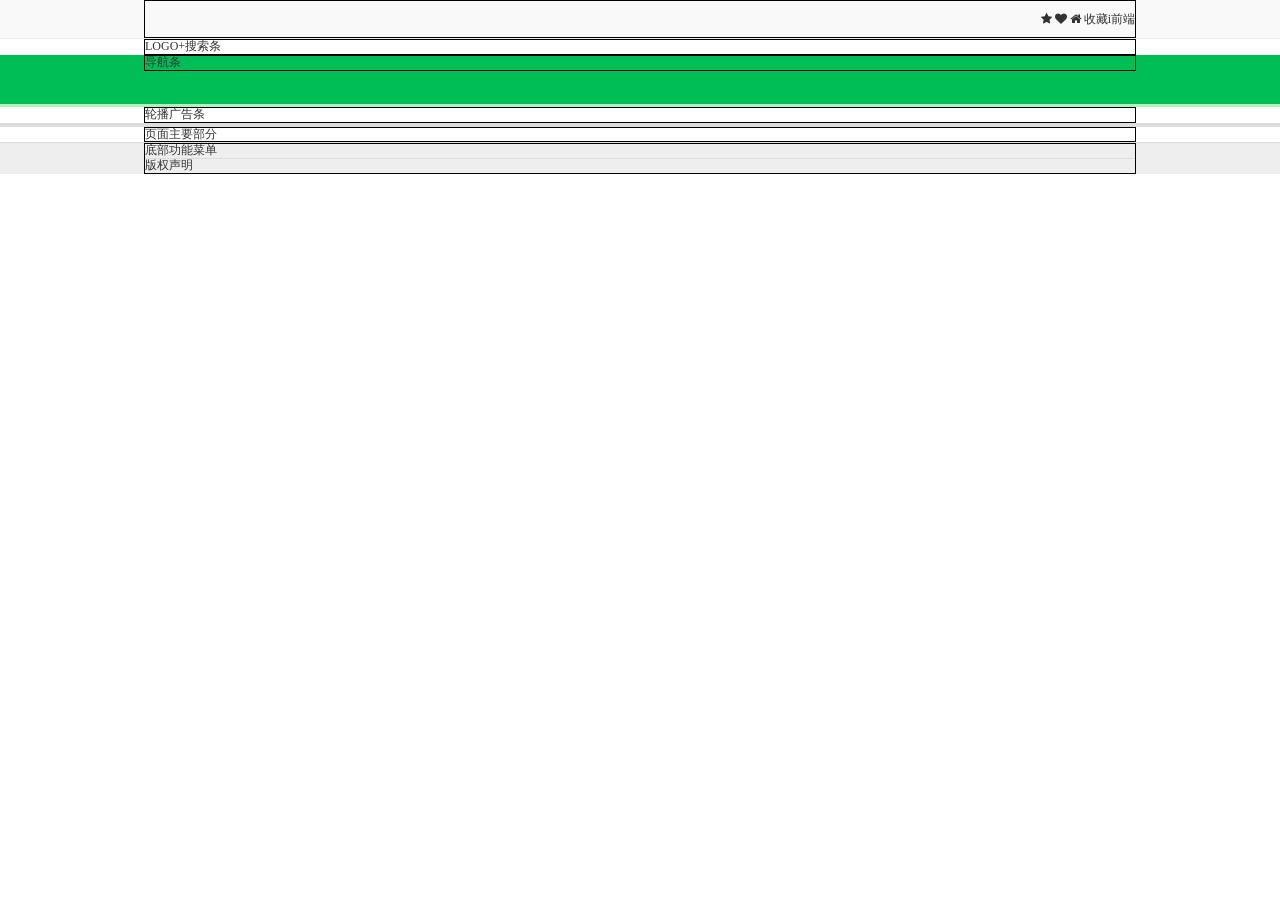
<file: day05/iweb/iweb_frontend/index.html>
<!DOCTYPE html>
<html lang="zh">
<head>
	<meta charset="UTF-8">
	<meta name="viewport" content="width=device-width, initial-scale=1.0">
	<meta http-equiv="X-UA-Compatible" content="ie=edge">
	<link rel="icon" href="./img/favicon.ico">
	<title>首页—i前端</title>
	<link rel="stylesheet" href="css/normalize.css">
	<link rel="stylesheet" href="css/scaffolding.css">
	<link rel="stylesheet" href="css/layout.css">
	<link rel="stylesheet" href="css/components.css">
</head>
<body>
	<!-- 1.最顶部的“灰色条”：topbar --> 
	<div class="topbar">
		<div class="container">
			<div class="text-right">
				<a href="#">
					<span class="fa  fa-star"></span>
					<span class="fa  fa-heart"></span>
					<span class="fa  fa-home"></span>
					收藏i前端
				</a>
			</div>
		</div>
	</div>
	<!-- 2.搜索条：searchbar -->
	<div class="searchbar">
		<div class="container">LOGO+搜索条</div>
	</div>
	<!-- 3.导航条：navbar -->
	<div class="navbar">
		<div class="container">导航条</div>
	</div>
	<!-- 4.轮播广告条：carouselbar -->
	<div class="carouselbar">
		<div class="container">轮播广告条</div>
	</div>
	<!-- 5.主体部分：mainbar -->
	<div class="mainbar">
		<div class="container">页面主要部分</div>
	</div>
	<!-- 6.底部条：bottombar -->
	<div class="bottombar">
		<div class="container">
			<div class="row">底部功能菜单</div>
			<div class="row">版权声明</div>
		</div>
	</div>
</body>
</html>
</file>
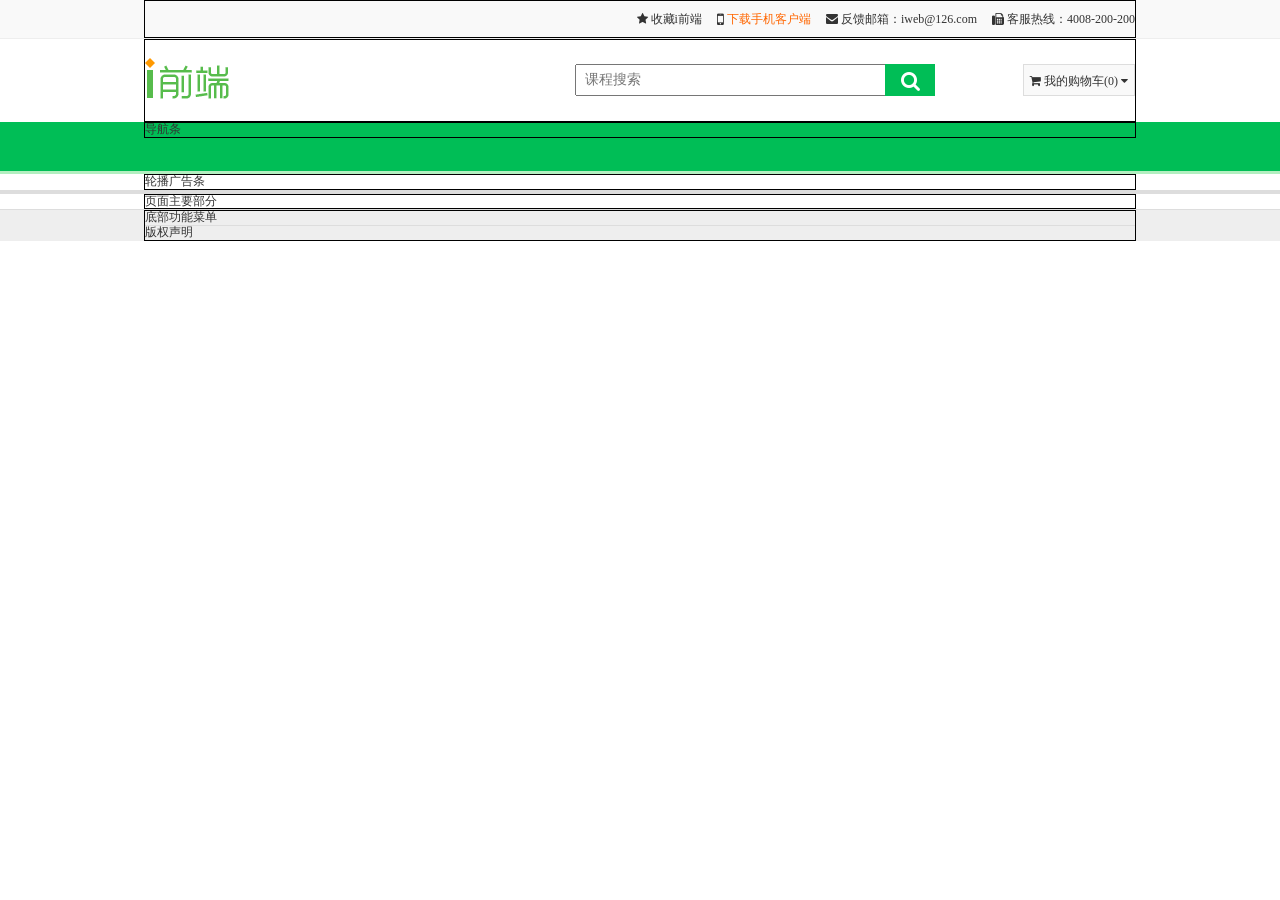
<file: day06/iweb/iweb_frontend/index.html>
<!DOCTYPE html>
<html lang="zh">
	<head>
		<meta charset="UTF-8">
		<meta name="viewport" content="width=device-width, initial-scale=1.0">
		<meta http-equiv="X-UA-Compatible" content="ie=edge">
		<link rel="icon" href="./img/favicon.ico">
		<title>首页—i前端</title>
		<link rel="stylesheet" href="css/normalize.css">
		<link rel="stylesheet" href="css/scaffolding.css">
		<link rel="stylesheet" href="css/layout.css">
		<link rel="stylesheet" href="css/components.css">
	</head>
	<body>
		<!-- 1.最顶部的“灰色条”：topbar -->
		<div class="topbar">
			<div class="container">
				<div class="text-right">
					<a href="#" class="topbar-item">
						<span class="fa  fa-star"></span>

						收藏i前端
					</a>
					<a href="#" class="topbar-item">
						<span class="fa fa-lg fa fa-mobile"></span>
						<span class="fa-download-app">下载手机客户端</span>
					</a>
					<span class="topbar-item">
						<span class="fa fa-envelope"></span>
						反馈邮箱：iweb@126.com
						</span>
						<span class="topbar-item">
							<span class="fa fa-fax"></span>
							客服热线：4008-200-200
						</span>
					
				</div>
			</div>
		</div>
		<!-- 2.搜索条：searchbar -->
		<div class="searchbar">
			<div class="container">
				<div class="row">
					
					<!-- 左侧的logo -->
					<div class="col-lg-2">
					<a href="index.html">
						<img src="img/logo.png"  class="logo">
					</a>
					</div>
					<!-- 靠右对齐的搜索框和购物车按钮 -->
					<div class="col-lg-10">
						<div class="search">
						<input placeholder="课程搜索" type="text" class="search-input">
						<button class="search-button">
							<span class="fa fa-search"></span>
						</button>
						</div>
						<div class="my-cart">
							<span class="fa fa-shopping-cart"></span>
							我的购物车(0)
							<span class="fa fa-caret-down"></span>
						</div>
					</div>
				</div>
			</div>
		</div>
		<!-- 3.导航条：navbar -->
		<div class="navbar">
			<div class="container">导航条</div>
		</div>
		<!-- 4.轮播广告条：carouselbar -->
		<div class="carouselbar">
			<div class="container">轮播广告条</div>
		</div>
		<!-- 5.主体部分：mainbar -->
		<div class="mainbar">
			<div class="container">页面主要部分</div>
		</div>
		<!-- 6.底部条：bottombar -->
		<div class="bottombar">
			<div class="container">
				<div class="row">底部功能菜单</div>
				<div class="row">版权声明</div>
			</div>
		</div>
	</body>
</html>
</file>
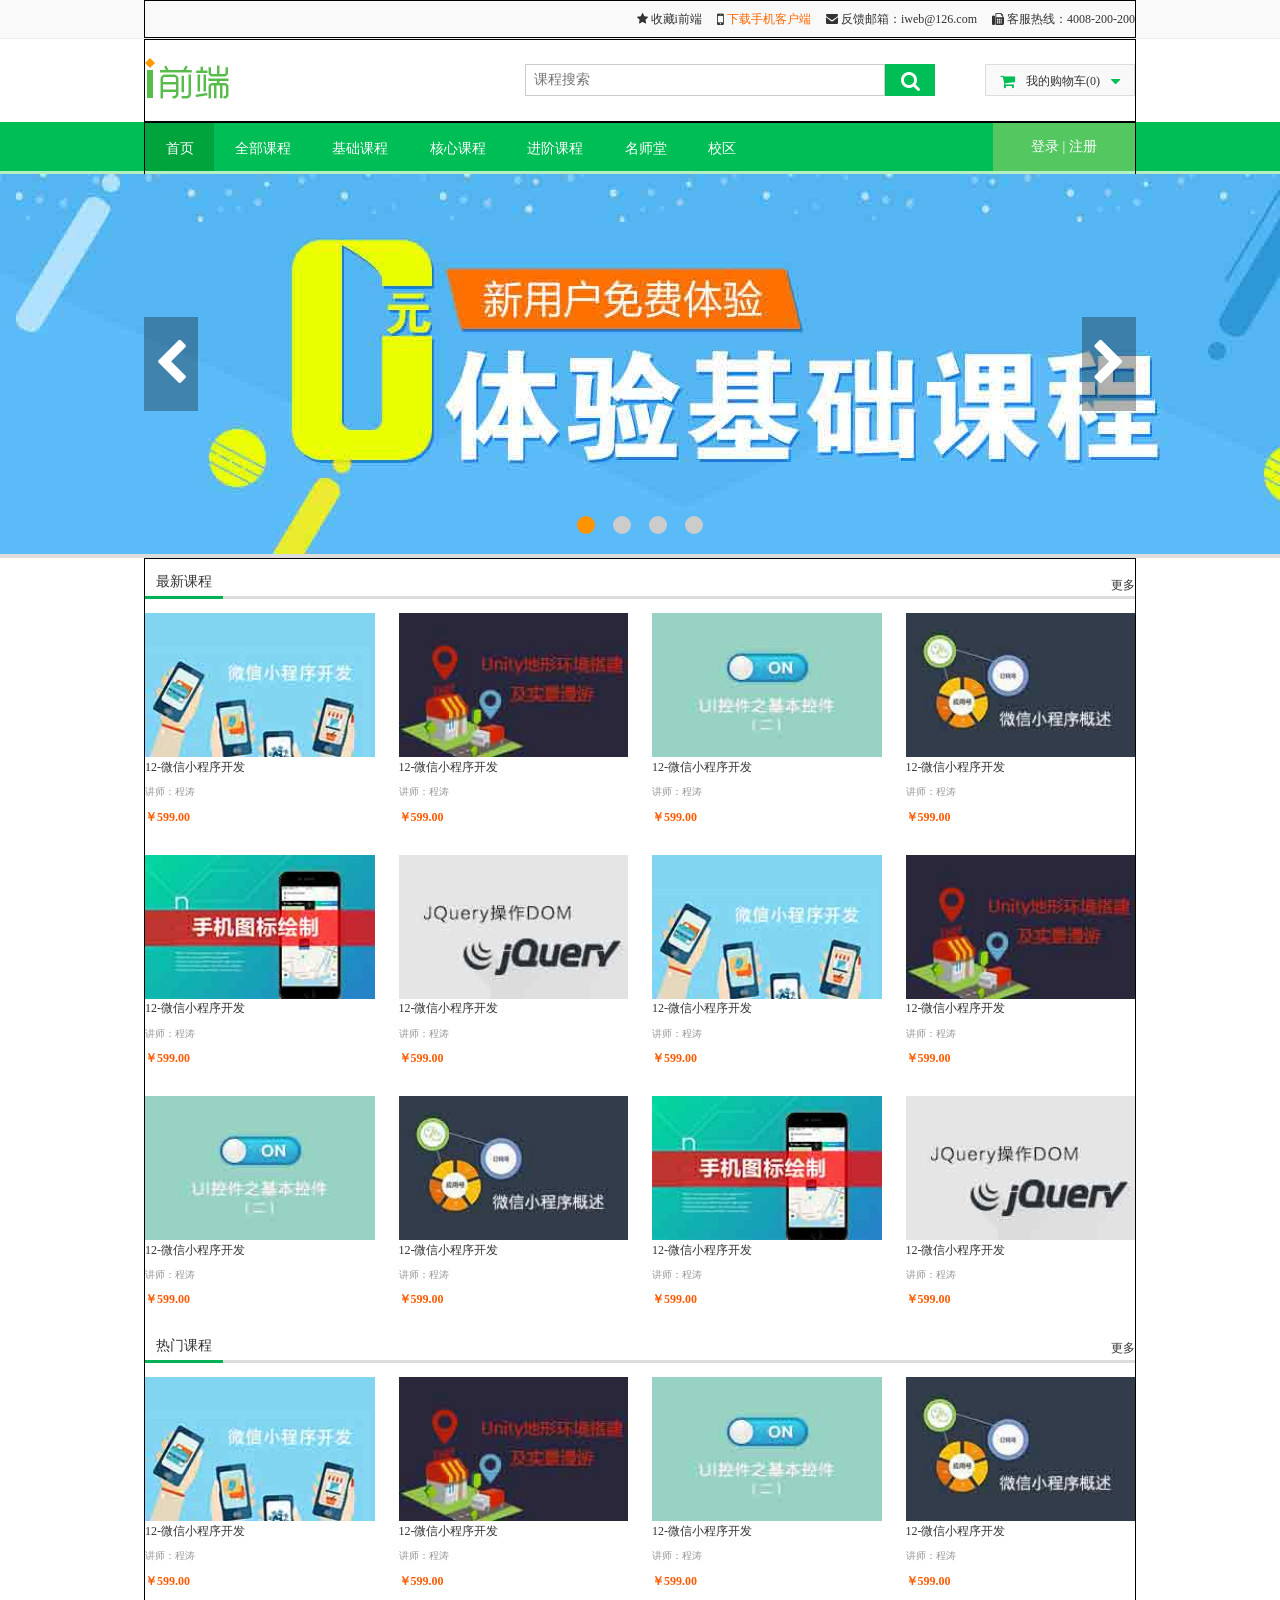
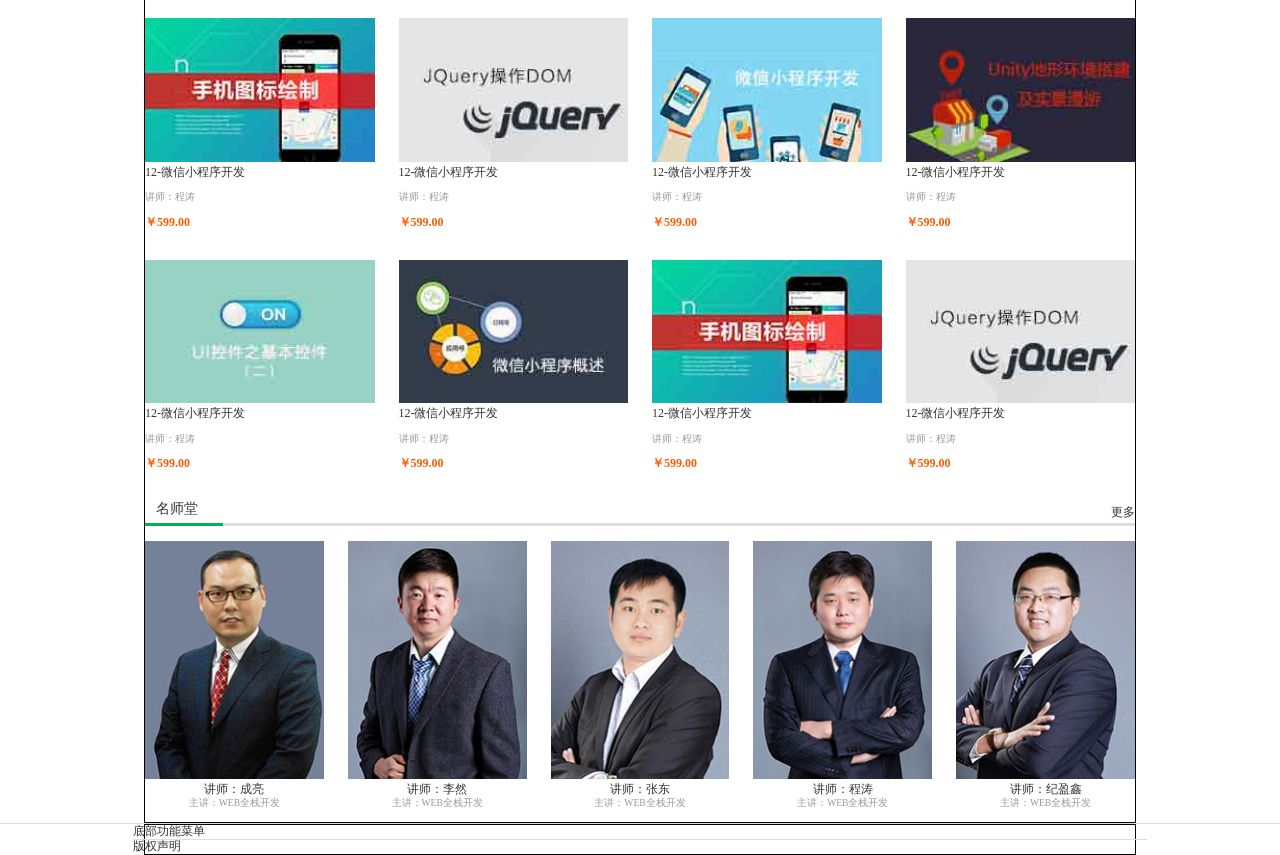
<file: day08/iweb/iweb_frontend/index.html>
<!DOCTYPE html>
<html lang="zh">
	<head>
		<meta charset="UTF-8">
		<meta name="viewport" content="width=device-width, initial-scale=1.0">
		<meta http-equiv="X-UA-Compatible" content="ie=edge">
		<link rel="icon" href="./img/favicon.ico">
		<title>首页—i前端</title>
		<link rel="stylesheet" href="css/normalize.css">
		<link rel="stylesheet" href="css/scaffolding.css">
		<link rel="stylesheet" href="css/layout.css">
		<link rel="stylesheet" href="css/components.css">
	</head>
	<body>
		<!-- 1.最顶部的“灰色条”：topbar -->
		<div class="topbar">
			<div class="container">
				<div class="text-right">
					<a href="#" class="topbar-item">
						<span class="fa fa-star"></span>
						收藏i前端
					</a>
					<a href="#" class="topbar-item">
						<span class="fa fa-lg fa-mobile"></span>
						<span class="download-app">下载手机客户端</span>
					</a>
					<span class="topbar-item">
						<span class="fa fa-envelope"></span>
						反馈邮箱：iweb@126.com
					</span>
					<span class="topbar-item">
						<span class="fa fa-fax"></span>
						客服热线：4008-200-200
					</span>
				</div>
			</div>
		</div>
		<!-- 2.搜索条：searchbar -->
		<div class="searchbar">
			<div class="container">
				<div class="row">
					<!-- 左侧的LOGO -->
					<div class="col-lg-2">
						<a href="index.html">
							<img src="img/logo.png" class="logo">
						</a>
					</div>
					<!-- 靠右对齐的搜索框和购物车按钮 -->
					<div class="col-lg-10">
						<!-- 搜索条 -->
						<div class="search">
							<input placeholder="课程搜索" class="search-input">
							<button class="search-button">
								<span class="fa fa-search"></span>
							</button>
						</div>
						<!-- 我的购物车 -->
						<div class="my-cart">
							<span class="fa fa-lg fa-shopping-cart"></span>
							我的购物车(0)
							<span class="fa fa-lg fa-caret-down"></span>
						</div>
					</div>
				</div>
			</div>
		</div>
		<!-- 3.导航条：navbar -->
		<div class="navbar">
			<div class="container">
				<div class="row">
					<!-- 导航菜单 -->
					<div class="col-lg-10">
						<ul class="menu">
							<li class="active"><a href="">首页</a></li>
							<li><a href="">全部课程</a></li>
							<li><a href="">基础课程</a></li>
							<li><a href="">核心课程</a></li>
							<li><a href="">进阶课程</a></li>
							<li><a href="">名师堂</a></li>
							<li><a href="">校区</a></li>
						</ul>
					</div>
					<!-- 登录和注册 -->
					<div class="col-lg-2">
						<div class="user-center">
							<div class="text-center">
								<a href="">登录</a>
								<span>|</span>
								<a href="">注册</a>
							</div>
						</div>
					</div>
				</div>

			</div>
		</div>
		<!-- 4.轮播广告条：carouselbar -->
		<div class="carouselbar">
			<div class="container-fliud">
				<div class="carousel">
					<ul class="items">
						<li class="active"><a href="#" style="background-image:url(./img/banner01.jpg);"></a></li>
						<li><a href="#" style="background-image:url(./img/banner02.jpg);"></a></li>
						<li><a href="#" style="background-image:url(./img/banner03.jpg);"></a></li>
						<li><a href="#" style="background-image:url(./img/banner04.jpg);"></a></li>
					</ul>
					<!-- 轮播指示器 -->
					<ul class="indicators">
						<li class="active"></li>
						<li></li>
						<li></li>
						<li></li>
					</ul>
					<!-- 上一张、下一张切换控件 -->
					<div class="controls">
						<div class="prev">
							<span class="fa fa-chevron-left"></span>
						</div>
						<div class="next">
							<span class="fa fa-chevron-right"></span>
						</div>
					</div>
				</div>
			</div>
		</div>
		<!-- 5.主体部分：mainbar -->
		<div class="mainbar">
			<div class="container">
				<!-- 5.1最新课程 -->
				<div class="header">
					<h3>最新课程</h3>
					<span></span>
					<a href="#">更多</a>
				</div>
				<div class="row">
					<div class="col-lg-3">
						<div class="course">
							<a href="#" class="pic"><img src="img/course/01.jpg"></a>
							<a href="#" class="title">12-微信小程序开发</a>
							<a href="#" class="teacher">讲师：程涛</a>
							<span class="price">￥599.00</span>
						</div>
					</div>
					<div class="col-lg-3">
						<div class="course">
							<a href="#" class="pic"><img src="./img/course/02.jpg"></a>
							<a href="#" class="title">12-微信小程序开发</a>
							<a href="#" class="teacher">讲师：程涛</a>
							<span class="price">￥599.00</span> 
						</div>
					</div>

					<div class="col-lg-3">
						<div class="course">
							<a href="#" class="pic"><img src="./img/course/03.jpg"></a>
							<a href="#" class="title">12-微信小程序开发</a>
							<a href="#" class="teacher">讲师：程涛</a>
							<span class="price">￥599.00</span>
						</div>
					</div>
					<div class="col-lg-3">
						<div class="course">
							<a href="#" class="pic"><img src="./img/course/04.jpg"></a>
							<a href="#" class="title">12-微信小程序开发</a>
							<a href="#" class="teacher">讲师：程涛</a>
							<span class="price">￥599.00</span>
						</div>
					</div>
					<div class="col-lg-3">
						<div class="course">
							<a href="#" class="pic"><img src="./img/course/05.jpg"></a>
							<a href="#" class="title">12-微信小程序开发</a>
							<a href="#" class="teacher">讲师：程涛</a>
							<span class="price">￥599.00</span>
						</div>
					</div>
					<div class="col-lg-3">
						<div class="course">
							<a href="#" class="pic"><img src="./img/course/06.jpg"></a>
							<a href="#" class="title">12-微信小程序开发</a>
							<a href="#" class="teacher">讲师：程涛</a>
							<span class="price">￥599.00</span>
						</div>
					</div>
					<div class="col-lg-3">
						<div class="course">
							<a href="#" class="pic"><img src="./img/course/01.jpg"></a>
							<a href="#" class="title">12-微信小程序开发</a>
							<a href="#" class="teacher">讲师：程涛</a>
							<span class="price">￥599.00</span>
						</div>
					</div>
					<div class="col-lg-3">
						<div class="course">
							<a href="#" class="pic"><img src="./img/course/02.jpg"></a>
							<a href="#" class="title">12-微信小程序开发</a>
							<a href="#" class="teacher">讲师：程涛</a>
							<span class="price">￥599.00</span>
						</div>
					</div>
					<div class="col-lg-3">
						<div class="course">
							<a href="#" class="pic"><img src="./img/course/03.jpg"></a>
							<a href="#" class="title">12-微信小程序开发</a>
							<a href="#" class="teacher">讲师：程涛</a>
							<span class="price">￥599.00</span>
						</div>
					</div>
					<div class="col-lg-3">
						<div class="course">
							<a href="#" class="pic"><img src="./img/course/04.jpg"></a>
							<a href="#" class="title">12-微信小程序开发</a>
							<a href="#" class="teacher">讲师：程涛</a>
							<span class="price">￥599.00</span>
						</div>
					</div>
					<div class="col-lg-3">
						<div class="course">
							<a href="#" class="pic"><img src="./img/course/05.jpg"></a>
							<a href="#" class="title">12-微信小程序开发</a>
							<a href="#" class="teacher">讲师：程涛</a>
							<span class="price">￥599.00</span>
						</div>
					</div>
					<div class="col-lg-3">
						<div class="course">
							<a href="#" class="pic"><img src="./img/course/06.jpg"></a>
							<a href="#" class="title">12-微信小程序开发</a>
							<a href="#" class="teacher">讲师：程涛</a>
							<span class="price">￥599.00</span>
						</div>	
					</div>
				</div>
				<!-- 5.2热门课程 -->
				<div class="header">
					<h3>热门课程</h3>
					<span></span>
					<a href="#">更多</a>
				</div>
				<div class="row">
					<div class="col-lg-3">
						<div class="course">
							<a href="#" class="pic"><img src="img/course/01.jpg"></a>
							<a href="#" class="title">12-微信小程序开发</a>
							<a href="#" class="teacher">讲师：程涛</a>
							<span class="price">￥599.00</span>
						</div>
					</div>
					<div class="col-lg-3">
						<div class="course">
							<a href="#" class="pic"><img src="./img/course/02.jpg"></a>
							<a href="#" class="title">12-微信小程序开发</a>
							<a href="#" class="teacher">讲师：程涛</a>
							<span class="price">￥599.00</span> 
						</div>
					</div>
				
					<div class="col-lg-3">
						<div class="course">
							<a href="#" class="pic"><img src="./img/course/03.jpg"></a>
							<a href="#" class="title">12-微信小程序开发</a>
							<a href="#" class="teacher">讲师：程涛</a>
							<span class="price">￥599.00</span>
						</div>
					</div>
					<div class="col-lg-3">
						<div class="course">
							<a href="#" class="pic"><img src="./img/course/04.jpg"></a>
							<a href="#" class="title">12-微信小程序开发</a>
							<a href="#" class="teacher">讲师：程涛</a>
							<span class="price">￥599.00</span>
						</div>
					</div>
					<div class="col-lg-3">
						<div class="course">
							<a href="#" class="pic"><img src="./img/course/05.jpg"></a>
							<a href="#" class="title">12-微信小程序开发</a>
							<a href="#" class="teacher">讲师：程涛</a>
							<span class="price">￥599.00</span>
						</div>
					</div>
					<div class="col-lg-3">
						<div class="course">
							<a href="#" class="pic"><img src="./img/course/06.jpg"></a>
							<a href="#" class="title">12-微信小程序开发</a>
							<a href="#" class="teacher">讲师：程涛</a>
							<span class="price">￥599.00</span>
						</div>
					</div>
					<div class="col-lg-3">
						<div class="course">
							<a href="#" class="pic"><img src="./img/course/01.jpg"></a>
							<a href="#" class="title">12-微信小程序开发</a>
							<a href="#" class="teacher">讲师：程涛</a>
							<span class="price">￥599.00</span>
						</div>
					</div>
					<div class="col-lg-3">
						<div class="course">
							<a href="#" class="pic"><img src="./img/course/02.jpg"></a>
							<a href="#" class="title">12-微信小程序开发</a>
							<a href="#" class="teacher">讲师：程涛</a>
							<span class="price">￥599.00</span>
						</div>
					</div>
					<div class="col-lg-3">
						<div class="course">
							<a href="#" class="pic"><img src="./img/course/03.jpg"></a>
							<a href="#" class="title">12-微信小程序开发</a>
							<a href="#" class="teacher">讲师：程涛</a>
							<span class="price">￥599.00</span>
						</div>
					</div>
					<div class="col-lg-3">
						<div class="course">
							<a href="#" class="pic"><img src="./img/course/04.jpg"></a>
							<a href="#" class="title">12-微信小程序开发</a>
							<a href="#" class="teacher">讲师：程涛</a>
							<span class="price">￥599.00</span>
						</div>
					</div>
					<div class="col-lg-3">
						<div class="course">
							<a href="#" class="pic"><img src="./img/course/05.jpg"></a>
							<a href="#" class="title">12-微信小程序开发</a>
							<a href="#" class="teacher">讲师：程涛</a>
							<span class="price">￥599.00</span>
						</div>
					</div>
					<div class="col-lg-3">
						<div class="course">
							<a href="#" class="pic"><img src="./img/course/06.jpg"></a>
							<a href="#" class="title">12-微信小程序开发</a>
							<a href="#" class="teacher">讲师：程涛</a>
							<span class="price">￥599.00</span>
						</div>	
					</div>
				</div>
				<!-- 5.3名师堂 -->
				<div class="header">
					<h3>名师堂</h3>
					<span></span>
					<a href="#">更多</a>
				</div>
				<div class="row">
					<div class="col-rd-2">
						<div class="teacher">
							<a href="#" class="pic"><img src="./img/teacher/cl.jpg"></a>
							<span class="teach">讲师：成亮</span>
							<span class="mt">主讲：WEB全栈开发</span>
						</div>
					</div>
					<div class="col-rd-2">
						<div class="teacher">
							<a href="#" class="pic"><img src="./img/teacher/ct.jpg"></a>
							<span class="teach">讲师：李然</span>
							<span class="mt">主讲：WEB全栈开发</span>
						</div>
					</div>
					<div class="col-rd-2">
						<div class="teacher">
							<a href="#" class="pic"><img src="./img/teacher/jyx.jpg"></a>
							<span class="teach">讲师：张东</span>
							<span class="mt">主讲：WEB全栈开发</span>
						</div>
					</div>
					<div class="col-rd-2">
						<div class="teacher">
							<a href="#" class="pic"><img src="./img/teacher/lr.jpg"></a>
							<span class="teach">讲师：程涛</span>
							<span class="mt">主讲：WEB全栈开发</span>
						</div>
					</div>
					<div class="col-rd-2">
						<div class="teacher">
							<a href="#" class="pic"><img src="./img/teacher/zd.jpg"></a>
							<span class="teach">讲师：纪盈鑫</span>
							<span class="mt">主讲：WEB全栈开发</span>
						</div>
					</div>
				</div>
			</div>
		</div>
		<!-- 6.底部条：bottombar -->
		<div class="bottombar">
			<div class="container">
				<div class="row">底部功能菜单</div>
				<div class="row">版权声明</div>
			</div>
		</div>
	</body>
</html>
</file>
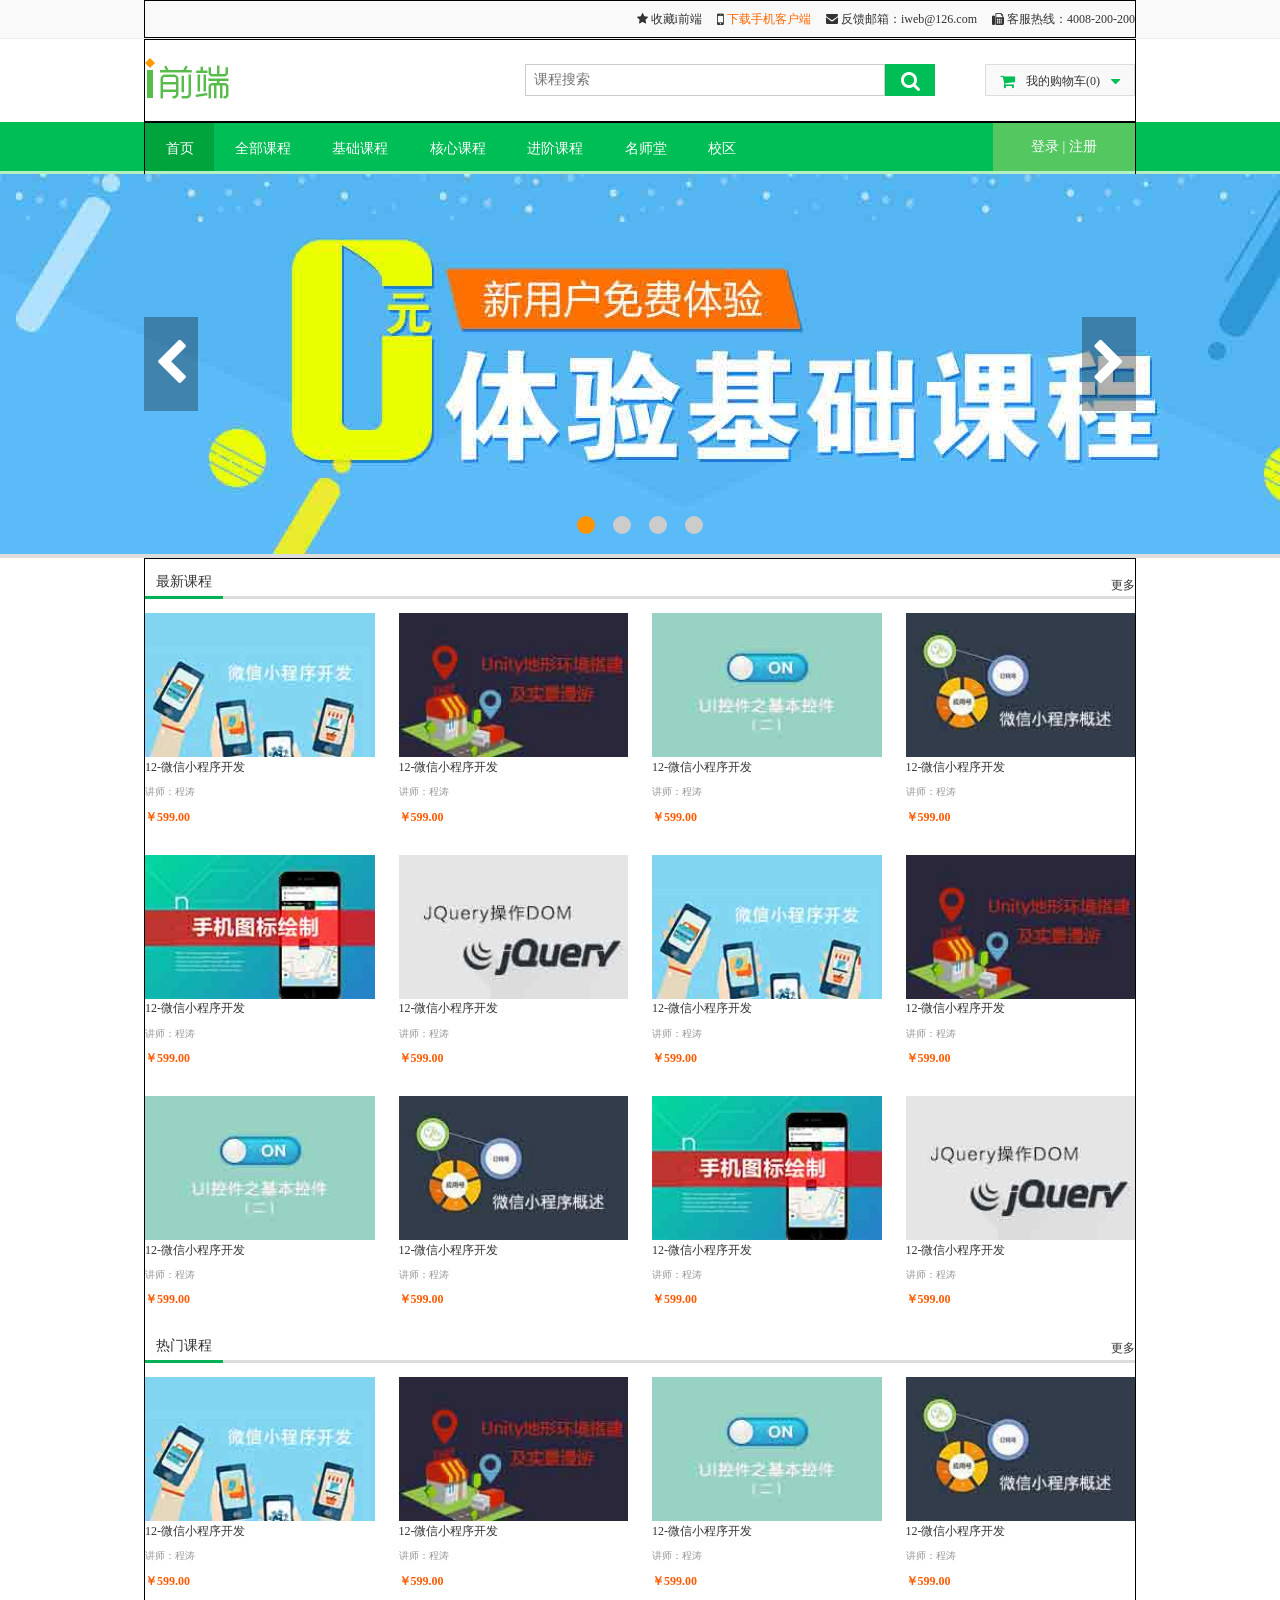
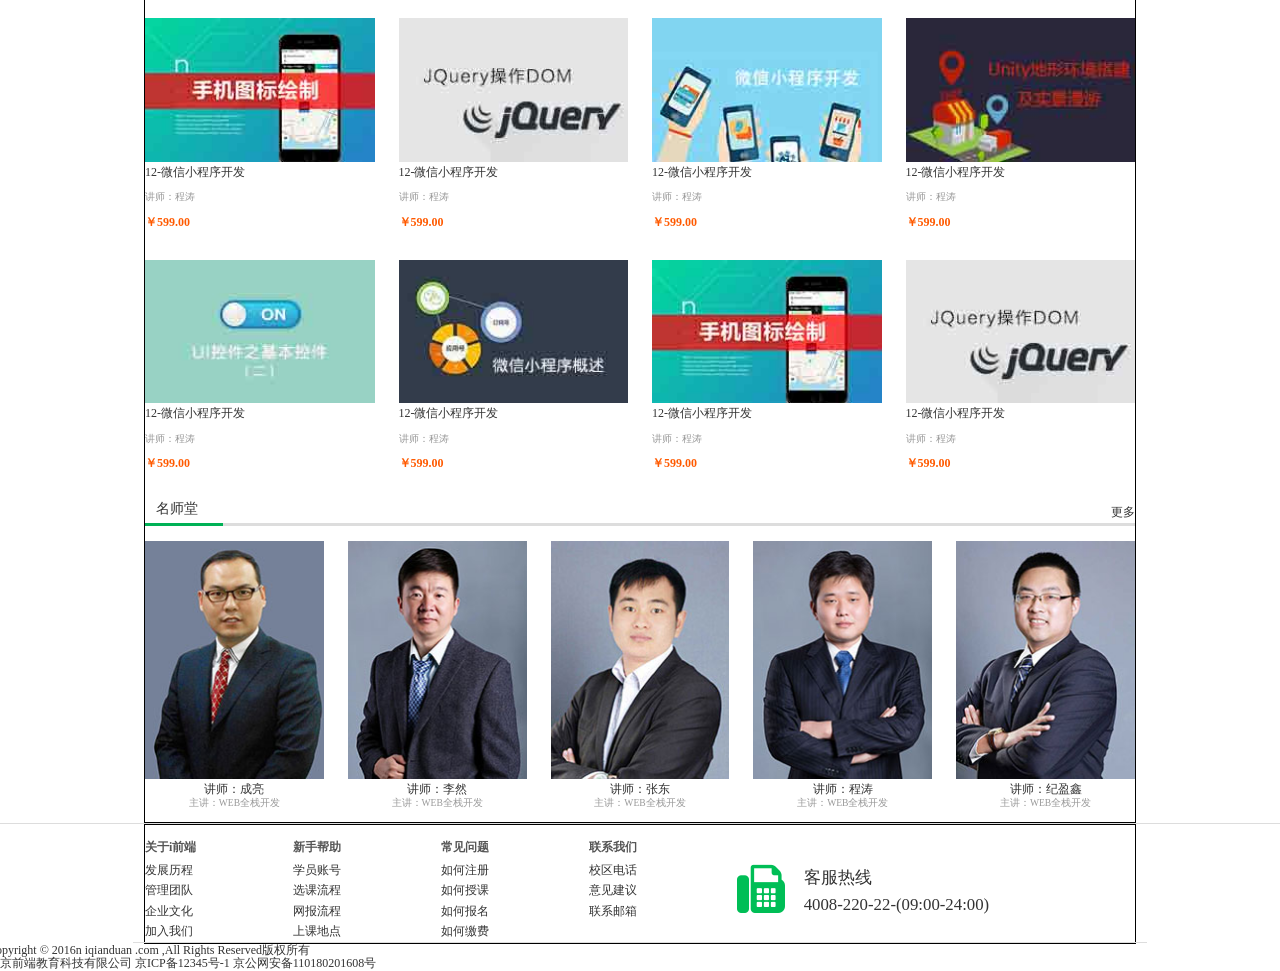
<file: day09/iweb/iweb_frontend/index.html>
<!DOCTYPE html>
<html lang="zh">
	<head>
		<meta charset="UTF-8">
		<meta name="viewport" content="width=device-width, initial-scale=1.0">
		<meta http-equiv="X-UA-Compatible" content="ie=edge">
		<link rel="icon" href="./img/favicon.ico">
		<title>首页—i前端</title>
		<link rel="stylesheet" href="css/normalize.css">
		<link rel="stylesheet" href="css/scaffolding.css">
		<link rel="stylesheet" href="css/layout.css">
		<link rel="stylesheet" href="css/components.css">
	</head>
	<body>
		<!-- 1.最顶部的“灰色条”：topbar -->
		<div class="topbar">
			<div class="container">
				<div class="text-right">
					<a href="#" class="topbar-item">
						<span class="fa fa-star"></span>
						收藏i前端
					</a>
					<a href="#" class="topbar-item">
						<span class="fa fa-lg fa-mobile"></span>
						<span class="download-app">下载手机客户端</span>
					</a>
					<span class="topbar-item">
						<span class="fa fa-envelope"></span>
						反馈邮箱：iweb@126.com
					</span>
					<span class="topbar-item">
						<span class="fa fa-fax"></span>
						客服热线：4008-200-200
					</span>
				</div>
			</div>
		</div>
		<!-- 2.搜索条：searchbar -->
		<div class="searchbar">
			<div class="container">
				<div class="row">
					<!-- 左侧的LOGO -->
					<div class="col-lg-2">
						<a href="index.html">
							<img src="img/logo.png" class="logo">
						</a>
					</div>
					<!-- 靠右对齐的搜索框和购物车按钮 -->
					<div class="col-lg-10">
						<!-- 搜索条 -->
						<div class="search">
							<input placeholder="课程搜索" class="search-input">
							<button class="search-button">
								<span class="fa fa-search"></span>
							</button>
						</div>
						<!-- 我的购物车 -->
						<div class="my-cart">
							<span class="fa fa-lg fa-shopping-cart"></span>
							我的购物车(0)
							<span class="fa fa-lg fa-caret-down"></span>
						</div>
					</div>
				</div>
			</div>
		</div>
		<!-- 3.导航条：navbar -->
		<div class="navbar">
			<div class="container">
				<div class="row">
					<!-- 导航菜单 -->
					<div class="col-lg-10">
						<ul class="menu">
							<li class="active"><a href="">首页</a></li>
							<li><a href="">全部课程</a></li>
							<li><a href="">基础课程</a></li>
							<li><a href="">核心课程</a></li>
							<li><a href="">进阶课程</a></li>
							<li><a href="">名师堂</a></li>
							<li><a href="">校区</a></li>
						</ul>
					</div>
					<!-- 登录和注册 -->
					<div class="col-lg-2">
						<div class="user-center">
							<div class="text-center">
								<a href="">登录</a>
								<span>|</span>
								<a href="">注册</a>
							</div>
						</div>
					</div>
				</div>

			</div>
		</div>
		<!-- 4.轮播广告条：carouselbar -->
		<div class="carouselbar">
			<div class="container-fliud">
				<div class="carousel">
					<ul class="items">
						<li class="active"><a href="#" style="background-image:url(./img/banner01.jpg);"></a></li>
						<li><a href="#" style="background-image:url(./img/banner02.jpg);"></a></li>
						<li><a href="#" style="background-image:url(./img/banner03.jpg);"></a></li>
						<li><a href="#" style="background-image:url(./img/banner04.jpg);"></a></li>
					</ul>
					<!-- 轮播指示器 -->
					<ul class="indicators">
						<li class="active"></li>
						<li></li>
						<li></li>
						<li></li>
					</ul>
					<!-- 上一张、下一张切换控件 -->
					<div class="controls">
						<div class="prev">
							<span class="fa fa-chevron-left"></span>
						</div>
						<div class="next">
							<span class="fa fa-chevron-right"></span>
						</div>
					</div>
				</div>
			</div>
		</div>
		<!-- 5.主体部分：mainbar -->
		<div class="mainbar">
			<div class="container">
				<!-- 5.1最新课程 -->
				<div class="header">
					<h3>最新课程</h3>
					<span></span>
					<a href="#">更多</a>
				</div>
				<div class="row">
					<div class="col-lg-3">
						<div class="course">
							<a href="#" class="pic"><img src="img/course/01.jpg"></a>
							<a href="#" class="title">12-微信小程序开发</a>
							<a href="#" class="teacher">讲师：程涛</a>
							<span class="price">￥599.00</span>
						</div>
					</div>
					<div class="col-lg-3">
						<div class="course">
							<a href="#" class="pic"><img src="./img/course/02.jpg"></a>
							<a href="#" class="title">12-微信小程序开发</a>
							<a href="#" class="teacher">讲师：程涛</a>
							<span class="price">￥599.00</span>
						</div>
					</div>

					<div class="col-lg-3">
						<div class="course">
							<a href="#" class="pic"><img src="./img/course/03.jpg"></a>
							<a href="#" class="title">12-微信小程序开发</a>
							<a href="#" class="teacher">讲师：程涛</a>
							<span class="price">￥599.00</span>
						</div>
					</div>
					<div class="col-lg-3">
						<div class="course">
							<a href="#" class="pic"><img src="./img/course/04.jpg"></a>
							<a href="#" class="title">12-微信小程序开发</a>
							<a href="#" class="teacher">讲师：程涛</a>
							<span class="price">￥599.00</span>
						</div>
					</div>
					<div class="col-lg-3">
						<div class="course">
							<a href="#" class="pic"><img src="./img/course/05.jpg"></a>
							<a href="#" class="title">12-微信小程序开发</a>
							<a href="#" class="teacher">讲师：程涛</a>
							<span class="price">￥599.00</span>
						</div>
					</div>
					<div class="col-lg-3">
						<div class="course">
							<a href="#" class="pic"><img src="./img/course/06.jpg"></a>
							<a href="#" class="title">12-微信小程序开发</a>
							<a href="#" class="teacher">讲师：程涛</a>
							<span class="price">￥599.00</span>
						</div>
					</div>
					<div class="col-lg-3">
						<div class="course">
							<a href="#" class="pic"><img src="./img/course/01.jpg"></a>
							<a href="#" class="title">12-微信小程序开发</a>
							<a href="#" class="teacher">讲师：程涛</a>
							<span class="price">￥599.00</span>
						</div>
					</div>
					<div class="col-lg-3">
						<div class="course">
							<a href="#" class="pic"><img src="./img/course/02.jpg"></a>
							<a href="#" class="title">12-微信小程序开发</a>
							<a href="#" class="teacher">讲师：程涛</a>
							<span class="price">￥599.00</span>
						</div>
					</div>
					<div class="col-lg-3">
						<div class="course">
							<a href="#" class="pic"><img src="./img/course/03.jpg"></a>
							<a href="#" class="title">12-微信小程序开发</a>
							<a href="#" class="teacher">讲师：程涛</a>
							<span class="price">￥599.00</span>
						</div>
					</div>
					<div class="col-lg-3">
						<div class="course">
							<a href="#" class="pic"><img src="./img/course/04.jpg"></a>
							<a href="#" class="title">12-微信小程序开发</a>
							<a href="#" class="teacher">讲师：程涛</a>
							<span class="price">￥599.00</span>
						</div>
					</div>
					<div class="col-lg-3">
						<div class="course">
							<a href="#" class="pic"><img src="./img/course/05.jpg"></a>
							<a href="#" class="title">12-微信小程序开发</a>
							<a href="#" class="teacher">讲师：程涛</a>
							<span class="price">￥599.00</span>
						</div>
					</div>
					<div class="col-lg-3">
						<div class="course">
							<a href="#" class="pic"><img src="./img/course/06.jpg"></a>
							<a href="#" class="title">12-微信小程序开发</a>
							<a href="#" class="teacher">讲师：程涛</a>
							<span class="price">￥599.00</span>
						</div>
					</div>
				</div>
				<!-- 5.2热门课程 -->
				<div class="header">
					<h3>热门课程</h3>
					<span></span>
					<a href="#">更多</a>
				</div>
				<div class="row">
					<div class="col-sm-6  col-md-4  col-lg-3">
						<div class="course">
							<a href="#" class="pic"><img src="img/course/01.jpg"></a>
							<a href="#" class="title">12-微信小程序开发</a>
							<a href="#" class="teacher">讲师：程涛</a>
							<span class="price">￥599.00</span>
						</div>
					</div>
					<div class="col-sm-6  col-md-4  col-lg-3">
						<div class="course">
							<a href="#" class="pic"><img src="./img/course/02.jpg"></a>
							<a href="#" class="title">12-微信小程序开发</a>
							<a href="#" class="teacher">讲师：程涛</a>
							<span class="price">￥599.00</span>
						</div>
					</div>

					<div class="col-sm-6  col-md-4  col-lg-3">
						<div class="course">
							<a href="#" class="pic"><img src="./img/course/03.jpg"></a>
							<a href="#" class="title">12-微信小程序开发</a>
							<a href="#" class="teacher">讲师：程涛</a>
							<span class="price">￥599.00</span>
						</div>
					</div>
					<div class="col-sm-6  col-md-4  col-lg-3">
						<div class="course">
							<a href="#" class="pic"><img src="./img/course/04.jpg"></a>
							<a href="#" class="title">12-微信小程序开发</a>
							<a href="#" class="teacher">讲师：程涛</a>
							<span class="price">￥599.00</span>
						</div>
					</div>
					<div class="col-sm-6  col-md-4  col-lg-3">
						<div class="course">
							<a href="#" class="pic"><img src="./img/course/05.jpg"></a>
							<a href="#" class="title">12-微信小程序开发</a>
							<a href="#" class="teacher">讲师：程涛</a>
							<span class="price">￥599.00</span>
						</div>
					</div>
					<div class="col-sm-6  col-md-4  col-lg-3">
						<div class="course">
							<a href="#" class="pic"><img src="./img/course/06.jpg"></a>
							<a href="#" class="title">12-微信小程序开发</a>
							<a href="#" class="teacher">讲师：程涛</a>
							<span class="price">￥599.00</span>
						</div>
					</div>
					<div class="col-sm-6  col-md-4  col-lg-3">
						<div class="course">
							<a href="#" class="pic"><img src="./img/course/01.jpg"></a>
							<a href="#" class="title">12-微信小程序开发</a>
							<a href="#" class="teacher">讲师：程涛</a>
							<span class="price">￥599.00</span>
						</div>
					</div>
					<div class="col-sm-6  col-md-4  col-lg-3">
						<div class="course">
							<a href="#" class="pic"><img src="./img/course/02.jpg"></a>
							<a href="#" class="title">12-微信小程序开发</a>
							<a href="#" class="teacher">讲师：程涛</a>
							<span class="price">￥599.00</span>
						</div>
					</div>
					<div class="col-sm-6  col-md-4  col-lg-3">
						<div class="course">
							<a href="#" class="pic"><img src="./img/course/03.jpg"></a>
							<a href="#" class="title">12-微信小程序开发</a>
							<a href="#" class="teacher">讲师：程涛</a>
							<span class="price">￥599.00</span>
						</div>
					</div>
					<div class="col-sm-6  col-md-4  col-lg-3">
						<div class="course">
							<a href="#" class="pic"><img src="./img/course/04.jpg"></a>
							<a href="#" class="title">12-微信小程序开发</a>
							<a href="#" class="teacher">讲师：程涛</a>
							<span class="price">￥599.00</span>
						</div>
					</div>
					<div class="col-sm-6  col-md-4  col-lg-3">
						<div class="course">
							<a href="#" class="pic"><img src="./img/course/05.jpg"></a>
							<a href="#" class="title">12-微信小程序开发</a>
							<a href="#" class="teacher">讲师：程涛</a>
							<span class="price">￥599.00</span>
						</div>
					</div>
					<div class="col-sm-6  col-md-4  col-lg-3">
						<div class="course">
							<a href="#" class="pic"><img src="./img/course/06.jpg"></a>
							<a href="#" class="title">12-微信小程序开发</a>
							<a href="#" class="teacher">讲师：程涛</a>
							<span class="price">￥599.00</span>
						</div>
					</div>
				</div>
				<!-- 5.3名师堂 -->
				<div class="header">
					<h3>名师堂</h3>
					<span></span>
					<a href="#">更多</a>
				</div>
				<div class="row">
					<div class="col-lg-5-1">
						<div class="teacher">
							<a href="#" class="pic"><img src="./img/teacher/cl.jpg"></a>
							<span class="teach">讲师：成亮</span>
							<span class="mt">主讲：WEB全栈开发</span>
						</div>
					</div>
					<div class="col-lg-5-1">
						<div class="teacher">
							<a href="#" class="pic"><img src="./img/teacher/ct.jpg"></a>
							<span class="teach">讲师：李然</span>
							<span class="mt">主讲：WEB全栈开发</span>
						</div>
					</div>
					<div class="col-lg-5-1">
						<div class="teacher">
							<a href="#" class="pic"><img src="./img/teacher/jyx.jpg"></a>
							<span class="teach">讲师：张东</span>
							<span class="mt">主讲：WEB全栈开发</span>
						</div>
					</div>
					<div class="col-lg-5-1">
						<div class="teacher">
							<a href="#" class="pic"><img src="./img/teacher/lr.jpg"></a>
							<span class="teach">讲师：程涛</span>
							<span class="mt">主讲：WEB全栈开发</span>
						</div>
					</div>
					<div class="col-lg-5-1">
						<div class="teacher">
							<a href="#" class="pic"><img src="./img/teacher/zd.jpg"></a>
							<span class="teach">讲师：纪盈鑫</span>
							<span class="mt">主讲：WEB全栈开发</span>
						</div>
					</div>
				</div>
			</div>
		</div>
		<!-- 6.底部条：bottombar -->
		<div class="bottombar">
			<div class="container">
				<div class="row">
					<div class="col-lg-7">
						<div class="row">
							<div class="col-lg-3">
								<h4 class="fn-menu-header">关于i前端</h4>
								<ul class="fn-menu">
									<li><a href="#">发展历程</a></li>
									<li><a href="#">管理团队</a></li>
									<li><a href="#">企业文化</a></li>
									<li><a href="#">加入我们</a></li>
								</ul>
							</div>
							<div class="col-lg-3">
								<h4 class="fn-menu-header">新手帮助</h4>
								<ul class="fn-menu">
									<li><a href="#">学员账号</a></li>
									<li><a href="#">选课流程</a></li>
									<li><a href="#">网报流程</a></li>
									<li><a href="#">上课地点</a></li>
								</ul>
							</div>
							<div class="col-lg-3">
								<h4 class="fn-menu-header">常见问题</h4>
								<ul class="fn-menu">
									<li><a href="#">如何注册</a></li>
									<li><a href="#">如何授课</a></li>
									<li><a href="#">如何报名</a></li>
									<li><a href="#">如何缴费</a></li>
								</ul>
							</div>
							<div class="col-lg-3">
								<h4 class="fn-menu-header">联系我们</h4>
								<ul class="fn-menu">
									<li><a href="#">校区电话</a></li>
									<li><a href="#">意见建议</a></li>
									<li><a href="#">联系邮箱</a></li>
								</ul>
							</div>
						</div>
					</div>
					<div class="col-lg-5">
						<div class="contact">
							<span class="fa fa-fax"></span>
							<div class="hotline">
								客服热线<br>
								4008-220-22-(09:00-24:00)
							</div>
						</div>
					</div>
				</div>


			</div>
			<div class="row">
			Copyright © 2016n iqianduan .com ,All Rights Reserved版权所有<br>
			 北京前端教育科技有限公司 京ICP备12345号-1  京公网安备110180201608号
			</div>
			
		</div>
		</div>
	</body>
</html>
</file>
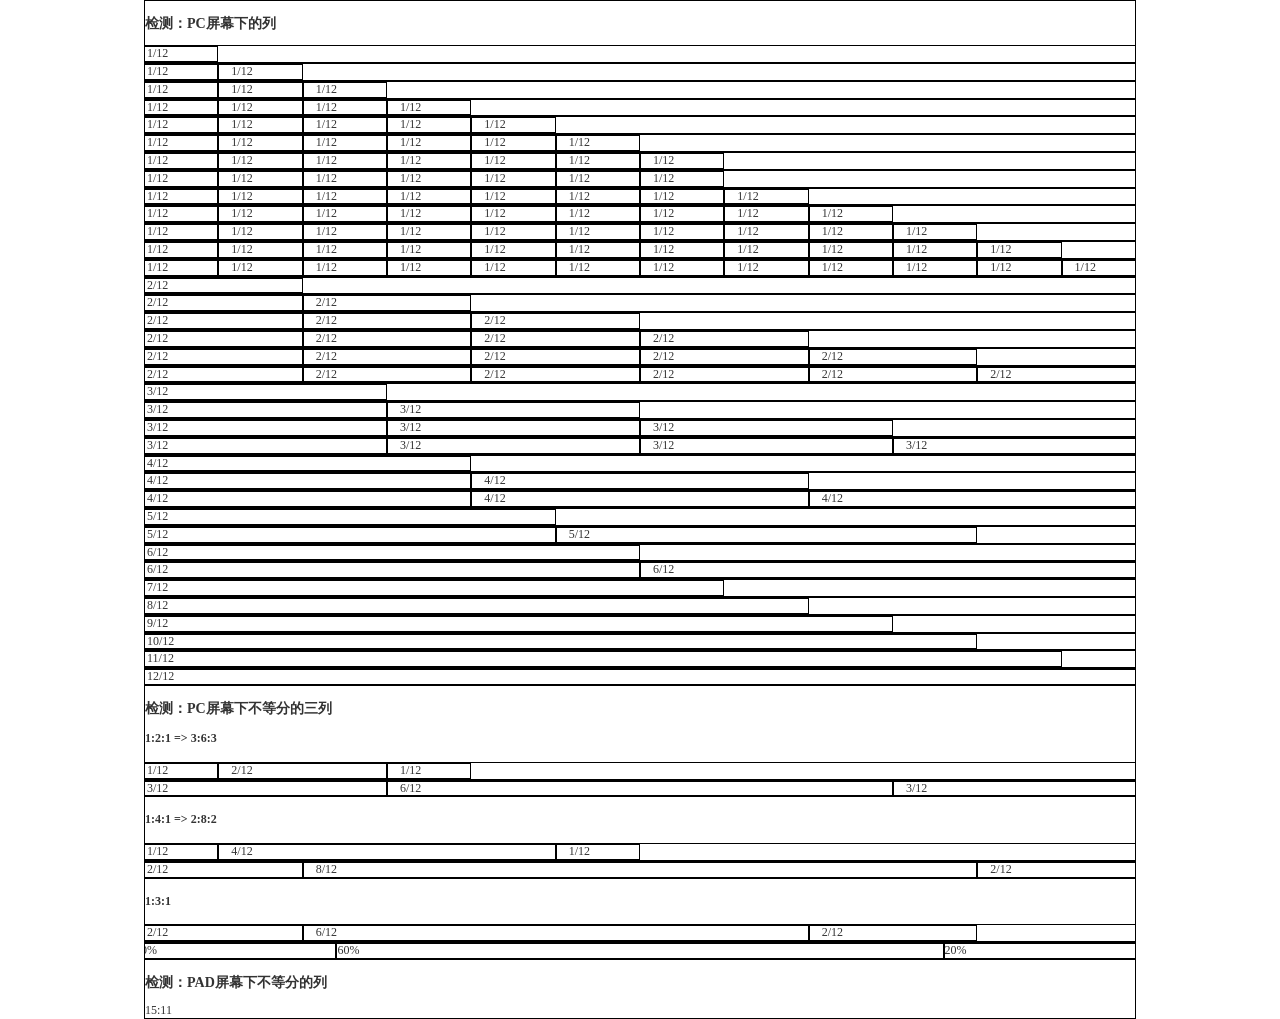
<file: iweb_frontend/04.test.html>
<!DOCTYPE html>
<html lang="zh">
<head>
	<meta charset="UTF-8">
	<meta name="viewport" content="width=device-width, initial-scale=1.0">
	<meta http-equiv="X-UA-Compatible" content="ie=edge">
	<title></title>
	<link rel="stylesheet"  href="css/normalize.css">
	<link rel="stylesheet"  href="css/scaffolding.css">
	<link rel="stylesheet"  href="./css/layout.css">
	<style>
		div{
			border: 1px solid #000;
		}
	</style>
</head>
<body>
	<div class="container">
		<h3>检测：PC屏幕下的列</h3>
		<div class="row">
			<div class="col-lg-1">1/12</div>
		</div>
		<div class="row">
			<div class="col-lg-1">1/12</div>
			<div class="col-lg-1">1/12</div>
		</div>
		<div class="row">
			<div class="col-lg-1">1/12</div>
			<div class="col-lg-1">1/12</div>
			<div class="col-lg-1">1/12</div>
		</div>
		<div class="row">
			<div class="col-lg-1">1/12</div>
			<div class="col-lg-1">1/12</div>
			<div class="col-lg-1">1/12</div>
			<div class="col-lg-1">1/12</div>
		</div>
		<div class="row">
			<div class="col-lg-1">1/12</div>
			<div class="col-lg-1">1/12</div>
			<div class="col-lg-1">1/12</div>
			<div class="col-lg-1">1/12</div>
			<div class="col-lg-1">1/12</div>
		</div>
		<div class="row">
			<div class="col-lg-1">1/12</div>
			<div class="col-lg-1">1/12</div>
			<div class="col-lg-1">1/12</div>
			<div class="col-lg-1">1/12</div>
			<div class="col-lg-1">1/12</div>
			<div class="col-lg-1">1/12</div>
		</div>
		<div class="row">
			<div class="col-lg-1">1/12</div>
			<div class="col-lg-1">1/12</div>
			<div class="col-lg-1">1/12</div>
			<div class="col-lg-1">1/12</div>
			<div class="col-lg-1">1/12</div>
			<div class="col-lg-1">1/12</div>
			<div class="col-lg-1">1/12</div>
		</div>
		<div class="row">
			<div class="col-lg-1">1/12</div>
			<div class="col-lg-1">1/12</div>
			<div class="col-lg-1">1/12</div>
			<div class="col-lg-1">1/12</div>
			<div class="col-lg-1">1/12</div>
			<div class="col-lg-1">1/12</div>
			<div class="col-lg-1">1/12</div>
		</div>
		<div class="row">
			<div class="col-lg-1">1/12</div>
			<div class="col-lg-1">1/12</div>
			<div class="col-lg-1">1/12</div>
			<div class="col-lg-1">1/12</div>
			<div class="col-lg-1">1/12</div>
			<div class="col-lg-1">1/12</div>
			<div class="col-lg-1">1/12</div>
			<div class="col-lg-1">1/12</div>
		</div>
		<div class="row">
			<div class="col-lg-1">1/12</div>
			<div class="col-lg-1">1/12</div>
			<div class="col-lg-1">1/12</div>
			<div class="col-lg-1">1/12</div>
			<div class="col-lg-1">1/12</div>
			<div class="col-lg-1">1/12</div>
			<div class="col-lg-1">1/12</div>
			<div class="col-lg-1">1/12</div>
			<div class="col-lg-1">1/12</div>
		</div>
		<div class="row">
			<div class="col-lg-1">1/12</div>
			<div class="col-lg-1">1/12</div>
			<div class="col-lg-1">1/12</div>
			<div class="col-lg-1">1/12</div>
			<div class="col-lg-1">1/12</div>
			<div class="col-lg-1">1/12</div>
			<div class="col-lg-1">1/12</div>
			<div class="col-lg-1">1/12</div>
			<div class="col-lg-1">1/12</div>
			<div class="col-lg-1">1/12</div>
		</div>
		<div class="row">
			<div class="col-lg-1">1/12</div>
			<div class="col-lg-1">1/12</div>
			<div class="col-lg-1">1/12</div>
			<div class="col-lg-1">1/12</div>
			<div class="col-lg-1">1/12</div>
			<div class="col-lg-1">1/12</div>
			<div class="col-lg-1">1/12</div>
			<div class="col-lg-1">1/12</div>
			<div class="col-lg-1">1/12</div>
			<div class="col-lg-1">1/12</div>
			<div class="col-lg-1">1/12</div>
		</div>
		<div class="row">
			<div class="col-lg-1">1/12</div>
			<div class="col-lg-1">1/12</div>
			<div class="col-lg-1">1/12</div>
			<div class="col-lg-1">1/12</div>
			<div class="col-lg-1">1/12</div>
			<div class="col-lg-1">1/12</div>
			<div class="col-lg-1">1/12</div>
			<div class="col-lg-1">1/12</div>
			<div class="col-lg-1">1/12</div>
			<div class="col-lg-1">1/12</div>
			<div class="col-lg-1">1/12</div>
			<div class="col-lg-1">1/12</div>
		</div>
		
		
		<div class="row">
			<div class="col-lg-2">2/12</div>
		</div>
		<div class="row">
			<div class="col-lg-2">2/12</div>
			<div class="col-lg-2">2/12</div>
		</div>
		<div class="row">
			<div class="col-lg-2">2/12</div>
			<div class="col-lg-2">2/12</div>
			<div class="col-lg-2">2/12</div>
		</div>
		<div class="row">
			<div class="col-lg-2">2/12</div>
			<div class="col-lg-2">2/12</div>
			<div class="col-lg-2">2/12</div>
			<div class="col-lg-2">2/12</div>
		</div>
		<div class="row">
			<div class="col-lg-2">2/12</div>
			<div class="col-lg-2">2/12</div>
			<div class="col-lg-2">2/12</div>
			<div class="col-lg-2">2/12</div>
			<div class="col-lg-2">2/12</div>
		</div>
		<div class="row">
			<div class="col-lg-2">2/12</div>
			<div class="col-lg-2">2/12</div>
			<div class="col-lg-2">2/12</div>
			<div class="col-lg-2">2/12</div>
			<div class="col-lg-2">2/12</div>
			<div class="col-lg-2">2/12</div>
		</div>
		
		
		<div class="row">
			<div class="col-lg-3">3/12</div>
		</div>
		<div class="row">
			<div class="col-lg-3">3/12</div>
			<div class="col-lg-3">3/12</div>
		</div>
		<div class="row">
			<div class="col-lg-3">3/12</div>
			<div class="col-lg-3">3/12</div>
			<div class="col-lg-3">3/12</div>
		</div>
		<div class="row">
			<div class="col-lg-3">3/12</div>
			<div class="col-lg-3">3/12</div>
			<div class="col-lg-3">3/12</div>
			<div class="col-lg-3">3/12</div>
		</div>
		
		
		<div class="row">
			<div class="col-lg-4">4/12</div>
		</div>
		<div class="row">
			<div class="col-lg-4">4/12</div>
			<div class="col-lg-4">4/12</div>
		</div>
		<div class="row">
			<div class="col-lg-4">4/12</div>
			<div class="col-lg-4">4/12</div>
			<div class="col-lg-4">4/12</div>
		</div>
		<div class="row">
			<div class="col-lg-5">5/12</div>
		</div>
		<div class="row">
			<div class="col-lg-5">5/12</div>
			<div class="col-lg-5">5/12</div>
		</div>
		<div class="row">
			<div class="col-lg-6">6/12</div>
		</div>
		<div class="row">
			<div class="col-lg-6">6/12</div>
			<div class="col-lg-6">6/12</div>
		</div>
		<div class="row">
			<div class="col-lg-7">7/12</div>
		</div>
		<div class="row">
			<div class="col-lg-8">8/12</div>
		</div>
		<div class="row">
			<div class="col-lg-9">9/12</div>
		</div>
		<div class="row">
			<div class="col-lg-10">10/12</div>
		</div>
		<div class="row">
			<div class="col-lg-11">11/12</div>
		</div>
		<div class="row">
			<div class="col-lg-12">12/12</div>
		</div>
		
		
		<h3>检测：PC屏幕下不等分的三列</h3>
		<h4>1:2:1  =>  3:6:3</h4>
		<div class="row">
			<div class="col-lg-1">1/12</div>
			<div class="col-lg-2">2/12</div>
			<div class="col-lg-1">1/12</div>
		</div>
		<div class="row">
			<div class="col-lg-3">3/12</div>
			<div class="col-lg-6">6/12</div>
			<div class="col-lg-3">3/12</div>
		</div>
		
		
		<h4>1:4:1  =>  2:8:2</h4>
		<div class="row">
			<div class="col-lg-1">1/12</div>
			<div class="col-lg-4">4/12</div>
			<div class="col-lg-1">1/12</div>
		</div>
		<div class="row">
			<div class="col-lg-2">2/12</div>
			<div class="col-lg-8">8/12</div>
			<div class="col-lg-2">2/12</div>
		</div>
		
		<h4>1:3:1</h4>
		<div class="row">
			<div class="col-lg-2">2/12</div>
			<div class="col-lg-6">6/12</div>
			<div class="col-lg-2">2/12</div>
		</div>
		<div class="row">
			<div style="width: 20%;float: left;">20%</div>
			<div style="width: 60%;float: left;">60%</div>
			<div style="width: 20%;float: left;">20%</div>
		</div>
		
		
		<h3>检测：PAD屏幕下不等分的列</h3>  15:11
		
		
	</div>
	
</body>
</html>
</file>
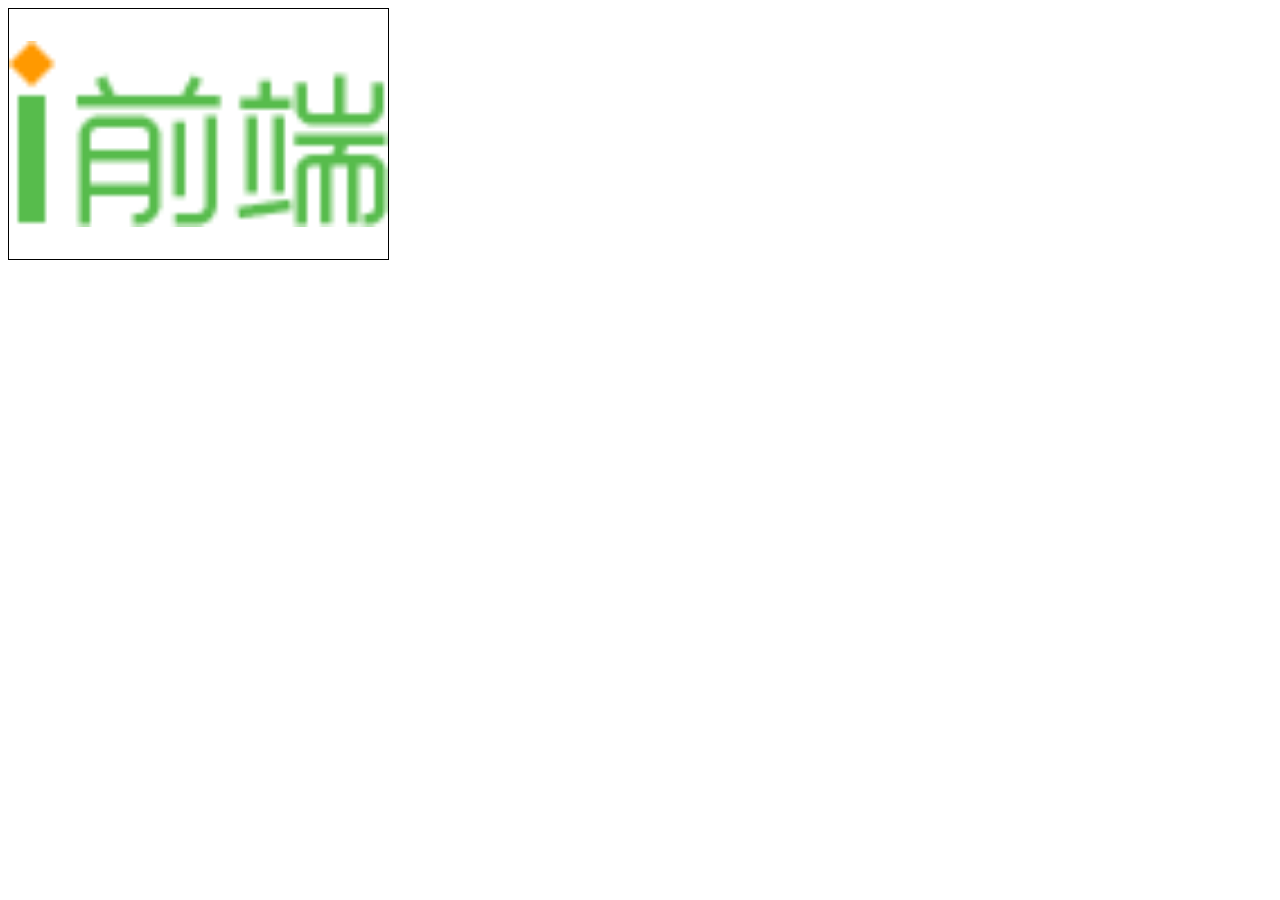
<file: iweb_frontend/12_test.html>
<!DOCTYPE html>
<html>
	<head>
		<meta charset="utf-8">
		<title></title>
		<style>
			.box {
				border: 1px solid #000;
				width: 30%;
				height: 250px;
				/* line-height: 250px; 方式1*/
				/*display: table-cell;
				vertical-align: middle; 方式3*/
				display: flex;
				align-items: center;
			}
			img {
				/* flex: 1; */
				width: 100%;
				/* margin-top: 50px;  方式2*/
			}
		</style>
	</head>
	<body>
		<div class="box">
			<img src="img/logo.png">
		</div>
	</body>
</html>
</file>
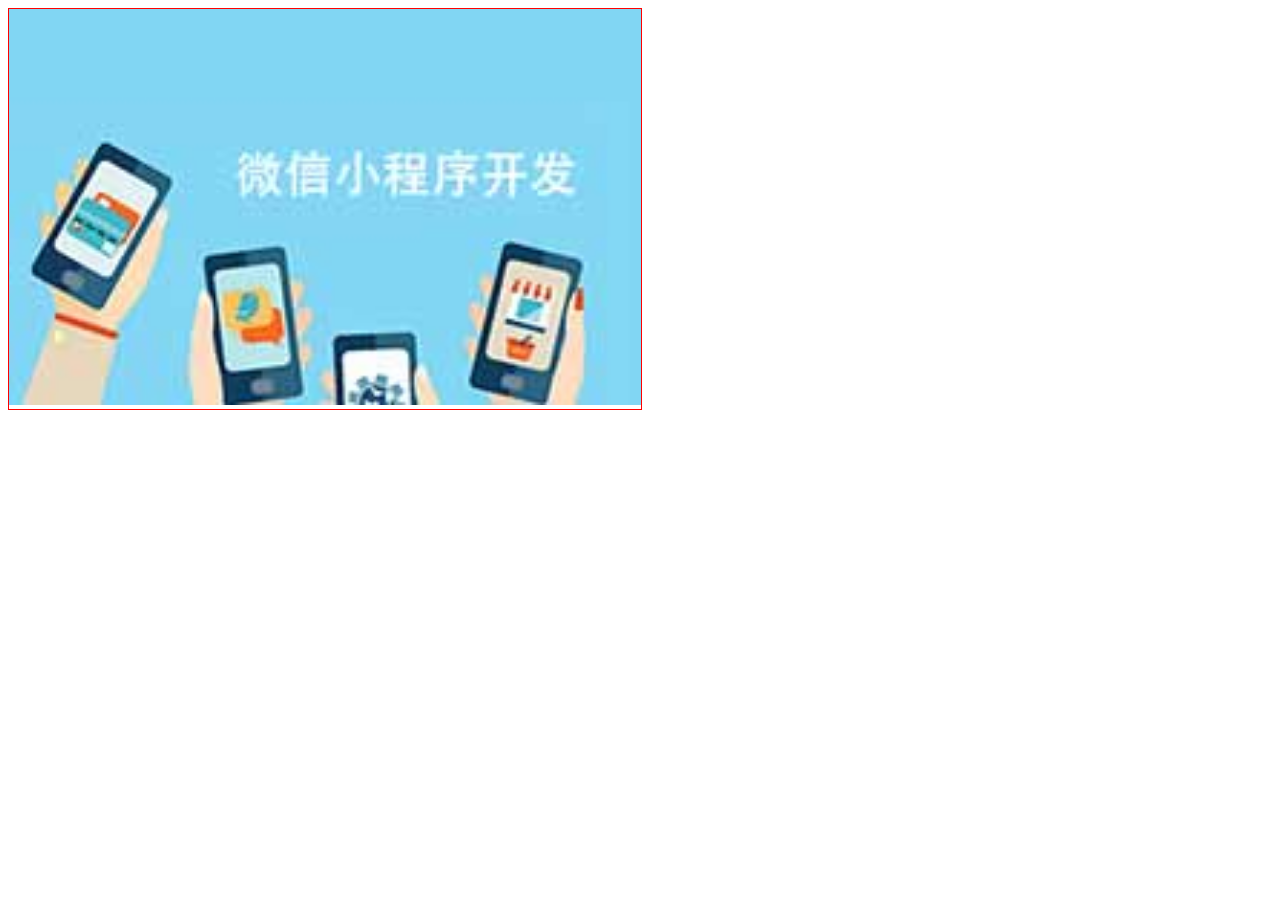
<file: iweb_frontend/17-test.html>
<!DOCTYPE html>
<html lang="zh">
<head>
	<meta charset="UTF-8">
	<meta name="viewport" content="width=device-width, initial-scale=1.0">
	<meta http-equiv="X-UA-Compatible" content="ie=edge">
	<title></title>
	<style>
		div{
			width: 50%;
			border: 1px solid red;
		}
		img{
			width: 100%;/* 图片充满一列 */
			/* max-width: 100%; */
		}
	</style>
</head>
<body>
	<div>
		<img src="img/course/01.jpg" >
	</div>
</body>
</html>
</file>
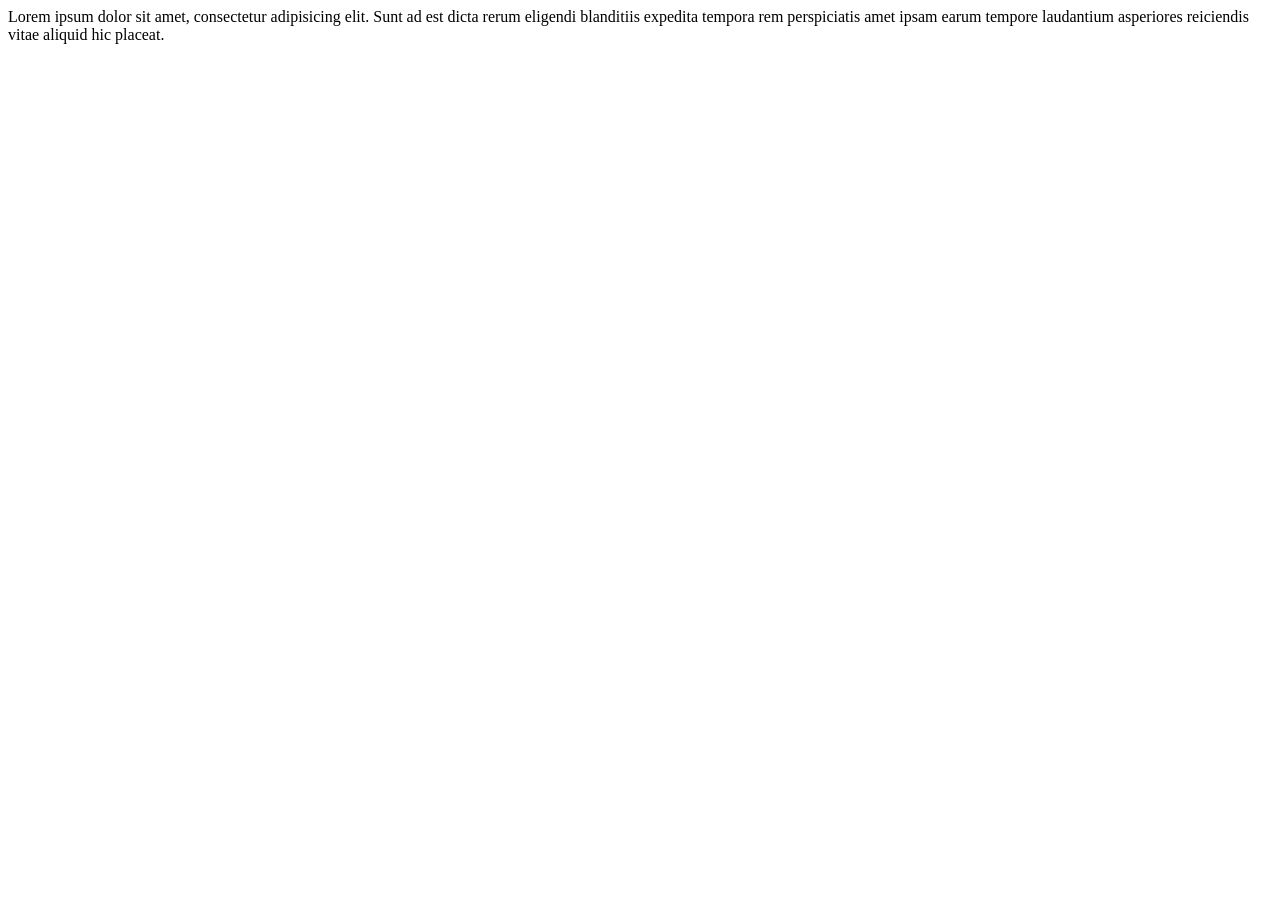
<file: iweb_frontend/18-test.html>
<!DOCTYPE html>
<html>
	<head>
		<meta charset="utf-8">
		<title></title>
	</head>
	<body>
		<div data-author="wenhua" data-animate-max-width="80%" data-animate-min-width="20%" data-userage="20">
			Lorem ipsum dolor sit amet, consectetur adipisicing elit. Sunt ad est dicta rerum 
			eligendi blanditiis expedita tempora rem perspiciatis amet ipsam earum tempore 
			laudantium asperiores reiciendis vitae aliquid hic placeat.
		</div>
		<script>
			document.querySelector('[data-author="wenhua"]')
		</script>
	</body>
</html>
</file>
<file: day05/iweb/iweb_frontend/css/scaffolding.css>
/* scaffolding.css：项目的基础样式设定，常用的标签基础样式、常用的通用class */
* {
	/* 浏览器默认的盒子模型计算方法：“内容盒子”
	   盒子的总宽度 = margin+border+padding+width */
	/* box-sizing: content-box; */
	
	/* 推荐的盒子模型计算方法：“边框盒子”——边框以内全算width 
	   盒子的总宽度 = margin+width   */
	box-sizing: border-box;
}
body {
	font-size: 12px;
	font-family: "arial, helvetica, sans-serif";
	color: #333;
	background: #fff;
}
a {
	color: #333;
	text-decoration: none;
}
a:hover, 
a:active {
	color: #f60;
}
ul,
ol {
	margin: 0;
	padding: 0;
}
li {
	list-style: none;
}
.hidden {
	display: none;
}
.text-center {
	text-align: center;
}
.float-left {
	float: left;
}
.float-right {
	float: right;
}
.text-right {
	text-align: right;
}
.text-center {
	text-align: center;
}






/*!
 *  Font Awesome 4.7.0 by @davegandy - http://fontawesome.io - @fontawesome
 *  License - http://fontawesome.io/license (Font: SIL OFL 1.1, CSS: MIT License)
 */
/* FONT PATH
 * -------------------------- */
@font-face {
  font-family: 'FontAwesome';
  src: url('../fonts/fontawesome-webfont.eot?v=4.7.0');
  src: url('../fonts/fontawesome-webfont.eot?#iefix&v=4.7.0') format('embedded-opentype'), url('../fonts/fontawesome-webfont.woff2?v=4.7.0') format('woff2'), url('../fonts/fontawesome-webfont.woff?v=4.7.0') format('woff'), url('../fonts/fontawesome-webfont.ttf?v=4.7.0') format('truetype'), url('../fonts/fontawesome-webfont.svg?v=4.7.0#fontawesomeregular') format('svg');
  font-weight: normal;
  font-style: normal;
}
.fa {
  display: inline-block;
  font: normal normal normal 14px/1 FontAwesome;
  font-size: inherit;
  text-rendering: auto;
  -webkit-font-smoothing: antialiased;
  -moz-osx-font-smoothing: grayscale;
}
/* makes the font 33% larger relative to the icon container */
.fa-lg {
  font-size: 1.33333333em;
  line-height: 0.75em;
  vertical-align: -15%;
}
.fa-2x {
  font-size: 2em;
}
.fa-3x {
  font-size: 3em;
}
.fa-4x {
  font-size: 4em;
}
.fa-5x {
  font-size: 5em;
}
.fa-fw {
  width: 1.28571429em;
  text-align: center;
}
.fa-ul {
  padding-left: 0;
  margin-left: 2.14285714em;
  list-style-type: none;
}
.fa-ul > li {
  position: relative;
}
.fa-li {
  position: absolute;
  left: -2.14285714em;
  width: 2.14285714em;
  top: 0.14285714em;
  text-align: center;
}
.fa-li.fa-lg {
  left: -1.85714286em;
}
.fa-border {
  padding: .2em .25em .15em;
  border: solid 0.08em #eeeeee;
  border-radius: .1em;
}
.fa-pull-left {
  float: left;
}
.fa-pull-right {
  float: right;
}
.fa.fa-pull-left {
  margin-right: .3em;
}
.fa.fa-pull-right {
  margin-left: .3em;
}
/* Deprecated as of 4.4.0 */
.pull-right {
  float: right;
}
.pull-left {
  float: left;
}
.fa.pull-left {
  margin-right: .3em;
}
.fa.pull-right {
  margin-left: .3em;
}
.fa-spin {
  -webkit-animation: fa-spin 2s infinite linear;
  animation: fa-spin 2s infinite linear;
}
.fa-pulse {
  -webkit-animation: fa-spin 1s infinite steps(8);
  animation: fa-spin 1s infinite steps(8);
}
@-webkit-keyframes fa-spin {
  0% {
    -webkit-transform: rotate(0deg);
    transform: rotate(0deg);
  }
  100% {
    -webkit-transform: rotate(359deg);
    transform: rotate(359deg);
  }
}
@keyframes fa-spin {
  0% {
    -webkit-transform: rotate(0deg);
    transform: rotate(0deg);
  }
  100% {
    -webkit-transform: rotate(359deg);
    transform: rotate(359deg);
  }
}
.fa-rotate-90 {
  -ms-filter: "progid:DXImageTransform.Microsoft.BasicImage(rotation=1)";
  -webkit-transform: rotate(90deg);
  -ms-transform: rotate(90deg);
  transform: rotate(90deg);
}
.fa-rotate-180 {
  -ms-filter: "progid:DXImageTransform.Microsoft.BasicImage(rotation=2)";
  -webkit-transform: rotate(180deg);
  -ms-transform: rotate(180deg);
  transform: rotate(180deg);
}
.fa-rotate-270 {
  -ms-filter: "progid:DXImageTransform.Microsoft.BasicImage(rotation=3)";
  -webkit-transform: rotate(270deg);
  -ms-transform: rotate(270deg);
  transform: rotate(270deg);
}
.fa-flip-horizontal {
  -ms-filter: "progid:DXImageTransform.Microsoft.BasicImage(rotation=0, mirror=1)";
  -webkit-transform: scale(-1, 1);
  -ms-transform: scale(-1, 1);
  transform: scale(-1, 1);
}
.fa-flip-vertical {
  -ms-filter: "progid:DXImageTransform.Microsoft.BasicImage(rotation=2, mirror=1)";
  -webkit-transform: scale(1, -1);
  -ms-transform: scale(1, -1);
  transform: scale(1, -1);
}
:root .fa-rotate-90,
:root .fa-rotate-180,
:root .fa-rotate-270,
:root .fa-flip-horizontal,
:root .fa-flip-vertical {
  filter: none;
}
.fa-stack {
  position: relative;
  display: inline-block;
  width: 2em;
  height: 2em;
  line-height: 2em;
  vertical-align: middle;
}
.fa-stack-1x,
.fa-stack-2x {
  position: absolute;
  left: 0;
  width: 100%;
  text-align: center;
}
.fa-stack-1x {
  line-height: inherit;
}
.fa-stack-2x {
  font-size: 2em;
}
.fa-inverse {
  color: #ffffff;
}
/* Font Awesome uses the Unicode Private Use Area (PUA) to ensure screen
   readers do not read off random characters that represent icons */
.fa-glass:before {
  content: "\f000";
}
.fa-music:before {
  content: "\f001";
}
.fa-search:before {
  content: "\f002";
}
.fa-envelope-o:before {
  content: "\f003";
}
.fa-heart:before {
  content: "\f004";
}
.fa-star:before {
  content: "\f005";
}
.fa-star-o:before {
  content: "\f006";
}
.fa-user:before {
  content: "\f007";
}
.fa-film:before {
  content: "\f008";
}
.fa-th-large:before {
  content: "\f009";
}
.fa-th:before {
  content: "\f00a";
}
.fa-th-list:before {
  content: "\f00b";
}
.fa-check:before {
  content: "\f00c";
}
.fa-remove:before,
.fa-close:before,
.fa-times:before {
  content: "\f00d";
}
.fa-search-plus:before {
  content: "\f00e";
}
.fa-search-minus:before {
  content: "\f010";
}
.fa-power-off:before {
  content: "\f011";
}
.fa-signal:before {
  content: "\f012";
}
.fa-gear:before,
.fa-cog:before {
  content: "\f013";
}
.fa-trash-o:before {
  content: "\f014";
}
.fa-home:before {
  content: "\f015";
}
.fa-file-o:before {
  content: "\f016";
}
.fa-clock-o:before {
  content: "\f017";
}
.fa-road:before {
  content: "\f018";
}
.fa-download:before {
  content: "\f019";
}
.fa-arrow-circle-o-down:before {
  content: "\f01a";
}
.fa-arrow-circle-o-up:before {
  content: "\f01b";
}
.fa-inbox:before {
  content: "\f01c";
}
.fa-play-circle-o:before {
  content: "\f01d";
}
.fa-rotate-right:before,
.fa-repeat:before {
  content: "\f01e";
}
.fa-refresh:before {
  content: "\f021";
}
.fa-list-alt:before {
  content: "\f022";
}
.fa-lock:before {
  content: "\f023";
}
.fa-flag:before {
  content: "\f024";
}
.fa-headphones:before {
  content: "\f025";
}
.fa-volume-off:before {
  content: "\f026";
}
.fa-volume-down:before {
  content: "\f027";
}
.fa-volume-up:before {
  content: "\f028";
}
.fa-qrcode:before {
  content: "\f029";
}
.fa-barcode:before {
  content: "\f02a";
}
.fa-tag:before {
  content: "\f02b";
}
.fa-tags:before {
  content: "\f02c";
}
.fa-book:before {
  content: "\f02d";
}
.fa-bookmark:before {
  content: "\f02e";
}
.fa-print:before {
  content: "\f02f";
}
.fa-camera:before {
  content: "\f030";
}
.fa-font:before {
  content: "\f031";
}
.fa-bold:before {
  content: "\f032";
}
.fa-italic:before {
  content: "\f033";
}
.fa-text-height:before {
  content: "\f034";
}
.fa-text-width:before {
  content: "\f035";
}
.fa-align-left:before {
  content: "\f036";
}
.fa-align-center:before {
  content: "\f037";
}
.fa-align-right:before {
  content: "\f038";
}
.fa-align-justify:before {
  content: "\f039";
}
.fa-list:before {
  content: "\f03a";
}
.fa-dedent:before,
.fa-outdent:before {
  content: "\f03b";
}
.fa-indent:before {
  content: "\f03c";
}
.fa-video-camera:before {
  content: "\f03d";
}
.fa-photo:before,
.fa-image:before,
.fa-picture-o:before {
  content: "\f03e";
}
.fa-pencil:before {
  content: "\f040";
}
.fa-map-marker:before {
  content: "\f041";
}
.fa-adjust:before {
  content: "\f042";
}
.fa-tint:before {
  content: "\f043";
}
.fa-edit:before,
.fa-pencil-square-o:before {
  content: "\f044";
}
.fa-share-square-o:before {
  content: "\f045";
}
.fa-check-square-o:before {
  content: "\f046";
}
.fa-arrows:before {
  content: "\f047";
}
.fa-step-backward:before {
  content: "\f048";
}
.fa-fast-backward:before {
  content: "\f049";
}
.fa-backward:before {
  content: "\f04a";
}
.fa-play:before {
  content: "\f04b";
}
.fa-pause:before {
  content: "\f04c";
}
.fa-stop:before {
  content: "\f04d";
}
.fa-forward:before {
  content: "\f04e";
}
.fa-fast-forward:before {
  content: "\f050";
}
.fa-step-forward:before {
  content: "\f051";
}
.fa-eject:before {
  content: "\f052";
}
.fa-chevron-left:before {
  content: "\f053";
}
.fa-chevron-right:before {
  content: "\f054";
}
.fa-plus-circle:before {
  content: "\f055";
}
.fa-minus-circle:before {
  content: "\f056";
}
.fa-times-circle:before {
  content: "\f057";
}
.fa-check-circle:before {
  content: "\f058";
}
.fa-question-circle:before {
  content: "\f059";
}
.fa-info-circle:before {
  content: "\f05a";
}
.fa-crosshairs:before {
  content: "\f05b";
}
.fa-times-circle-o:before {
  content: "\f05c";
}
.fa-check-circle-o:before {
  content: "\f05d";
}
.fa-ban:before {
  content: "\f05e";
}
.fa-arrow-left:before {
  content: "\f060";
}
.fa-arrow-right:before {
  content: "\f061";
}
.fa-arrow-up:before {
  content: "\f062";
}
.fa-arrow-down:before {
  content: "\f063";
}
.fa-mail-forward:before,
.fa-share:before {
  content: "\f064";
}
.fa-expand:before {
  content: "\f065";
}
.fa-compress:before {
  content: "\f066";
}
.fa-plus:before {
  content: "\f067";
}
.fa-minus:before {
  content: "\f068";
}
.fa-asterisk:before {
  content: "\f069";
}
.fa-exclamation-circle:before {
  content: "\f06a";
}
.fa-gift:before {
  content: "\f06b";
}
.fa-leaf:before {
  content: "\f06c";
}
.fa-fire:before {
  content: "\f06d";
}
.fa-eye:before {
  content: "\f06e";
}
.fa-eye-slash:before {
  content: "\f070";
}
.fa-warning:before,
.fa-exclamation-triangle:before {
  content: "\f071";
}
.fa-plane:before {
  content: "\f072";
}
.fa-calendar:before {
  content: "\f073";
}
.fa-random:before {
  content: "\f074";
}
.fa-comment:before {
  content: "\f075";
}
.fa-magnet:before {
  content: "\f076";
}
.fa-chevron-up:before {
  content: "\f077";
}
.fa-chevron-down:before {
  content: "\f078";
}
.fa-retweet:before {
  content: "\f079";
}
.fa-shopping-cart:before {
  content: "\f07a";
}
.fa-folder:before {
  content: "\f07b";
}
.fa-folder-open:before {
  content: "\f07c";
}
.fa-arrows-v:before {
  content: "\f07d";
}
.fa-arrows-h:before {
  content: "\f07e";
}
.fa-bar-chart-o:before,
.fa-bar-chart:before {
  content: "\f080";
}
.fa-twitter-square:before {
  content: "\f081";
}
.fa-facebook-square:before {
  content: "\f082";
}
.fa-camera-retro:before {
  content: "\f083";
}
.fa-key:before {
  content: "\f084";
}
.fa-gears:before,
.fa-cogs:before {
  content: "\f085";
}
.fa-comments:before {
  content: "\f086";
}
.fa-thumbs-o-up:before {
  content: "\f087";
}
.fa-thumbs-o-down:before {
  content: "\f088";
}
.fa-star-half:before {
  content: "\f089";
}
.fa-heart-o:before {
  content: "\f08a";
}
.fa-sign-out:before {
  content: "\f08b";
}
.fa-linkedin-square:before {
  content: "\f08c";
}
.fa-thumb-tack:before {
  content: "\f08d";
}
.fa-external-link:before {
  content: "\f08e";
}
.fa-sign-in:before {
  content: "\f090";
}
.fa-trophy:before {
  content: "\f091";
}
.fa-github-square:before {
  content: "\f092";
}
.fa-upload:before {
  content: "\f093";
}
.fa-lemon-o:before {
  content: "\f094";
}
.fa-phone:before {
  content: "\f095";
}
.fa-square-o:before {
  content: "\f096";
}
.fa-bookmark-o:before {
  content: "\f097";
}
.fa-phone-square:before {
  content: "\f098";
}
.fa-twitter:before {
  content: "\f099";
}
.fa-facebook-f:before,
.fa-facebook:before {
  content: "\f09a";
}
.fa-github:before {
  content: "\f09b";
}
.fa-unlock:before {
  content: "\f09c";
}
.fa-credit-card:before {
  content: "\f09d";
}
.fa-feed:before,
.fa-rss:before {
  content: "\f09e";
}
.fa-hdd-o:before {
  content: "\f0a0";
}
.fa-bullhorn:before {
  content: "\f0a1";
}
.fa-bell:before {
  content: "\f0f3";
}
.fa-certificate:before {
  content: "\f0a3";
}
.fa-hand-o-right:before {
  content: "\f0a4";
}
.fa-hand-o-left:before {
  content: "\f0a5";
}
.fa-hand-o-up:before {
  content: "\f0a6";
}
.fa-hand-o-down:before {
  content: "\f0a7";
}
.fa-arrow-circle-left:before {
  content: "\f0a8";
}
.fa-arrow-circle-right:before {
  content: "\f0a9";
}
.fa-arrow-circle-up:before {
  content: "\f0aa";
}
.fa-arrow-circle-down:before {
  content: "\f0ab";
}
.fa-globe:before {
  content: "\f0ac";
}
.fa-wrench:before {
  content: "\f0ad";
}
.fa-tasks:before {
  content: "\f0ae";
}
.fa-filter:before {
  content: "\f0b0";
}
.fa-briefcase:before {
  content: "\f0b1";
}
.fa-arrows-alt:before {
  content: "\f0b2";
}
.fa-group:before,
.fa-users:before {
  content: "\f0c0";
}
.fa-chain:before,
.fa-link:before {
  content: "\f0c1";
}
.fa-cloud:before {
  content: "\f0c2";
}
.fa-flask:before {
  content: "\f0c3";
}
.fa-cut:before,
.fa-scissors:before {
  content: "\f0c4";
}
.fa-copy:before,
.fa-files-o:before {
  content: "\f0c5";
}
.fa-paperclip:before {
  content: "\f0c6";
}
.fa-save:before,
.fa-floppy-o:before {
  content: "\f0c7";
}
.fa-square:before {
  content: "\f0c8";
}
.fa-navicon:before,
.fa-reorder:before,
.fa-bars:before {
  content: "\f0c9";
}
.fa-list-ul:before {
  content: "\f0ca";
}
.fa-list-ol:before {
  content: "\f0cb";
}
.fa-strikethrough:before {
  content: "\f0cc";
}
.fa-underline:before {
  content: "\f0cd";
}
.fa-table:before {
  content: "\f0ce";
}
.fa-magic:before {
  content: "\f0d0";
}
.fa-truck:before {
  content: "\f0d1";
}
.fa-pinterest:before {
  content: "\f0d2";
}
.fa-pinterest-square:before {
  content: "\f0d3";
}
.fa-google-plus-square:before {
  content: "\f0d4";
}
.fa-google-plus:before {
  content: "\f0d5";
}
.fa-money:before {
  content: "\f0d6";
}
.fa-caret-down:before {
  content: "\f0d7";
}
.fa-caret-up:before {
  content: "\f0d8";
}
.fa-caret-left:before {
  content: "\f0d9";
}
.fa-caret-right:before {
  content: "\f0da";
}
.fa-columns:before {
  content: "\f0db";
}
.fa-unsorted:before,
.fa-sort:before {
  content: "\f0dc";
}
.fa-sort-down:before,
.fa-sort-desc:before {
  content: "\f0dd";
}
.fa-sort-up:before,
.fa-sort-asc:before {
  content: "\f0de";
}
.fa-envelope:before {
  content: "\f0e0";
}
.fa-linkedin:before {
  content: "\f0e1";
}
.fa-rotate-left:before,
.fa-undo:before {
  content: "\f0e2";
}
.fa-legal:before,
.fa-gavel:before {
  content: "\f0e3";
}
.fa-dashboard:before,
.fa-tachometer:before {
  content: "\f0e4";
}
.fa-comment-o:before {
  content: "\f0e5";
}
.fa-comments-o:before {
  content: "\f0e6";
}
.fa-flash:before,
.fa-bolt:before {
  content: "\f0e7";
}
.fa-sitemap:before {
  content: "\f0e8";
}
.fa-umbrella:before {
  content: "\f0e9";
}
.fa-paste:before,
.fa-clipboard:before {
  content: "\f0ea";
}
.fa-lightbulb-o:before {
  content: "\f0eb";
}
.fa-exchange:before {
  content: "\f0ec";
}
.fa-cloud-download:before {
  content: "\f0ed";
}
.fa-cloud-upload:before {
  content: "\f0ee";
}
.fa-user-md:before {
  content: "\f0f0";
}
.fa-stethoscope:before {
  content: "\f0f1";
}
.fa-suitcase:before {
  content: "\f0f2";
}
.fa-bell-o:before {
  content: "\f0a2";
}
.fa-coffee:before {
  content: "\f0f4";
}
.fa-cutlery:before {
  content: "\f0f5";
}
.fa-file-text-o:before {
  content: "\f0f6";
}
.fa-building-o:before {
  content: "\f0f7";
}
.fa-hospital-o:before {
  content: "\f0f8";
}
.fa-ambulance:before {
  content: "\f0f9";
}
.fa-medkit:before {
  content: "\f0fa";
}
.fa-fighter-jet:before {
  content: "\f0fb";
}
.fa-beer:before {
  content: "\f0fc";
}
.fa-h-square:before {
  content: "\f0fd";
}
.fa-plus-square:before {
  content: "\f0fe";
}
.fa-angle-double-left:before {
  content: "\f100";
}
.fa-angle-double-right:before {
  content: "\f101";
}
.fa-angle-double-up:before {
  content: "\f102";
}
.fa-angle-double-down:before {
  content: "\f103";
}
.fa-angle-left:before {
  content: "\f104";
}
.fa-angle-right:before {
  content: "\f105";
}
.fa-angle-up:before {
  content: "\f106";
}
.fa-angle-down:before {
  content: "\f107";
}
.fa-desktop:before {
  content: "\f108";
}
.fa-laptop:before {
  content: "\f109";
}
.fa-tablet:before {
  content: "\f10a";
}
.fa-mobile-phone:before,
.fa-mobile:before {
  content: "\f10b";
}
.fa-circle-o:before {
  content: "\f10c";
}
.fa-quote-left:before {
  content: "\f10d";
}
.fa-quote-right:before {
  content: "\f10e";
}
.fa-spinner:before {
  content: "\f110";
}
.fa-circle:before {
  content: "\f111";
}
.fa-mail-reply:before,
.fa-reply:before {
  content: "\f112";
}
.fa-github-alt:before {
  content: "\f113";
}
.fa-folder-o:before {
  content: "\f114";
}
.fa-folder-open-o:before {
  content: "\f115";
}
.fa-smile-o:before {
  content: "\f118";
}
.fa-frown-o:before {
  content: "\f119";
}
.fa-meh-o:before {
  content: "\f11a";
}
.fa-gamepad:before {
  content: "\f11b";
}
.fa-keyboard-o:before {
  content: "\f11c";
}
.fa-flag-o:before {
  content: "\f11d";
}
.fa-flag-checkered:before {
  content: "\f11e";
}
.fa-terminal:before {
  content: "\f120";
}
.fa-code:before {
  content: "\f121";
}
.fa-mail-reply-all:before,
.fa-reply-all:before {
  content: "\f122";
}
.fa-star-half-empty:before,
.fa-star-half-full:before,
.fa-star-half-o:before {
  content: "\f123";
}
.fa-location-arrow:before {
  content: "\f124";
}
.fa-crop:before {
  content: "\f125";
}
.fa-code-fork:before {
  content: "\f126";
}
.fa-unlink:before,
.fa-chain-broken:before {
  content: "\f127";
}
.fa-question:before {
  content: "\f128";
}
.fa-info:before {
  content: "\f129";
}
.fa-exclamation:before {
  content: "\f12a";
}
.fa-superscript:before {
  content: "\f12b";
}
.fa-subscript:before {
  content: "\f12c";
}
.fa-eraser:before {
  content: "\f12d";
}
.fa-puzzle-piece:before {
  content: "\f12e";
}
.fa-microphone:before {
  content: "\f130";
}
.fa-microphone-slash:before {
  content: "\f131";
}
.fa-shield:before {
  content: "\f132";
}
.fa-calendar-o:before {
  content: "\f133";
}
.fa-fire-extinguisher:before {
  content: "\f134";
}
.fa-rocket:before {
  content: "\f135";
}
.fa-maxcdn:before {
  content: "\f136";
}
.fa-chevron-circle-left:before {
  content: "\f137";
}
.fa-chevron-circle-right:before {
  content: "\f138";
}
.fa-chevron-circle-up:before {
  content: "\f139";
}
.fa-chevron-circle-down:before {
  content: "\f13a";
}
.fa-html5:before {
  content: "\f13b";
}
.fa-css3:before {
  content: "\f13c";
}
.fa-anchor:before {
  content: "\f13d";
}
.fa-unlock-alt:before {
  content: "\f13e";
}
.fa-bullseye:before {
  content: "\f140";
}
.fa-ellipsis-h:before {
  content: "\f141";
}
.fa-ellipsis-v:before {
  content: "\f142";
}
.fa-rss-square:before {
  content: "\f143";
}
.fa-play-circle:before {
  content: "\f144";
}
.fa-ticket:before {
  content: "\f145";
}
.fa-minus-square:before {
  content: "\f146";
}
.fa-minus-square-o:before {
  content: "\f147";
}
.fa-level-up:before {
  content: "\f148";
}
.fa-level-down:before {
  content: "\f149";
}
.fa-check-square:before {
  content: "\f14a";
}
.fa-pencil-square:before {
  content: "\f14b";
}
.fa-external-link-square:before {
  content: "\f14c";
}
.fa-share-square:before {
  content: "\f14d";
}
.fa-compass:before {
  content: "\f14e";
}
.fa-toggle-down:before,
.fa-caret-square-o-down:before {
  content: "\f150";
}
.fa-toggle-up:before,
.fa-caret-square-o-up:before {
  content: "\f151";
}
.fa-toggle-right:before,
.fa-caret-square-o-right:before {
  content: "\f152";
}
.fa-euro:before,
.fa-eur:before {
  content: "\f153";
}
.fa-gbp:before {
  content: "\f154";
}
.fa-dollar:before,
.fa-usd:before {
  content: "\f155";
}
.fa-rupee:before,
.fa-inr:before {
  content: "\f156";
}
.fa-cny:before,
.fa-rmb:before,
.fa-yen:before,
.fa-jpy:before {
  content: "\f157";
}
.fa-ruble:before,
.fa-rouble:before,
.fa-rub:before {
  content: "\f158";
}
.fa-won:before,
.fa-krw:before {
  content: "\f159";
}
.fa-bitcoin:before,
.fa-btc:before {
  content: "\f15a";
}
.fa-file:before {
  content: "\f15b";
}
.fa-file-text:before {
  content: "\f15c";
}
.fa-sort-alpha-asc:before {
  content: "\f15d";
}
.fa-sort-alpha-desc:before {
  content: "\f15e";
}
.fa-sort-amount-asc:before {
  content: "\f160";
}
.fa-sort-amount-desc:before {
  content: "\f161";
}
.fa-sort-numeric-asc:before {
  content: "\f162";
}
.fa-sort-numeric-desc:before {
  content: "\f163";
}
.fa-thumbs-up:before {
  content: "\f164";
}
.fa-thumbs-down:before {
  content: "\f165";
}
.fa-youtube-square:before {
  content: "\f166";
}
.fa-youtube:before {
  content: "\f167";
}
.fa-xing:before {
  content: "\f168";
}
.fa-xing-square:before {
  content: "\f169";
}
.fa-youtube-play:before {
  content: "\f16a";
}
.fa-dropbox:before {
  content: "\f16b";
}
.fa-stack-overflow:before {
  content: "\f16c";
}
.fa-instagram:before {
  content: "\f16d";
}
.fa-flickr:before {
  content: "\f16e";
}
.fa-adn:before {
  content: "\f170";
}
.fa-bitbucket:before {
  content: "\f171";
}
.fa-bitbucket-square:before {
  content: "\f172";
}
.fa-tumblr:before {
  content: "\f173";
}
.fa-tumblr-square:before {
  content: "\f174";
}
.fa-long-arrow-down:before {
  content: "\f175";
}
.fa-long-arrow-up:before {
  content: "\f176";
}
.fa-long-arrow-left:before {
  content: "\f177";
}
.fa-long-arrow-right:before {
  content: "\f178";
}
.fa-apple:before {
  content: "\f179";
}
.fa-windows:before {
  content: "\f17a";
}
.fa-android:before {
  content: "\f17b";
}
.fa-linux:before {
  content: "\f17c";
}
.fa-dribbble:before {
  content: "\f17d";
}
.fa-skype:before {
  content: "\f17e";
}
.fa-foursquare:before {
  content: "\f180";
}
.fa-trello:before {
  content: "\f181";
}
.fa-female:before {
  content: "\f182";
}
.fa-male:before {
  content: "\f183";
}
.fa-gittip:before,
.fa-gratipay:before {
  content: "\f184";
}
.fa-sun-o:before {
  content: "\f185";
}
.fa-moon-o:before {
  content: "\f186";
}
.fa-archive:before {
  content: "\f187";
}
.fa-bug:before {
  content: "\f188";
}
.fa-vk:before {
  content: "\f189";
}
.fa-weibo:before {
  content: "\f18a";
}
.fa-renren:before {
  content: "\f18b";
}
.fa-pagelines:before {
  content: "\f18c";
}
.fa-stack-exchange:before {
  content: "\f18d";
}
.fa-arrow-circle-o-right:before {
  content: "\f18e";
}
.fa-arrow-circle-o-left:before {
  content: "\f190";
}
.fa-toggle-left:before,
.fa-caret-square-o-left:before {
  content: "\f191";
}
.fa-dot-circle-o:before {
  content: "\f192";
}
.fa-wheelchair:before {
  content: "\f193";
}
.fa-vimeo-square:before {
  content: "\f194";
}
.fa-turkish-lira:before,
.fa-try:before {
  content: "\f195";
}
.fa-plus-square-o:before {
  content: "\f196";
}
.fa-space-shuttle:before {
  content: "\f197";
}
.fa-slack:before {
  content: "\f198";
}
.fa-envelope-square:before {
  content: "\f199";
}
.fa-wordpress:before {
  content: "\f19a";
}
.fa-openid:before {
  content: "\f19b";
}
.fa-institution:before,
.fa-bank:before,
.fa-university:before {
  content: "\f19c";
}
.fa-mortar-board:before,
.fa-graduation-cap:before {
  content: "\f19d";
}
.fa-yahoo:before {
  content: "\f19e";
}
.fa-google:before {
  content: "\f1a0";
}
.fa-reddit:before {
  content: "\f1a1";
}
.fa-reddit-square:before {
  content: "\f1a2";
}
.fa-stumbleupon-circle:before {
  content: "\f1a3";
}
.fa-stumbleupon:before {
  content: "\f1a4";
}
.fa-delicious:before {
  content: "\f1a5";
}
.fa-digg:before {
  content: "\f1a6";
}
.fa-pied-piper-pp:before {
  content: "\f1a7";
}
.fa-pied-piper-alt:before {
  content: "\f1a8";
}
.fa-drupal:before {
  content: "\f1a9";
}
.fa-joomla:before {
  content: "\f1aa";
}
.fa-language:before {
  content: "\f1ab";
}
.fa-fax:before {
  content: "\f1ac";
}
.fa-building:before {
  content: "\f1ad";
}
.fa-child:before {
  content: "\f1ae";
}
.fa-paw:before {
  content: "\f1b0";
}
.fa-spoon:before {
  content: "\f1b1";
}
.fa-cube:before {
  content: "\f1b2";
}
.fa-cubes:before {
  content: "\f1b3";
}
.fa-behance:before {
  content: "\f1b4";
}
.fa-behance-square:before {
  content: "\f1b5";
}
.fa-steam:before {
  content: "\f1b6";
}
.fa-steam-square:before {
  content: "\f1b7";
}
.fa-recycle:before {
  content: "\f1b8";
}
.fa-automobile:before,
.fa-car:before {
  content: "\f1b9";
}
.fa-cab:before,
.fa-taxi:before {
  content: "\f1ba";
}
.fa-tree:before {
  content: "\f1bb";
}
.fa-spotify:before {
  content: "\f1bc";
}
.fa-deviantart:before {
  content: "\f1bd";
}
.fa-soundcloud:before {
  content: "\f1be";
}
.fa-database:before {
  content: "\f1c0";
}
.fa-file-pdf-o:before {
  content: "\f1c1";
}
.fa-file-word-o:before {
  content: "\f1c2";
}
.fa-file-excel-o:before {
  content: "\f1c3";
}
.fa-file-powerpoint-o:before {
  content: "\f1c4";
}
.fa-file-photo-o:before,
.fa-file-picture-o:before,
.fa-file-image-o:before {
  content: "\f1c5";
}
.fa-file-zip-o:before,
.fa-file-archive-o:before {
  content: "\f1c6";
}
.fa-file-sound-o:before,
.fa-file-audio-o:before {
  content: "\f1c7";
}
.fa-file-movie-o:before,
.fa-file-video-o:before {
  content: "\f1c8";
}
.fa-file-code-o:before {
  content: "\f1c9";
}
.fa-vine:before {
  content: "\f1ca";
}
.fa-codepen:before {
  content: "\f1cb";
}
.fa-jsfiddle:before {
  content: "\f1cc";
}
.fa-life-bouy:before,
.fa-life-buoy:before,
.fa-life-saver:before,
.fa-support:before,
.fa-life-ring:before {
  content: "\f1cd";
}
.fa-circle-o-notch:before {
  content: "\f1ce";
}
.fa-ra:before,
.fa-resistance:before,
.fa-rebel:before {
  content: "\f1d0";
}
.fa-ge:before,
.fa-empire:before {
  content: "\f1d1";
}
.fa-git-square:before {
  content: "\f1d2";
}
.fa-git:before {
  content: "\f1d3";
}
.fa-y-combinator-square:before,
.fa-yc-square:before,
.fa-hacker-news:before {
  content: "\f1d4";
}
.fa-tencent-weibo:before {
  content: "\f1d5";
}
.fa-qq:before {
  content: "\f1d6";
}
.fa-wechat:before,
.fa-weixin:before {
  content: "\f1d7";
}
.fa-send:before,
.fa-paper-plane:before {
  content: "\f1d8";
}
.fa-send-o:before,
.fa-paper-plane-o:before {
  content: "\f1d9";
}
.fa-history:before {
  content: "\f1da";
}
.fa-circle-thin:before {
  content: "\f1db";
}
.fa-header:before {
  content: "\f1dc";
}
.fa-paragraph:before {
  content: "\f1dd";
}
.fa-sliders:before {
  content: "\f1de";
}
.fa-share-alt:before {
  content: "\f1e0";
}
.fa-share-alt-square:before {
  content: "\f1e1";
}
.fa-bomb:before {
  content: "\f1e2";
}
.fa-soccer-ball-o:before,
.fa-futbol-o:before {
  content: "\f1e3";
}
.fa-tty:before {
  content: "\f1e4";
}
.fa-binoculars:before {
  content: "\f1e5";
}
.fa-plug:before {
  content: "\f1e6";
}
.fa-slideshare:before {
  content: "\f1e7";
}
.fa-twitch:before {
  content: "\f1e8";
}
.fa-yelp:before {
  content: "\f1e9";
}
.fa-newspaper-o:before {
  content: "\f1ea";
}
.fa-wifi:before {
  content: "\f1eb";
}
.fa-calculator:before {
  content: "\f1ec";
}
.fa-paypal:before {
  content: "\f1ed";
}
.fa-google-wallet:before {
  content: "\f1ee";
}
.fa-cc-visa:before {
  content: "\f1f0";
}
.fa-cc-mastercard:before {
  content: "\f1f1";
}
.fa-cc-discover:before {
  content: "\f1f2";
}
.fa-cc-amex:before {
  content: "\f1f3";
}
.fa-cc-paypal:before {
  content: "\f1f4";
}
.fa-cc-stripe:before {
  content: "\f1f5";
}
.fa-bell-slash:before {
  content: "\f1f6";
}
.fa-bell-slash-o:before {
  content: "\f1f7";
}
.fa-trash:before {
  content: "\f1f8";
}
.fa-copyright:before {
  content: "\f1f9";
}
.fa-at:before {
  content: "\f1fa";
}
.fa-eyedropper:before {
  content: "\f1fb";
}
.fa-paint-brush:before {
  content: "\f1fc";
}
.fa-birthday-cake:before {
  content: "\f1fd";
}
.fa-area-chart:before {
  content: "\f1fe";
}
.fa-pie-chart:before {
  content: "\f200";
}
.fa-line-chart:before {
  content: "\f201";
}
.fa-lastfm:before {
  content: "\f202";
}
.fa-lastfm-square:before {
  content: "\f203";
}
.fa-toggle-off:before {
  content: "\f204";
}
.fa-toggle-on:before {
  content: "\f205";
}
.fa-bicycle:before {
  content: "\f206";
}
.fa-bus:before {
  content: "\f207";
}
.fa-ioxhost:before {
  content: "\f208";
}
.fa-angellist:before {
  content: "\f209";
}
.fa-cc:before {
  content: "\f20a";
}
.fa-shekel:before,
.fa-sheqel:before,
.fa-ils:before {
  content: "\f20b";
}
.fa-meanpath:before {
  content: "\f20c";
}
.fa-buysellads:before {
  content: "\f20d";
}
.fa-connectdevelop:before {
  content: "\f20e";
}
.fa-dashcube:before {
  content: "\f210";
}
.fa-forumbee:before {
  content: "\f211";
}
.fa-leanpub:before {
  content: "\f212";
}
.fa-sellsy:before {
  content: "\f213";
}
.fa-shirtsinbulk:before {
  content: "\f214";
}
.fa-simplybuilt:before {
  content: "\f215";
}
.fa-skyatlas:before {
  content: "\f216";
}
.fa-cart-plus:before {
  content: "\f217";
}
.fa-cart-arrow-down:before {
  content: "\f218";
}
.fa-diamond:before {
  content: "\f219";
}
.fa-ship:before {
  content: "\f21a";
}
.fa-user-secret:before {
  content: "\f21b";
}
.fa-motorcycle:before {
  content: "\f21c";
}
.fa-street-view:before {
  content: "\f21d";
}
.fa-heartbeat:before {
  content: "\f21e";
}
.fa-venus:before {
  content: "\f221";
}
.fa-mars:before {
  content: "\f222";
}
.fa-mercury:before {
  content: "\f223";
}
.fa-intersex:before,
.fa-transgender:before {
  content: "\f224";
}
.fa-transgender-alt:before {
  content: "\f225";
}
.fa-venus-double:before {
  content: "\f226";
}
.fa-mars-double:before {
  content: "\f227";
}
.fa-venus-mars:before {
  content: "\f228";
}
.fa-mars-stroke:before {
  content: "\f229";
}
.fa-mars-stroke-v:before {
  content: "\f22a";
}
.fa-mars-stroke-h:before {
  content: "\f22b";
}
.fa-neuter:before {
  content: "\f22c";
}
.fa-genderless:before {
  content: "\f22d";
}
.fa-facebook-official:before {
  content: "\f230";
}
.fa-pinterest-p:before {
  content: "\f231";
}
.fa-whatsapp:before {
  content: "\f232";
}
.fa-server:before {
  content: "\f233";
}
.fa-user-plus:before {
  content: "\f234";
}
.fa-user-times:before {
  content: "\f235";
}
.fa-hotel:before,
.fa-bed:before {
  content: "\f236";
}
.fa-viacoin:before {
  content: "\f237";
}
.fa-train:before {
  content: "\f238";
}
.fa-subway:before {
  content: "\f239";
}
.fa-medium:before {
  content: "\f23a";
}
.fa-yc:before,
.fa-y-combinator:before {
  content: "\f23b";
}
.fa-optin-monster:before {
  content: "\f23c";
}
.fa-opencart:before {
  content: "\f23d";
}
.fa-expeditedssl:before {
  content: "\f23e";
}
.fa-battery-4:before,
.fa-battery:before,
.fa-battery-full:before {
  content: "\f240";
}
.fa-battery-3:before,
.fa-battery-three-quarters:before {
  content: "\f241";
}
.fa-battery-2:before,
.fa-battery-half:before {
  content: "\f242";
}
.fa-battery-1:before,
.fa-battery-quarter:before {
  content: "\f243";
}
.fa-battery-0:before,
.fa-battery-empty:before {
  content: "\f244";
}
.fa-mouse-pointer:before {
  content: "\f245";
}
.fa-i-cursor:before {
  content: "\f246";
}
.fa-object-group:before {
  content: "\f247";
}
.fa-object-ungroup:before {
  content: "\f248";
}
.fa-sticky-note:before {
  content: "\f249";
}
.fa-sticky-note-o:before {
  content: "\f24a";
}
.fa-cc-jcb:before {
  content: "\f24b";
}
.fa-cc-diners-club:before {
  content: "\f24c";
}
.fa-clone:before {
  content: "\f24d";
}
.fa-balance-scale:before {
  content: "\f24e";
}
.fa-hourglass-o:before {
  content: "\f250";
}
.fa-hourglass-1:before,
.fa-hourglass-start:before {
  content: "\f251";
}
.fa-hourglass-2:before,
.fa-hourglass-half:before {
  content: "\f252";
}
.fa-hourglass-3:before,
.fa-hourglass-end:before {
  content: "\f253";
}
.fa-hourglass:before {
  content: "\f254";
}
.fa-hand-grab-o:before,
.fa-hand-rock-o:before {
  content: "\f255";
}
.fa-hand-stop-o:before,
.fa-hand-paper-o:before {
  content: "\f256";
}
.fa-hand-scissors-o:before {
  content: "\f257";
}
.fa-hand-lizard-o:before {
  content: "\f258";
}
.fa-hand-spock-o:before {
  content: "\f259";
}
.fa-hand-pointer-o:before {
  content: "\f25a";
}
.fa-hand-peace-o:before {
  content: "\f25b";
}
.fa-trademark:before {
  content: "\f25c";
}
.fa-registered:before {
  content: "\f25d";
}
.fa-creative-commons:before {
  content: "\f25e";
}
.fa-gg:before {
  content: "\f260";
}
.fa-gg-circle:before {
  content: "\f261";
}
.fa-tripadvisor:before {
  content: "\f262";
}
.fa-odnoklassniki:before {
  content: "\f263";
}
.fa-odnoklassniki-square:before {
  content: "\f264";
}
.fa-get-pocket:before {
  content: "\f265";
}
.fa-wikipedia-w:before {
  content: "\f266";
}
.fa-safari:before {
  content: "\f267";
}
.fa-chrome:before {
  content: "\f268";
}
.fa-firefox:before {
  content: "\f269";
}
.fa-opera:before {
  content: "\f26a";
}
.fa-internet-explorer:before {
  content: "\f26b";
}
.fa-tv:before,
.fa-television:before {
  content: "\f26c";
}
.fa-contao:before {
  content: "\f26d";
}
.fa-500px:before {
  content: "\f26e";
}
.fa-amazon:before {
  content: "\f270";
}
.fa-calendar-plus-o:before {
  content: "\f271";
}
.fa-calendar-minus-o:before {
  content: "\f272";
}
.fa-calendar-times-o:before {
  content: "\f273";
}
.fa-calendar-check-o:before {
  content: "\f274";
}
.fa-industry:before {
  content: "\f275";
}
.fa-map-pin:before {
  content: "\f276";
}
.fa-map-signs:before {
  content: "\f277";
}
.fa-map-o:before {
  content: "\f278";
}
.fa-map:before {
  content: "\f279";
}
.fa-commenting:before {
  content: "\f27a";
}
.fa-commenting-o:before {
  content: "\f27b";
}
.fa-houzz:before {
  content: "\f27c";
}
.fa-vimeo:before {
  content: "\f27d";
}
.fa-black-tie:before {
  content: "\f27e";
}
.fa-fonticons:before {
  content: "\f280";
}
.fa-reddit-alien:before {
  content: "\f281";
}
.fa-edge:before {
  content: "\f282";
}
.fa-credit-card-alt:before {
  content: "\f283";
}
.fa-codiepie:before {
  content: "\f284";
}
.fa-modx:before {
  content: "\f285";
}
.fa-fort-awesome:before {
  content: "\f286";
}
.fa-usb:before {
  content: "\f287";
}
.fa-product-hunt:before {
  content: "\f288";
}
.fa-mixcloud:before {
  content: "\f289";
}
.fa-scribd:before {
  content: "\f28a";
}
.fa-pause-circle:before {
  content: "\f28b";
}
.fa-pause-circle-o:before {
  content: "\f28c";
}
.fa-stop-circle:before {
  content: "\f28d";
}
.fa-stop-circle-o:before {
  content: "\f28e";
}
.fa-shopping-bag:before {
  content: "\f290";
}
.fa-shopping-basket:before {
  content: "\f291";
}
.fa-hashtag:before {
  content: "\f292";
}
.fa-bluetooth:before {
  content: "\f293";
}
.fa-bluetooth-b:before {
  content: "\f294";
}
.fa-percent:before {
  content: "\f295";
}
.fa-gitlab:before {
  content: "\f296";
}
.fa-wpbeginner:before {
  content: "\f297";
}
.fa-wpforms:before {
  content: "\f298";
}
.fa-envira:before {
  content: "\f299";
}
.fa-universal-access:before {
  content: "\f29a";
}
.fa-wheelchair-alt:before {
  content: "\f29b";
}
.fa-question-circle-o:before {
  content: "\f29c";
}
.fa-blind:before {
  content: "\f29d";
}
.fa-audio-description:before {
  content: "\f29e";
}
.fa-volume-control-phone:before {
  content: "\f2a0";
}
.fa-braille:before {
  content: "\f2a1";
}
.fa-assistive-listening-systems:before {
  content: "\f2a2";
}
.fa-asl-interpreting:before,
.fa-american-sign-language-interpreting:before {
  content: "\f2a3";
}
.fa-deafness:before,
.fa-hard-of-hearing:before,
.fa-deaf:before {
  content: "\f2a4";
}
.fa-glide:before {
  content: "\f2a5";
}
.fa-glide-g:before {
  content: "\f2a6";
}
.fa-signing:before,
.fa-sign-language:before {
  content: "\f2a7";
}
.fa-low-vision:before {
  content: "\f2a8";
}
.fa-viadeo:before {
  content: "\f2a9";
}
.fa-viadeo-square:before {
  content: "\f2aa";
}
.fa-snapchat:before {
  content: "\f2ab";
}
.fa-snapchat-ghost:before {
  content: "\f2ac";
}
.fa-snapchat-square:before {
  content: "\f2ad";
}
.fa-pied-piper:before {
  content: "\f2ae";
}
.fa-first-order:before {
  content: "\f2b0";
}
.fa-yoast:before {
  content: "\f2b1";
}
.fa-themeisle:before {
  content: "\f2b2";
}
.fa-google-plus-circle:before,
.fa-google-plus-official:before {
  content: "\f2b3";
}
.fa-fa:before,
.fa-font-awesome:before {
  content: "\f2b4";
}
.fa-handshake-o:before {
  content: "\f2b5";
}
.fa-envelope-open:before {
  content: "\f2b6";
}
.fa-envelope-open-o:before {
  content: "\f2b7";
}
.fa-linode:before {
  content: "\f2b8";
}
.fa-address-book:before {
  content: "\f2b9";
}
.fa-address-book-o:before {
  content: "\f2ba";
}
.fa-vcard:before,
.fa-address-card:before {
  content: "\f2bb";
}
.fa-vcard-o:before,
.fa-address-card-o:before {
  content: "\f2bc";
}
.fa-user-circle:before {
  content: "\f2bd";
}
.fa-user-circle-o:before {
  content: "\f2be";
}
.fa-user-o:before {
  content: "\f2c0";
}
.fa-id-badge:before {
  content: "\f2c1";
}
.fa-drivers-license:before,
.fa-id-card:before {
  content: "\f2c2";
}
.fa-drivers-license-o:before,
.fa-id-card-o:before {
  content: "\f2c3";
}
.fa-quora:before {
  content: "\f2c4";
}
.fa-free-code-camp:before {
  content: "\f2c5";
}
.fa-telegram:before {
  content: "\f2c6";
}
.fa-thermometer-4:before,
.fa-thermometer:before,
.fa-thermometer-full:before {
  content: "\f2c7";
}
.fa-thermometer-3:before,
.fa-thermometer-three-quarters:before {
  content: "\f2c8";
}
.fa-thermometer-2:before,
.fa-thermometer-half:before {
  content: "\f2c9";
}
.fa-thermometer-1:before,
.fa-thermometer-quarter:before {
  content: "\f2ca";
}
.fa-thermometer-0:before,
.fa-thermometer-empty:before {
  content: "\f2cb";
}
.fa-shower:before {
  content: "\f2cc";
}
.fa-bathtub:before,
.fa-s15:before,
.fa-bath:before {
  content: "\f2cd";
}
.fa-podcast:before {
  content: "\f2ce";
}
.fa-window-maximize:before {
  content: "\f2d0";
}
.fa-window-minimize:before {
  content: "\f2d1";
}
.fa-window-restore:before {
  content: "\f2d2";
}
.fa-times-rectangle:before,
.fa-window-close:before {
  content: "\f2d3";
}
.fa-times-rectangle-o:before,
.fa-window-close-o:before {
  content: "\f2d4";
}
.fa-bandcamp:before {
  content: "\f2d5";
}
.fa-grav:before {
  content: "\f2d6";
}
.fa-etsy:before {
  content: "\f2d7";
}
.fa-imdb:before {
  content: "\f2d8";
}
.fa-ravelry:before {
  content: "\f2d9";
}
.fa-eercast:before {
  content: "\f2da";
}
.fa-microchip:before {
  content: "\f2db";
}
.fa-snowflake-o:before {
  content: "\f2dc";
}
.fa-superpowers:before {
  content: "\f2dd";
}
.fa-wpexplorer:before {
  content: "\f2de";
}
.fa-meetup:before {
  content: "\f2e0";
}
.sr-only {
  position: absolute;
  width: 1px;
  height: 1px;
  padding: 0;
  margin: -1px;
  overflow: hidden;
  clip: rect(0, 0, 0, 0);
  border: 0;
}
.sr-only-focusable:active,
.sr-only-focusable:focus {
  position: static;
  width: auto;
  height: auto;
  margin: 0;
  overflow: visible;
  clip: auto;
}
</file>
<file: day05/iweb/iweb_frontend/css/components.css>
/* 多个页面所通用的组件必需的样式 */
/* 顶部的灰色条 */
.topbar {
	background: #f9f9f9;
	border-bottom: 1px solid #eee;
	line-height: 36px;
}
.navbar {
	background: #00be56;
	border-bottom: 3px solid #b3efc0;
	height: 52px;
}
.carouselbar {
	border-bottom: 4px solid #ddd;
}
.mainbar {
	border-bottom: 1px solid #ddd;
}
.bottombar {
	background: #eee;
}
/* 选择“底部条”中的“容器”下的第一个.row元素 */
.bottombar > .container > .row:first-child {
	border-bottom: 1px solid #ddd;
}
</file>
<file: day06/iweb/iweb_frontend/css/scaffolding.css>
/* scaffolding.css：项目的基础样式设定，常用的标签基础样式、常用的通用class */
* {
	/* 浏览器默认的盒子模型计算方法：“内容盒子”
	   盒子的总宽度 = margin+border+padding+width */
	/* box-sizing: content-box; */
	
	/* 推荐的盒子模型计算方法：“边框盒子”——边框以内全算width 
	   盒子的总宽度 = margin+width   */
	box-sizing: border-box;
}
body {
	font-size: 12px;
	font-family: "arial, helvetica, sans-serif";
	color: #333;
	background: #fff;
}
a {
	color: #333;
	text-decoration: none;
}
a:hover, 
a:active {
	color: #f60;
}
ul,
ol {
	margin: 0;
	padding: 0;
}
li {
	list-style: none;
}
.hidden {
	display: none;
}
.text-center {
	text-align: center;
}
.float-left {
	float: left;
}
.float-right {
	float: right;
}
.text-right {
	text-align: right;
}
.text-center {
	text-align: center;
}






/*!
 *  Font Awesome 4.7.0 by @davegandy - http://fontawesome.io - @fontawesome
 *  License - http://fontawesome.io/license (Font: SIL OFL 1.1, CSS: MIT License)
 */
/* FONT PATH
 * -------------------------- */
@font-face {
  font-family: 'FontAwesome';
  src: url('../fonts/fontawesome-webfont.eot?v=4.7.0');
  src: url('../fonts/fontawesome-webfont.eot?#iefix&v=4.7.0') format('embedded-opentype'), url('../fonts/fontawesome-webfont.woff2?v=4.7.0') format('woff2'), url('../fonts/fontawesome-webfont.woff?v=4.7.0') format('woff'), url('../fonts/fontawesome-webfont.ttf?v=4.7.0') format('truetype'), url('../fonts/fontawesome-webfont.svg?v=4.7.0#fontawesomeregular') format('svg');
  font-weight: normal;
  font-style: normal;
}
.fa {
  display: inline-block;
  font: normal normal normal 14px/1 FontAwesome;
  font-size: inherit;
  text-rendering: auto;
  -webkit-font-smoothing: antialiased;
  -moz-osx-font-smoothing: grayscale;
}
/* makes the font 33% larger relative to the icon container */
.fa-lg {
  font-size: 1.33333333em;
  line-height: 0.75em;
  vertical-align: -15%;
}
.fa-2x {
  font-size: 2em;
}
.fa-3x {
  font-size: 3em;
}
.fa-4x {
  font-size: 4em;
}
.fa-5x {
  font-size: 5em;
}
.fa-fw {
  width: 1.28571429em;
  text-align: center;
}
.fa-ul {
  padding-left: 0;
  margin-left: 2.14285714em;
  list-style-type: none;
}
.fa-ul > li {
  position: relative;
}
.fa-li {
  position: absolute;
  left: -2.14285714em;
  width: 2.14285714em;
  top: 0.14285714em;
  text-align: center;
}
.fa-li.fa-lg {
  left: -1.85714286em;
}
.fa-border {
  padding: .2em .25em .15em;
  border: solid 0.08em #eeeeee;
  border-radius: .1em;
}
.fa-pull-left {
  float: left;
}
.fa-pull-right {
  float: right;
}
.fa.fa-pull-left {
  margin-right: .3em;
}
.fa.fa-pull-right {
  margin-left: .3em;
}
/* Deprecated as of 4.4.0 */
.pull-right {
  float: right;
}
.pull-left {
  float: left;
}
.fa.pull-left {
  margin-right: .3em;
}
.fa.pull-right {
  margin-left: .3em;
}
.fa-spin {
  -webkit-animation: fa-spin 2s infinite linear;
  animation: fa-spin 2s infinite linear;
}
.fa-pulse {
  -webkit-animation: fa-spin 1s infinite steps(8);
  animation: fa-spin 1s infinite steps(8);
}
@-webkit-keyframes fa-spin {
  0% {
    -webkit-transform: rotate(0deg);
    transform: rotate(0deg);
  }
  100% {
    -webkit-transform: rotate(359deg);
    transform: rotate(359deg);
  }
}
@keyframes fa-spin {
  0% {
    -webkit-transform: rotate(0deg);
    transform: rotate(0deg);
  }
  100% {
    -webkit-transform: rotate(359deg);
    transform: rotate(359deg);
  }
}
.fa-rotate-90 {
  -ms-filter: "progid:DXImageTransform.Microsoft.BasicImage(rotation=1)";
  -webkit-transform: rotate(90deg);
  -ms-transform: rotate(90deg);
  transform: rotate(90deg);
}
.fa-rotate-180 {
  -ms-filter: "progid:DXImageTransform.Microsoft.BasicImage(rotation=2)";
  -webkit-transform: rotate(180deg);
  -ms-transform: rotate(180deg);
  transform: rotate(180deg);
}
.fa-rotate-270 {
  -ms-filter: "progid:DXImageTransform.Microsoft.BasicImage(rotation=3)";
  -webkit-transform: rotate(270deg);
  -ms-transform: rotate(270deg);
  transform: rotate(270deg);
}
.fa-flip-horizontal {
  -ms-filter: "progid:DXImageTransform.Microsoft.BasicImage(rotation=0, mirror=1)";
  -webkit-transform: scale(-1, 1);
  -ms-transform: scale(-1, 1);
  transform: scale(-1, 1);
}
.fa-flip-vertical {
  -ms-filter: "progid:DXImageTransform.Microsoft.BasicImage(rotation=2, mirror=1)";
  -webkit-transform: scale(1, -1);
  -ms-transform: scale(1, -1);
  transform: scale(1, -1);
}
:root .fa-rotate-90,
:root .fa-rotate-180,
:root .fa-rotate-270,
:root .fa-flip-horizontal,
:root .fa-flip-vertical {
  filter: none;
}
.fa-stack {
  position: relative;
  display: inline-block;
  width: 2em;
  height: 2em;
  line-height: 2em;
  vertical-align: middle;
}
.fa-stack-1x,
.fa-stack-2x {
  position: absolute;
  left: 0;
  width: 100%;
  text-align: center;
}
.fa-stack-1x {
  line-height: inherit;
}
.fa-stack-2x {
  font-size: 2em;
}
.fa-inverse {
  color: #ffffff;
}
/* Font Awesome uses the Unicode Private Use Area (PUA) to ensure screen
   readers do not read off random characters that represent icons */
.fa-glass:before {
  content: "\f000";
}
.fa-music:before {
  content: "\f001";
}
.fa-search:before {
  content: "\f002";
}
.fa-envelope-o:before {
  content: "\f003";
}
.fa-heart:before {
  content: "\f004";
}
.fa-star:before {
  content: "\f005";
}
.fa-star-o:before {
  content: "\f006";
}
.fa-user:before {
  content: "\f007";
}
.fa-film:before {
  content: "\f008";
}
.fa-th-large:before {
  content: "\f009";
}
.fa-th:before {
  content: "\f00a";
}
.fa-th-list:before {
  content: "\f00b";
}
.fa-check:before {
  content: "\f00c";
}
.fa-remove:before,
.fa-close:before,
.fa-times:before {
  content: "\f00d";
}
.fa-search-plus:before {
  content: "\f00e";
}
.fa-search-minus:before {
  content: "\f010";
}
.fa-power-off:before {
  content: "\f011";
}
.fa-signal:before {
  content: "\f012";
}
.fa-gear:before,
.fa-cog:before {
  content: "\f013";
}
.fa-trash-o:before {
  content: "\f014";
}
.fa-home:before {
  content: "\f015";
}
.fa-file-o:before {
  content: "\f016";
}
.fa-clock-o:before {
  content: "\f017";
}
.fa-road:before {
  content: "\f018";
}
.fa-download:before {
  content: "\f019";
}
.fa-arrow-circle-o-down:before {
  content: "\f01a";
}
.fa-arrow-circle-o-up:before {
  content: "\f01b";
}
.fa-inbox:before {
  content: "\f01c";
}
.fa-play-circle-o:before {
  content: "\f01d";
}
.fa-rotate-right:before,
.fa-repeat:before {
  content: "\f01e";
}
.fa-refresh:before {
  content: "\f021";
}
.fa-list-alt:before {
  content: "\f022";
}
.fa-lock:before {
  content: "\f023";
}
.fa-flag:before {
  content: "\f024";
}
.fa-headphones:before {
  content: "\f025";
}
.fa-volume-off:before {
  content: "\f026";
}
.fa-volume-down:before {
  content: "\f027";
}
.fa-volume-up:before {
  content: "\f028";
}
.fa-qrcode:before {
  content: "\f029";
}
.fa-barcode:before {
  content: "\f02a";
}
.fa-tag:before {
  content: "\f02b";
}
.fa-tags:before {
  content: "\f02c";
}
.fa-book:before {
  content: "\f02d";
}
.fa-bookmark:before {
  content: "\f02e";
}
.fa-print:before {
  content: "\f02f";
}
.fa-camera:before {
  content: "\f030";
}
.fa-font:before {
  content: "\f031";
}
.fa-bold:before {
  content: "\f032";
}
.fa-italic:before {
  content: "\f033";
}
.fa-text-height:before {
  content: "\f034";
}
.fa-text-width:before {
  content: "\f035";
}
.fa-align-left:before {
  content: "\f036";
}
.fa-align-center:before {
  content: "\f037";
}
.fa-align-right:before {
  content: "\f038";
}
.fa-align-justify:before {
  content: "\f039";
}
.fa-list:before {
  content: "\f03a";
}
.fa-dedent:before,
.fa-outdent:before {
  content: "\f03b";
}
.fa-indent:before {
  content: "\f03c";
}
.fa-video-camera:before {
  content: "\f03d";
}
.fa-photo:before,
.fa-image:before,
.fa-picture-o:before {
  content: "\f03e";
}
.fa-pencil:before {
  content: "\f040";
}
.fa-map-marker:before {
  content: "\f041";
}
.fa-adjust:before {
  content: "\f042";
}
.fa-tint:before {
  content: "\f043";
}
.fa-edit:before,
.fa-pencil-square-o:before {
  content: "\f044";
}
.fa-share-square-o:before {
  content: "\f045";
}
.fa-check-square-o:before {
  content: "\f046";
}
.fa-arrows:before {
  content: "\f047";
}
.fa-step-backward:before {
  content: "\f048";
}
.fa-fast-backward:before {
  content: "\f049";
}
.fa-backward:before {
  content: "\f04a";
}
.fa-play:before {
  content: "\f04b";
}
.fa-pause:before {
  content: "\f04c";
}
.fa-stop:before {
  content: "\f04d";
}
.fa-forward:before {
  content: "\f04e";
}
.fa-fast-forward:before {
  content: "\f050";
}
.fa-step-forward:before {
  content: "\f051";
}
.fa-eject:before {
  content: "\f052";
}
.fa-chevron-left:before {
  content: "\f053";
}
.fa-chevron-right:before {
  content: "\f054";
}
.fa-plus-circle:before {
  content: "\f055";
}
.fa-minus-circle:before {
  content: "\f056";
}
.fa-times-circle:before {
  content: "\f057";
}
.fa-check-circle:before {
  content: "\f058";
}
.fa-question-circle:before {
  content: "\f059";
}
.fa-info-circle:before {
  content: "\f05a";
}
.fa-crosshairs:before {
  content: "\f05b";
}
.fa-times-circle-o:before {
  content: "\f05c";
}
.fa-check-circle-o:before {
  content: "\f05d";
}
.fa-ban:before {
  content: "\f05e";
}
.fa-arrow-left:before {
  content: "\f060";
}
.fa-arrow-right:before {
  content: "\f061";
}
.fa-arrow-up:before {
  content: "\f062";
}
.fa-arrow-down:before {
  content: "\f063";
}
.fa-mail-forward:before,
.fa-share:before {
  content: "\f064";
}
.fa-expand:before {
  content: "\f065";
}
.fa-compress:before {
  content: "\f066";
}
.fa-plus:before {
  content: "\f067";
}
.fa-minus:before {
  content: "\f068";
}
.fa-asterisk:before {
  content: "\f069";
}
.fa-exclamation-circle:before {
  content: "\f06a";
}
.fa-gift:before {
  content: "\f06b";
}
.fa-leaf:before {
  content: "\f06c";
}
.fa-fire:before {
  content: "\f06d";
}
.fa-eye:before {
  content: "\f06e";
}
.fa-eye-slash:before {
  content: "\f070";
}
.fa-warning:before,
.fa-exclamation-triangle:before {
  content: "\f071";
}
.fa-plane:before {
  content: "\f072";
}
.fa-calendar:before {
  content: "\f073";
}
.fa-random:before {
  content: "\f074";
}
.fa-comment:before {
  content: "\f075";
}
.fa-magnet:before {
  content: "\f076";
}
.fa-chevron-up:before {
  content: "\f077";
}
.fa-chevron-down:before {
  content: "\f078";
}
.fa-retweet:before {
  content: "\f079";
}
.fa-shopping-cart:before {
  content: "\f07a";
}
.fa-folder:before {
  content: "\f07b";
}
.fa-folder-open:before {
  content: "\f07c";
}
.fa-arrows-v:before {
  content: "\f07d";
}
.fa-arrows-h:before {
  content: "\f07e";
}
.fa-bar-chart-o:before,
.fa-bar-chart:before {
  content: "\f080";
}
.fa-twitter-square:before {
  content: "\f081";
}
.fa-facebook-square:before {
  content: "\f082";
}
.fa-camera-retro:before {
  content: "\f083";
}
.fa-key:before {
  content: "\f084";
}
.fa-gears:before,
.fa-cogs:before {
  content: "\f085";
}
.fa-comments:before {
  content: "\f086";
}
.fa-thumbs-o-up:before {
  content: "\f087";
}
.fa-thumbs-o-down:before {
  content: "\f088";
}
.fa-star-half:before {
  content: "\f089";
}
.fa-heart-o:before {
  content: "\f08a";
}
.fa-sign-out:before {
  content: "\f08b";
}
.fa-linkedin-square:before {
  content: "\f08c";
}
.fa-thumb-tack:before {
  content: "\f08d";
}
.fa-external-link:before {
  content: "\f08e";
}
.fa-sign-in:before {
  content: "\f090";
}
.fa-trophy:before {
  content: "\f091";
}
.fa-github-square:before {
  content: "\f092";
}
.fa-upload:before {
  content: "\f093";
}
.fa-lemon-o:before {
  content: "\f094";
}
.fa-phone:before {
  content: "\f095";
}
.fa-square-o:before {
  content: "\f096";
}
.fa-bookmark-o:before {
  content: "\f097";
}
.fa-phone-square:before {
  content: "\f098";
}
.fa-twitter:before {
  content: "\f099";
}
.fa-facebook-f:before,
.fa-facebook:before {
  content: "\f09a";
}
.fa-github:before {
  content: "\f09b";
}
.fa-unlock:before {
  content: "\f09c";
}
.fa-credit-card:before {
  content: "\f09d";
}
.fa-feed:before,
.fa-rss:before {
  content: "\f09e";
}
.fa-hdd-o:before {
  content: "\f0a0";
}
.fa-bullhorn:before {
  content: "\f0a1";
}
.fa-bell:before {
  content: "\f0f3";
}
.fa-certificate:before {
  content: "\f0a3";
}
.fa-hand-o-right:before {
  content: "\f0a4";
}
.fa-hand-o-left:before {
  content: "\f0a5";
}
.fa-hand-o-up:before {
  content: "\f0a6";
}
.fa-hand-o-down:before {
  content: "\f0a7";
}
.fa-arrow-circle-left:before {
  content: "\f0a8";
}
.fa-arrow-circle-right:before {
  content: "\f0a9";
}
.fa-arrow-circle-up:before {
  content: "\f0aa";
}
.fa-arrow-circle-down:before {
  content: "\f0ab";
}
.fa-globe:before {
  content: "\f0ac";
}
.fa-wrench:before {
  content: "\f0ad";
}
.fa-tasks:before {
  content: "\f0ae";
}
.fa-filter:before {
  content: "\f0b0";
}
.fa-briefcase:before {
  content: "\f0b1";
}
.fa-arrows-alt:before {
  content: "\f0b2";
}
.fa-group:before,
.fa-users:before {
  content: "\f0c0";
}
.fa-chain:before,
.fa-link:before {
  content: "\f0c1";
}
.fa-cloud:before {
  content: "\f0c2";
}
.fa-flask:before {
  content: "\f0c3";
}
.fa-cut:before,
.fa-scissors:before {
  content: "\f0c4";
}
.fa-copy:before,
.fa-files-o:before {
  content: "\f0c5";
}
.fa-paperclip:before {
  content: "\f0c6";
}
.fa-save:before,
.fa-floppy-o:before {
  content: "\f0c7";
}
.fa-square:before {
  content: "\f0c8";
}
.fa-navicon:before,
.fa-reorder:before,
.fa-bars:before {
  content: "\f0c9";
}
.fa-list-ul:before {
  content: "\f0ca";
}
.fa-list-ol:before {
  content: "\f0cb";
}
.fa-strikethrough:before {
  content: "\f0cc";
}
.fa-underline:before {
  content: "\f0cd";
}
.fa-table:before {
  content: "\f0ce";
}
.fa-magic:before {
  content: "\f0d0";
}
.fa-truck:before {
  content: "\f0d1";
}
.fa-pinterest:before {
  content: "\f0d2";
}
.fa-pinterest-square:before {
  content: "\f0d3";
}
.fa-google-plus-square:before {
  content: "\f0d4";
}
.fa-google-plus:before {
  content: "\f0d5";
}
.fa-money:before {
  content: "\f0d6";
}
.fa-caret-down:before {
  content: "\f0d7";
}
.fa-caret-up:before {
  content: "\f0d8";
}
.fa-caret-left:before {
  content: "\f0d9";
}
.fa-caret-right:before {
  content: "\f0da";
}
.fa-columns:before {
  content: "\f0db";
}
.fa-unsorted:before,
.fa-sort:before {
  content: "\f0dc";
}
.fa-sort-down:before,
.fa-sort-desc:before {
  content: "\f0dd";
}
.fa-sort-up:before,
.fa-sort-asc:before {
  content: "\f0de";
}
.fa-envelope:before {
  content: "\f0e0";
}
.fa-linkedin:before {
  content: "\f0e1";
}
.fa-rotate-left:before,
.fa-undo:before {
  content: "\f0e2";
}
.fa-legal:before,
.fa-gavel:before {
  content: "\f0e3";
}
.fa-dashboard:before,
.fa-tachometer:before {
  content: "\f0e4";
}
.fa-comment-o:before {
  content: "\f0e5";
}
.fa-comments-o:before {
  content: "\f0e6";
}
.fa-flash:before,
.fa-bolt:before {
  content: "\f0e7";
}
.fa-sitemap:before {
  content: "\f0e8";
}
.fa-umbrella:before {
  content: "\f0e9";
}
.fa-paste:before,
.fa-clipboard:before {
  content: "\f0ea";
}
.fa-lightbulb-o:before {
  content: "\f0eb";
}
.fa-exchange:before {
  content: "\f0ec";
}
.fa-cloud-download:before {
  content: "\f0ed";
}
.fa-cloud-upload:before {
  content: "\f0ee";
}
.fa-user-md:before {
  content: "\f0f0";
}
.fa-stethoscope:before {
  content: "\f0f1";
}
.fa-suitcase:before {
  content: "\f0f2";
}
.fa-bell-o:before {
  content: "\f0a2";
}
.fa-coffee:before {
  content: "\f0f4";
}
.fa-cutlery:before {
  content: "\f0f5";
}
.fa-file-text-o:before {
  content: "\f0f6";
}
.fa-building-o:before {
  content: "\f0f7";
}
.fa-hospital-o:before {
  content: "\f0f8";
}
.fa-ambulance:before {
  content: "\f0f9";
}
.fa-medkit:before {
  content: "\f0fa";
}
.fa-fighter-jet:before {
  content: "\f0fb";
}
.fa-beer:before {
  content: "\f0fc";
}
.fa-h-square:before {
  content: "\f0fd";
}
.fa-plus-square:before {
  content: "\f0fe";
}
.fa-angle-double-left:before {
  content: "\f100";
}
.fa-angle-double-right:before {
  content: "\f101";
}
.fa-angle-double-up:before {
  content: "\f102";
}
.fa-angle-double-down:before {
  content: "\f103";
}
.fa-angle-left:before {
  content: "\f104";
}
.fa-angle-right:before {
  content: "\f105";
}
.fa-angle-up:before {
  content: "\f106";
}
.fa-angle-down:before {
  content: "\f107";
}
.fa-desktop:before {
  content: "\f108";
}
.fa-laptop:before {
  content: "\f109";
}
.fa-tablet:before {
  content: "\f10a";
}
.fa-mobile-phone:before,
.fa-mobile:before {
  content: "\f10b";
}
.fa-circle-o:before {
  content: "\f10c";
}
.fa-quote-left:before {
  content: "\f10d";
}
.fa-quote-right:before {
  content: "\f10e";
}
.fa-spinner:before {
  content: "\f110";
}
.fa-circle:before {
  content: "\f111";
}
.fa-mail-reply:before,
.fa-reply:before {
  content: "\f112";
}
.fa-github-alt:before {
  content: "\f113";
}
.fa-folder-o:before {
  content: "\f114";
}
.fa-folder-open-o:before {
  content: "\f115";
}
.fa-smile-o:before {
  content: "\f118";
}
.fa-frown-o:before {
  content: "\f119";
}
.fa-meh-o:before {
  content: "\f11a";
}
.fa-gamepad:before {
  content: "\f11b";
}
.fa-keyboard-o:before {
  content: "\f11c";
}
.fa-flag-o:before {
  content: "\f11d";
}
.fa-flag-checkered:before {
  content: "\f11e";
}
.fa-terminal:before {
  content: "\f120";
}
.fa-code:before {
  content: "\f121";
}
.fa-mail-reply-all:before,
.fa-reply-all:before {
  content: "\f122";
}
.fa-star-half-empty:before,
.fa-star-half-full:before,
.fa-star-half-o:before {
  content: "\f123";
}
.fa-location-arrow:before {
  content: "\f124";
}
.fa-crop:before {
  content: "\f125";
}
.fa-code-fork:before {
  content: "\f126";
}
.fa-unlink:before,
.fa-chain-broken:before {
  content: "\f127";
}
.fa-question:before {
  content: "\f128";
}
.fa-info:before {
  content: "\f129";
}
.fa-exclamation:before {
  content: "\f12a";
}
.fa-superscript:before {
  content: "\f12b";
}
.fa-subscript:before {
  content: "\f12c";
}
.fa-eraser:before {
  content: "\f12d";
}
.fa-puzzle-piece:before {
  content: "\f12e";
}
.fa-microphone:before {
  content: "\f130";
}
.fa-microphone-slash:before {
  content: "\f131";
}
.fa-shield:before {
  content: "\f132";
}
.fa-calendar-o:before {
  content: "\f133";
}
.fa-fire-extinguisher:before {
  content: "\f134";
}
.fa-rocket:before {
  content: "\f135";
}
.fa-maxcdn:before {
  content: "\f136";
}
.fa-chevron-circle-left:before {
  content: "\f137";
}
.fa-chevron-circle-right:before {
  content: "\f138";
}
.fa-chevron-circle-up:before {
  content: "\f139";
}
.fa-chevron-circle-down:before {
  content: "\f13a";
}
.fa-html5:before {
  content: "\f13b";
}
.fa-css3:before {
  content: "\f13c";
}
.fa-anchor:before {
  content: "\f13d";
}
.fa-unlock-alt:before {
  content: "\f13e";
}
.fa-bullseye:before {
  content: "\f140";
}
.fa-ellipsis-h:before {
  content: "\f141";
}
.fa-ellipsis-v:before {
  content: "\f142";
}
.fa-rss-square:before {
  content: "\f143";
}
.fa-play-circle:before {
  content: "\f144";
}
.fa-ticket:before {
  content: "\f145";
}
.fa-minus-square:before {
  content: "\f146";
}
.fa-minus-square-o:before {
  content: "\f147";
}
.fa-level-up:before {
  content: "\f148";
}
.fa-level-down:before {
  content: "\f149";
}
.fa-check-square:before {
  content: "\f14a";
}
.fa-pencil-square:before {
  content: "\f14b";
}
.fa-external-link-square:before {
  content: "\f14c";
}
.fa-share-square:before {
  content: "\f14d";
}
.fa-compass:before {
  content: "\f14e";
}
.fa-toggle-down:before,
.fa-caret-square-o-down:before {
  content: "\f150";
}
.fa-toggle-up:before,
.fa-caret-square-o-up:before {
  content: "\f151";
}
.fa-toggle-right:before,
.fa-caret-square-o-right:before {
  content: "\f152";
}
.fa-euro:before,
.fa-eur:before {
  content: "\f153";
}
.fa-gbp:before {
  content: "\f154";
}
.fa-dollar:before,
.fa-usd:before {
  content: "\f155";
}
.fa-rupee:before,
.fa-inr:before {
  content: "\f156";
}
.fa-cny:before,
.fa-rmb:before,
.fa-yen:before,
.fa-jpy:before {
  content: "\f157";
}
.fa-ruble:before,
.fa-rouble:before,
.fa-rub:before {
  content: "\f158";
}
.fa-won:before,
.fa-krw:before {
  content: "\f159";
}
.fa-bitcoin:before,
.fa-btc:before {
  content: "\f15a";
}
.fa-file:before {
  content: "\f15b";
}
.fa-file-text:before {
  content: "\f15c";
}
.fa-sort-alpha-asc:before {
  content: "\f15d";
}
.fa-sort-alpha-desc:before {
  content: "\f15e";
}
.fa-sort-amount-asc:before {
  content: "\f160";
}
.fa-sort-amount-desc:before {
  content: "\f161";
}
.fa-sort-numeric-asc:before {
  content: "\f162";
}
.fa-sort-numeric-desc:before {
  content: "\f163";
}
.fa-thumbs-up:before {
  content: "\f164";
}
.fa-thumbs-down:before {
  content: "\f165";
}
.fa-youtube-square:before {
  content: "\f166";
}
.fa-youtube:before {
  content: "\f167";
}
.fa-xing:before {
  content: "\f168";
}
.fa-xing-square:before {
  content: "\f169";
}
.fa-youtube-play:before {
  content: "\f16a";
}
.fa-dropbox:before {
  content: "\f16b";
}
.fa-stack-overflow:before {
  content: "\f16c";
}
.fa-instagram:before {
  content: "\f16d";
}
.fa-flickr:before {
  content: "\f16e";
}
.fa-adn:before {
  content: "\f170";
}
.fa-bitbucket:before {
  content: "\f171";
}
.fa-bitbucket-square:before {
  content: "\f172";
}
.fa-tumblr:before {
  content: "\f173";
}
.fa-tumblr-square:before {
  content: "\f174";
}
.fa-long-arrow-down:before {
  content: "\f175";
}
.fa-long-arrow-up:before {
  content: "\f176";
}
.fa-long-arrow-left:before {
  content: "\f177";
}
.fa-long-arrow-right:before {
  content: "\f178";
}
.fa-apple:before {
  content: "\f179";
}
.fa-windows:before {
  content: "\f17a";
}
.fa-android:before {
  content: "\f17b";
}
.fa-linux:before {
  content: "\f17c";
}
.fa-dribbble:before {
  content: "\f17d";
}
.fa-skype:before {
  content: "\f17e";
}
.fa-foursquare:before {
  content: "\f180";
}
.fa-trello:before {
  content: "\f181";
}
.fa-female:before {
  content: "\f182";
}
.fa-male:before {
  content: "\f183";
}
.fa-gittip:before,
.fa-gratipay:before {
  content: "\f184";
}
.fa-sun-o:before {
  content: "\f185";
}
.fa-moon-o:before {
  content: "\f186";
}
.fa-archive:before {
  content: "\f187";
}
.fa-bug:before {
  content: "\f188";
}
.fa-vk:before {
  content: "\f189";
}
.fa-weibo:before {
  content: "\f18a";
}
.fa-renren:before {
  content: "\f18b";
}
.fa-pagelines:before {
  content: "\f18c";
}
.fa-stack-exchange:before {
  content: "\f18d";
}
.fa-arrow-circle-o-right:before {
  content: "\f18e";
}
.fa-arrow-circle-o-left:before {
  content: "\f190";
}
.fa-toggle-left:before,
.fa-caret-square-o-left:before {
  content: "\f191";
}
.fa-dot-circle-o:before {
  content: "\f192";
}
.fa-wheelchair:before {
  content: "\f193";
}
.fa-vimeo-square:before {
  content: "\f194";
}
.fa-turkish-lira:before,
.fa-try:before {
  content: "\f195";
}
.fa-plus-square-o:before {
  content: "\f196";
}
.fa-space-shuttle:before {
  content: "\f197";
}
.fa-slack:before {
  content: "\f198";
}
.fa-envelope-square:before {
  content: "\f199";
}
.fa-wordpress:before {
  content: "\f19a";
}
.fa-openid:before {
  content: "\f19b";
}
.fa-institution:before,
.fa-bank:before,
.fa-university:before {
  content: "\f19c";
}
.fa-mortar-board:before,
.fa-graduation-cap:before {
  content: "\f19d";
}
.fa-yahoo:before {
  content: "\f19e";
}
.fa-google:before {
  content: "\f1a0";
}
.fa-reddit:before {
  content: "\f1a1";
}
.fa-reddit-square:before {
  content: "\f1a2";
}
.fa-stumbleupon-circle:before {
  content: "\f1a3";
}
.fa-stumbleupon:before {
  content: "\f1a4";
}
.fa-delicious:before {
  content: "\f1a5";
}
.fa-digg:before {
  content: "\f1a6";
}
.fa-pied-piper-pp:before {
  content: "\f1a7";
}
.fa-pied-piper-alt:before {
  content: "\f1a8";
}
.fa-drupal:before {
  content: "\f1a9";
}
.fa-joomla:before {
  content: "\f1aa";
}
.fa-language:before {
  content: "\f1ab";
}
.fa-fax:before {
  content: "\f1ac";
}
.fa-building:before {
  content: "\f1ad";
}
.fa-child:before {
  content: "\f1ae";
}
.fa-paw:before {
  content: "\f1b0";
}
.fa-spoon:before {
  content: "\f1b1";
}
.fa-cube:before {
  content: "\f1b2";
}
.fa-cubes:before {
  content: "\f1b3";
}
.fa-behance:before {
  content: "\f1b4";
}
.fa-behance-square:before {
  content: "\f1b5";
}
.fa-steam:before {
  content: "\f1b6";
}
.fa-steam-square:before {
  content: "\f1b7";
}
.fa-recycle:before {
  content: "\f1b8";
}
.fa-automobile:before,
.fa-car:before {
  content: "\f1b9";
}
.fa-cab:before,
.fa-taxi:before {
  content: "\f1ba";
}
.fa-tree:before {
  content: "\f1bb";
}
.fa-spotify:before {
  content: "\f1bc";
}
.fa-deviantart:before {
  content: "\f1bd";
}
.fa-soundcloud:before {
  content: "\f1be";
}
.fa-database:before {
  content: "\f1c0";
}
.fa-file-pdf-o:before {
  content: "\f1c1";
}
.fa-file-word-o:before {
  content: "\f1c2";
}
.fa-file-excel-o:before {
  content: "\f1c3";
}
.fa-file-powerpoint-o:before {
  content: "\f1c4";
}
.fa-file-photo-o:before,
.fa-file-picture-o:before,
.fa-file-image-o:before {
  content: "\f1c5";
}
.fa-file-zip-o:before,
.fa-file-archive-o:before {
  content: "\f1c6";
}
.fa-file-sound-o:before,
.fa-file-audio-o:before {
  content: "\f1c7";
}
.fa-file-movie-o:before,
.fa-file-video-o:before {
  content: "\f1c8";
}
.fa-file-code-o:before {
  content: "\f1c9";
}
.fa-vine:before {
  content: "\f1ca";
}
.fa-codepen:before {
  content: "\f1cb";
}
.fa-jsfiddle:before {
  content: "\f1cc";
}
.fa-life-bouy:before,
.fa-life-buoy:before,
.fa-life-saver:before,
.fa-support:before,
.fa-life-ring:before {
  content: "\f1cd";
}
.fa-circle-o-notch:before {
  content: "\f1ce";
}
.fa-ra:before,
.fa-resistance:before,
.fa-rebel:before {
  content: "\f1d0";
}
.fa-ge:before,
.fa-empire:before {
  content: "\f1d1";
}
.fa-git-square:before {
  content: "\f1d2";
}
.fa-git:before {
  content: "\f1d3";
}
.fa-y-combinator-square:before,
.fa-yc-square:before,
.fa-hacker-news:before {
  content: "\f1d4";
}
.fa-tencent-weibo:before {
  content: "\f1d5";
}
.fa-qq:before {
  content: "\f1d6";
}
.fa-wechat:before,
.fa-weixin:before {
  content: "\f1d7";
}
.fa-send:before,
.fa-paper-plane:before {
  content: "\f1d8";
}
.fa-send-o:before,
.fa-paper-plane-o:before {
  content: "\f1d9";
}
.fa-history:before {
  content: "\f1da";
}
.fa-circle-thin:before {
  content: "\f1db";
}
.fa-header:before {
  content: "\f1dc";
}
.fa-paragraph:before {
  content: "\f1dd";
}
.fa-sliders:before {
  content: "\f1de";
}
.fa-share-alt:before {
  content: "\f1e0";
}
.fa-share-alt-square:before {
  content: "\f1e1";
}
.fa-bomb:before {
  content: "\f1e2";
}
.fa-soccer-ball-o:before,
.fa-futbol-o:before {
  content: "\f1e3";
}
.fa-tty:before {
  content: "\f1e4";
}
.fa-binoculars:before {
  content: "\f1e5";
}
.fa-plug:before {
  content: "\f1e6";
}
.fa-slideshare:before {
  content: "\f1e7";
}
.fa-twitch:before {
  content: "\f1e8";
}
.fa-yelp:before {
  content: "\f1e9";
}
.fa-newspaper-o:before {
  content: "\f1ea";
}
.fa-wifi:before {
  content: "\f1eb";
}
.fa-calculator:before {
  content: "\f1ec";
}
.fa-paypal:before {
  content: "\f1ed";
}
.fa-google-wallet:before {
  content: "\f1ee";
}
.fa-cc-visa:before {
  content: "\f1f0";
}
.fa-cc-mastercard:before {
  content: "\f1f1";
}
.fa-cc-discover:before {
  content: "\f1f2";
}
.fa-cc-amex:before {
  content: "\f1f3";
}
.fa-cc-paypal:before {
  content: "\f1f4";
}
.fa-cc-stripe:before {
  content: "\f1f5";
}
.fa-bell-slash:before {
  content: "\f1f6";
}
.fa-bell-slash-o:before {
  content: "\f1f7";
}
.fa-trash:before {
  content: "\f1f8";
}
.fa-copyright:before {
  content: "\f1f9";
}
.fa-at:before {
  content: "\f1fa";
}
.fa-eyedropper:before {
  content: "\f1fb";
}
.fa-paint-brush:before {
  content: "\f1fc";
}
.fa-birthday-cake:before {
  content: "\f1fd";
}
.fa-area-chart:before {
  content: "\f1fe";
}
.fa-pie-chart:before {
  content: "\f200";
}
.fa-line-chart:before {
  content: "\f201";
}
.fa-lastfm:before {
  content: "\f202";
}
.fa-lastfm-square:before {
  content: "\f203";
}
.fa-toggle-off:before {
  content: "\f204";
}
.fa-toggle-on:before {
  content: "\f205";
}
.fa-bicycle:before {
  content: "\f206";
}
.fa-bus:before {
  content: "\f207";
}
.fa-ioxhost:before {
  content: "\f208";
}
.fa-angellist:before {
  content: "\f209";
}
.fa-cc:before {
  content: "\f20a";
}
.fa-shekel:before,
.fa-sheqel:before,
.fa-ils:before {
  content: "\f20b";
}
.fa-meanpath:before {
  content: "\f20c";
}
.fa-buysellads:before {
  content: "\f20d";
}
.fa-connectdevelop:before {
  content: "\f20e";
}
.fa-dashcube:before {
  content: "\f210";
}
.fa-forumbee:before {
  content: "\f211";
}
.fa-leanpub:before {
  content: "\f212";
}
.fa-sellsy:before {
  content: "\f213";
}
.fa-shirtsinbulk:before {
  content: "\f214";
}
.fa-simplybuilt:before {
  content: "\f215";
}
.fa-skyatlas:before {
  content: "\f216";
}
.fa-cart-plus:before {
  content: "\f217";
}
.fa-cart-arrow-down:before {
  content: "\f218";
}
.fa-diamond:before {
  content: "\f219";
}
.fa-ship:before {
  content: "\f21a";
}
.fa-user-secret:before {
  content: "\f21b";
}
.fa-motorcycle:before {
  content: "\f21c";
}
.fa-street-view:before {
  content: "\f21d";
}
.fa-heartbeat:before {
  content: "\f21e";
}
.fa-venus:before {
  content: "\f221";
}
.fa-mars:before {
  content: "\f222";
}
.fa-mercury:before {
  content: "\f223";
}
.fa-intersex:before,
.fa-transgender:before {
  content: "\f224";
}
.fa-transgender-alt:before {
  content: "\f225";
}
.fa-venus-double:before {
  content: "\f226";
}
.fa-mars-double:before {
  content: "\f227";
}
.fa-venus-mars:before {
  content: "\f228";
}
.fa-mars-stroke:before {
  content: "\f229";
}
.fa-mars-stroke-v:before {
  content: "\f22a";
}
.fa-mars-stroke-h:before {
  content: "\f22b";
}
.fa-neuter:before {
  content: "\f22c";
}
.fa-genderless:before {
  content: "\f22d";
}
.fa-facebook-official:before {
  content: "\f230";
}
.fa-pinterest-p:before {
  content: "\f231";
}
.fa-whatsapp:before {
  content: "\f232";
}
.fa-server:before {
  content: "\f233";
}
.fa-user-plus:before {
  content: "\f234";
}
.fa-user-times:before {
  content: "\f235";
}
.fa-hotel:before,
.fa-bed:before {
  content: "\f236";
}
.fa-viacoin:before {
  content: "\f237";
}
.fa-train:before {
  content: "\f238";
}
.fa-subway:before {
  content: "\f239";
}
.fa-medium:before {
  content: "\f23a";
}
.fa-yc:before,
.fa-y-combinator:before {
  content: "\f23b";
}
.fa-optin-monster:before {
  content: "\f23c";
}
.fa-opencart:before {
  content: "\f23d";
}
.fa-expeditedssl:before {
  content: "\f23e";
}
.fa-battery-4:before,
.fa-battery:before,
.fa-battery-full:before {
  content: "\f240";
}
.fa-battery-3:before,
.fa-battery-three-quarters:before {
  content: "\f241";
}
.fa-battery-2:before,
.fa-battery-half:before {
  content: "\f242";
}
.fa-battery-1:before,
.fa-battery-quarter:before {
  content: "\f243";
}
.fa-battery-0:before,
.fa-battery-empty:before {
  content: "\f244";
}
.fa-mouse-pointer:before {
  content: "\f245";
}
.fa-i-cursor:before {
  content: "\f246";
}
.fa-object-group:before {
  content: "\f247";
}
.fa-object-ungroup:before {
  content: "\f248";
}
.fa-sticky-note:before {
  content: "\f249";
}
.fa-sticky-note-o:before {
  content: "\f24a";
}
.fa-cc-jcb:before {
  content: "\f24b";
}
.fa-cc-diners-club:before {
  content: "\f24c";
}
.fa-clone:before {
  content: "\f24d";
}
.fa-balance-scale:before {
  content: "\f24e";
}
.fa-hourglass-o:before {
  content: "\f250";
}
.fa-hourglass-1:before,
.fa-hourglass-start:before {
  content: "\f251";
}
.fa-hourglass-2:before,
.fa-hourglass-half:before {
  content: "\f252";
}
.fa-hourglass-3:before,
.fa-hourglass-end:before {
  content: "\f253";
}
.fa-hourglass:before {
  content: "\f254";
}
.fa-hand-grab-o:before,
.fa-hand-rock-o:before {
  content: "\f255";
}
.fa-hand-stop-o:before,
.fa-hand-paper-o:before {
  content: "\f256";
}
.fa-hand-scissors-o:before {
  content: "\f257";
}
.fa-hand-lizard-o:before {
  content: "\f258";
}
.fa-hand-spock-o:before {
  content: "\f259";
}
.fa-hand-pointer-o:before {
  content: "\f25a";
}
.fa-hand-peace-o:before {
  content: "\f25b";
}
.fa-trademark:before {
  content: "\f25c";
}
.fa-registered:before {
  content: "\f25d";
}
.fa-creative-commons:before {
  content: "\f25e";
}
.fa-gg:before {
  content: "\f260";
}
.fa-gg-circle:before {
  content: "\f261";
}
.fa-tripadvisor:before {
  content: "\f262";
}
.fa-odnoklassniki:before {
  content: "\f263";
}
.fa-odnoklassniki-square:before {
  content: "\f264";
}
.fa-get-pocket:before {
  content: "\f265";
}
.fa-wikipedia-w:before {
  content: "\f266";
}
.fa-safari:before {
  content: "\f267";
}
.fa-chrome:before {
  content: "\f268";
}
.fa-firefox:before {
  content: "\f269";
}
.fa-opera:before {
  content: "\f26a";
}
.fa-internet-explorer:before {
  content: "\f26b";
}
.fa-tv:before,
.fa-television:before {
  content: "\f26c";
}
.fa-contao:before {
  content: "\f26d";
}
.fa-500px:before {
  content: "\f26e";
}
.fa-amazon:before {
  content: "\f270";
}
.fa-calendar-plus-o:before {
  content: "\f271";
}
.fa-calendar-minus-o:before {
  content: "\f272";
}
.fa-calendar-times-o:before {
  content: "\f273";
}
.fa-calendar-check-o:before {
  content: "\f274";
}
.fa-industry:before {
  content: "\f275";
}
.fa-map-pin:before {
  content: "\f276";
}
.fa-map-signs:before {
  content: "\f277";
}
.fa-map-o:before {
  content: "\f278";
}
.fa-map:before {
  content: "\f279";
}
.fa-commenting:before {
  content: "\f27a";
}
.fa-commenting-o:before {
  content: "\f27b";
}
.fa-houzz:before {
  content: "\f27c";
}
.fa-vimeo:before {
  content: "\f27d";
}
.fa-black-tie:before {
  content: "\f27e";
}
.fa-fonticons:before {
  content: "\f280";
}
.fa-reddit-alien:before {
  content: "\f281";
}
.fa-edge:before {
  content: "\f282";
}
.fa-credit-card-alt:before {
  content: "\f283";
}
.fa-codiepie:before {
  content: "\f284";
}
.fa-modx:before {
  content: "\f285";
}
.fa-fort-awesome:before {
  content: "\f286";
}
.fa-usb:before {
  content: "\f287";
}
.fa-product-hunt:before {
  content: "\f288";
}
.fa-mixcloud:before {
  content: "\f289";
}
.fa-scribd:before {
  content: "\f28a";
}
.fa-pause-circle:before {
  content: "\f28b";
}
.fa-pause-circle-o:before {
  content: "\f28c";
}
.fa-stop-circle:before {
  content: "\f28d";
}
.fa-stop-circle-o:before {
  content: "\f28e";
}
.fa-shopping-bag:before {
  content: "\f290";
}
.fa-shopping-basket:before {
  content: "\f291";
}
.fa-hashtag:before {
  content: "\f292";
}
.fa-bluetooth:before {
  content: "\f293";
}
.fa-bluetooth-b:before {
  content: "\f294";
}
.fa-percent:before {
  content: "\f295";
}
.fa-gitlab:before {
  content: "\f296";
}
.fa-wpbeginner:before {
  content: "\f297";
}
.fa-wpforms:before {
  content: "\f298";
}
.fa-envira:before {
  content: "\f299";
}
.fa-universal-access:before {
  content: "\f29a";
}
.fa-wheelchair-alt:before {
  content: "\f29b";
}
.fa-question-circle-o:before {
  content: "\f29c";
}
.fa-blind:before {
  content: "\f29d";
}
.fa-audio-description:before {
  content: "\f29e";
}
.fa-volume-control-phone:before {
  content: "\f2a0";
}
.fa-braille:before {
  content: "\f2a1";
}
.fa-assistive-listening-systems:before {
  content: "\f2a2";
}
.fa-asl-interpreting:before,
.fa-american-sign-language-interpreting:before {
  content: "\f2a3";
}
.fa-deafness:before,
.fa-hard-of-hearing:before,
.fa-deaf:before {
  content: "\f2a4";
}
.fa-glide:before {
  content: "\f2a5";
}
.fa-glide-g:before {
  content: "\f2a6";
}
.fa-signing:before,
.fa-sign-language:before {
  content: "\f2a7";
}
.fa-low-vision:before {
  content: "\f2a8";
}
.fa-viadeo:before {
  content: "\f2a9";
}
.fa-viadeo-square:before {
  content: "\f2aa";
}
.fa-snapchat:before {
  content: "\f2ab";
}
.fa-snapchat-ghost:before {
  content: "\f2ac";
}
.fa-snapchat-square:before {
  content: "\f2ad";
}
.fa-pied-piper:before {
  content: "\f2ae";
}
.fa-first-order:before {
  content: "\f2b0";
}
.fa-yoast:before {
  content: "\f2b1";
}
.fa-themeisle:before {
  content: "\f2b2";
}
.fa-google-plus-circle:before,
.fa-google-plus-official:before {
  content: "\f2b3";
}
.fa-fa:before,
.fa-font-awesome:before {
  content: "\f2b4";
}
.fa-handshake-o:before {
  content: "\f2b5";
}
.fa-envelope-open:before {
  content: "\f2b6";
}
.fa-envelope-open-o:before {
  content: "\f2b7";
}
.fa-linode:before {
  content: "\f2b8";
}
.fa-address-book:before {
  content: "\f2b9";
}
.fa-address-book-o:before {
  content: "\f2ba";
}
.fa-vcard:before,
.fa-address-card:before {
  content: "\f2bb";
}
.fa-vcard-o:before,
.fa-address-card-o:before {
  content: "\f2bc";
}
.fa-user-circle:before {
  content: "\f2bd";
}
.fa-user-circle-o:before {
  content: "\f2be";
}
.fa-user-o:before {
  content: "\f2c0";
}
.fa-id-badge:before {
  content: "\f2c1";
}
.fa-drivers-license:before,
.fa-id-card:before {
  content: "\f2c2";
}
.fa-drivers-license-o:before,
.fa-id-card-o:before {
  content: "\f2c3";
}
.fa-quora:before {
  content: "\f2c4";
}
.fa-free-code-camp:before {
  content: "\f2c5";
}
.fa-telegram:before {
  content: "\f2c6";
}
.fa-thermometer-4:before,
.fa-thermometer:before,
.fa-thermometer-full:before {
  content: "\f2c7";
}
.fa-thermometer-3:before,
.fa-thermometer-three-quarters:before {
  content: "\f2c8";
}
.fa-thermometer-2:before,
.fa-thermometer-half:before {
  content: "\f2c9";
}
.fa-thermometer-1:before,
.fa-thermometer-quarter:before {
  content: "\f2ca";
}
.fa-thermometer-0:before,
.fa-thermometer-empty:before {
  content: "\f2cb";
}
.fa-shower:before {
  content: "\f2cc";
}
.fa-bathtub:before,
.fa-s15:before,
.fa-bath:before {
  content: "\f2cd";
}
.fa-podcast:before {
  content: "\f2ce";
}
.fa-window-maximize:before {
  content: "\f2d0";
}
.fa-window-minimize:before {
  content: "\f2d1";
}
.fa-window-restore:before {
  content: "\f2d2";
}
.fa-times-rectangle:before,
.fa-window-close:before {
  content: "\f2d3";
}
.fa-times-rectangle-o:before,
.fa-window-close-o:before {
  content: "\f2d4";
}
.fa-bandcamp:before {
  content: "\f2d5";
}
.fa-grav:before {
  content: "\f2d6";
}
.fa-etsy:before {
  content: "\f2d7";
}
.fa-imdb:before {
  content: "\f2d8";
}
.fa-ravelry:before {
  content: "\f2d9";
}
.fa-eercast:before {
  content: "\f2da";
}
.fa-microchip:before {
  content: "\f2db";
}
.fa-snowflake-o:before {
  content: "\f2dc";
}
.fa-superpowers:before {
  content: "\f2dd";
}
.fa-wpexplorer:before {
  content: "\f2de";
}
.fa-meetup:before {
  content: "\f2e0";
}
.sr-only {
  position: absolute;
  width: 1px;
  height: 1px;
  padding: 0;
  margin: -1px;
  overflow: hidden;
  clip: rect(0, 0, 0, 0);
  border: 0;
}
.sr-only-focusable:active,
.sr-only-focusable:focus {
  position: static;
  width: auto;
  height: auto;
  margin: 0;
  overflow: visible;
  clip: auto;
}
</file>
<file: day06/iweb/iweb_frontend/css/components.css>
/* 多个页面所通用的组件必需的样式 */
/* 顶部的灰色条 */
.topbar {
	background: #f9f9f9;
	border-bottom: 1px solid #eee;
	line-height: 36px;
}
.fa-download-app{
	color:#f60;
}
.topbar-item{
	padding: 0  0.5em;
}
.topbar-item:last-child{
	padding-right:0;

}
/* 2.logo+搜索条*/
.searchbar > .container{ 
	position: relative;
}
.logo{
	margin: 1.5em 0;
}
.search{
	/* 保证元素在父容器中竖直居中方法：1、调整上间距
	 */
	/* margin-top: 25px; */
	/* 保证元素在父容器中竖直居中方法2、先向下移到父容器
	 中线一下，再向上微调自身高度一半*/
	 /* 为子元素绝对定位 */
	position: absolute;
	top: 50%;
	right:200px;
	margin-top: -16px;
}
.search-input{
	width: 360px;
	height: 32px;
	line-height: 32px;
	padding: 0   0.6em;
	font-size: 1.15em;
	border: 1px soild #ccc;
	
}
.search-button{
	width: 50px;
	height: 32px;
	background: #00be56;
	color: #fff;
	line-height: 32px;
	border: none;
	font-size: 1.7em;
	position: absolute;
	right: 0;
	top:0;
}
.my-cart{
	position: absolute;
	right: 0;
	top: 50%;
	height: 32px;
	margin-top: -16px;
	border:1px solid #ddd;
	background: #f9f9f9;
	line-height: 32px;
	padding: 0 0.5em;
}
.navbar {
	background: #00be56;
	border-bottom: 3px solid #b3efc0;
	height: 52px;
}
.carouselbar {
	border-bottom: 4px solid #ddd;
}
.mainbar {
	border-bottom: 1px solid #ddd;
}
.bottombar {
	background: #eee;
}
/* 选择“底部条”中的“容器”下的第一个.row元素 */
.bottombar > .container > .row:first-child {
	border-bottom: 1px solid #ddd;
}
</file>
<file: day08/iweb/iweb_frontend/css/scaffolding.css>
/* scaffolding.css：项目的基础样式设定，常用的标签基础样式、常用的通用class */
* {
	/* 浏览器默认的盒子模型计算方法：“内容盒子”
	   盒子的总宽度 = margin+border+padding+width */
	/* box-sizing: content-box; */
	
	/* 推荐的盒子模型计算方法：“边框盒子”——边框以内全算width 
	   盒子的总宽度 = margin+width   */
	box-sizing: border-box;
}
body {
	font-size: 12px;
	font-family: "arial, helvetica, sans-serif";
	color: #333;
	background: #fff;
}
a {
	color: #333;
	text-decoration: none;
}
a:hover, 
a:active {
	color: #f60;
}
ul,
ol {
	margin: 0;
	padding: 0;
}
li {
	list-style: none;
}
.hidden {
	display: none;
}
.text-center {
	text-align: center;
}
.float-left {
	float: left;
}
.float-right {
	float: right;
}
.text-right {
	text-align: right;
}
.text-center {
	text-align: center;
}

/*!
 *  Font Awesome 4.7.0 by @davegandy - http://fontawesome.io - @fontawesome
 *  License - http://fontawesome.io/license (Font: SIL OFL 1.1, CSS: MIT License)
 */
/* FONT PATH
 * -------------------------- */
@font-face {
  font-family: 'FontAwesome';
  src: url('../fonts/fontawesome-webfont.eot?v=4.7.0');
  src: url('../fonts/fontawesome-webfont.eot?#iefix&v=4.7.0') format('embedded-opentype'), url('../fonts/fontawesome-webfont.woff2?v=4.7.0') format('woff2'), url('../fonts/fontawesome-webfont.woff?v=4.7.0') format('woff'), url('../fonts/fontawesome-webfont.ttf?v=4.7.0') format('truetype'), url('../fonts/fontawesome-webfont.svg?v=4.7.0#fontawesomeregular') format('svg');
  font-weight: normal;
  font-style: normal;
}
.fa {
  display: inline-block;
  font: normal normal normal 14px/1 FontAwesome;
  font-size: inherit;
  text-rendering: auto;
  -webkit-font-smoothing: antialiased;
  -moz-osx-font-smoothing: grayscale;
}
/* makes the font 33% larger relative to the icon container */
.fa-lg {
  font-size: 1.33333333em;
  line-height: 0.75em;
  vertical-align: -15%;
}
.fa-2x {
  font-size: 2em;
}
.fa-3x {
  font-size: 3em;
}
.fa-4x {
  font-size: 4em;
}
.fa-5x {
  font-size: 5em;
}
.fa-fw {
  width: 1.28571429em;
  text-align: center;
}
.fa-ul {
  padding-left: 0;
  margin-left: 2.14285714em;
  list-style-type: none;
}
.fa-ul > li {
  position: relative;
}
.fa-li {
  position: absolute;
  left: -2.14285714em;
  width: 2.14285714em;
  top: 0.14285714em;
  text-align: center;
}
.fa-li.fa-lg {
  left: -1.85714286em;
}
.fa-border {
  padding: .2em .25em .15em;
  border: solid 0.08em #eeeeee;
  border-radius: .1em;
}
.fa-pull-left {
  float: left;
}
.fa-pull-right {
  float: right;
}
.fa.fa-pull-left {
  margin-right: .3em;
}
.fa.fa-pull-right {
  margin-left: .3em;
}
/* Deprecated as of 4.4.0 */
.pull-right {
  float: right;
}
.pull-left {
  float: left;
}
.fa.pull-left {
  margin-right: .3em;
}
.fa.pull-right {
  margin-left: .3em;
}
.fa-spin {
  -webkit-animation: fa-spin 2s infinite linear;
  animation: fa-spin 2s infinite linear;
}
.fa-pulse {
  -webkit-animation: fa-spin 1s infinite steps(8);
  animation: fa-spin 1s infinite steps(8);
}
@-webkit-keyframes fa-spin {
  0% {
    -webkit-transform: rotate(0deg);
    transform: rotate(0deg);
  }
  100% {
    -webkit-transform: rotate(359deg);
    transform: rotate(359deg);
  }
}
@keyframes fa-spin {
  0% {
    -webkit-transform: rotate(0deg);
    transform: rotate(0deg);
  }
  100% {
    -webkit-transform: rotate(359deg);
    transform: rotate(359deg);
  }
}
.fa-rotate-90 {
  -ms-filter: "progid:DXImageTransform.Microsoft.BasicImage(rotation=1)";
  -webkit-transform: rotate(90deg);
  -ms-transform: rotate(90deg);
  transform: rotate(90deg);
}
.fa-rotate-180 {
  -ms-filter: "progid:DXImageTransform.Microsoft.BasicImage(rotation=2)";
  -webkit-transform: rotate(180deg);
  -ms-transform: rotate(180deg);
  transform: rotate(180deg);
}
.fa-rotate-270 {
  -ms-filter: "progid:DXImageTransform.Microsoft.BasicImage(rotation=3)";
  -webkit-transform: rotate(270deg);
  -ms-transform: rotate(270deg);
  transform: rotate(270deg);
}
.fa-flip-horizontal {
  -ms-filter: "progid:DXImageTransform.Microsoft.BasicImage(rotation=0, mirror=1)";
  -webkit-transform: scale(-1, 1);
  -ms-transform: scale(-1, 1);
  transform: scale(-1, 1);
}
.fa-flip-vertical {
  -ms-filter: "progid:DXImageTransform.Microsoft.BasicImage(rotation=2, mirror=1)";
  -webkit-transform: scale(1, -1);
  -ms-transform: scale(1, -1);
  transform: scale(1, -1);
}
:root .fa-rotate-90,
:root .fa-rotate-180,
:root .fa-rotate-270,
:root .fa-flip-horizontal,
:root .fa-flip-vertical {
  filter: none;
}
.fa-stack {
  position: relative;
  display: inline-block;
  width: 2em;
  height: 2em;
  line-height: 2em;
  vertical-align: middle;
}
.fa-stack-1x,
.fa-stack-2x {
  position: absolute;
  left: 0;
  width: 100%;
  text-align: center;
}
.fa-stack-1x {
  line-height: inherit;
}
.fa-stack-2x {
  font-size: 2em;
}
.fa-inverse {
  color: #ffffff;
}
/* Font Awesome uses the Unicode Private Use Area (PUA) to ensure screen
   readers do not read off random characters that represent icons */
.fa-glass:before {
  content: "\f000";
}
.fa-music:before {
  content: "\f001";
}
.fa-search:before {
  content: "\f002";
}
.fa-envelope-o:before {
  content: "\f003";
}
.fa-heart:before {
  content: "\f004";
}
.fa-star:before {
  content: "\f005";
}
.fa-star-o:before {
  content: "\f006";
}
.fa-user:before {
  content: "\f007";
}
.fa-film:before {
  content: "\f008";
}
.fa-th-large:before {
  content: "\f009";
}
.fa-th:before {
  content: "\f00a";
}
.fa-th-list:before {
  content: "\f00b";
}
.fa-check:before {
  content: "\f00c";
}
.fa-remove:before,
.fa-close:before,
.fa-times:before {
  content: "\f00d";
}
.fa-search-plus:before {
  content: "\f00e";
}
.fa-search-minus:before {
  content: "\f010";
}
.fa-power-off:before {
  content: "\f011";
}
.fa-signal:before {
  content: "\f012";
}
.fa-gear:before,
.fa-cog:before {
  content: "\f013";
}
.fa-trash-o:before {
  content: "\f014";
}
.fa-home:before {
  content: "\f015";
}
.fa-file-o:before {
  content: "\f016";
}
.fa-clock-o:before {
  content: "\f017";
}
.fa-road:before {
  content: "\f018";
}
.fa-download:before {
  content: "\f019";
}
.fa-arrow-circle-o-down:before {
  content: "\f01a";
}
.fa-arrow-circle-o-up:before {
  content: "\f01b";
}
.fa-inbox:before {
  content: "\f01c";
}
.fa-play-circle-o:before {
  content: "\f01d";
}
.fa-rotate-right:before,
.fa-repeat:before {
  content: "\f01e";
}
.fa-refresh:before {
  content: "\f021";
}
.fa-list-alt:before {
  content: "\f022";
}
.fa-lock:before {
  content: "\f023";
}
.fa-flag:before {
  content: "\f024";
}
.fa-headphones:before {
  content: "\f025";
}
.fa-volume-off:before {
  content: "\f026";
}
.fa-volume-down:before {
  content: "\f027";
}
.fa-volume-up:before {
  content: "\f028";
}
.fa-qrcode:before {
  content: "\f029";
}
.fa-barcode:before {
  content: "\f02a";
}
.fa-tag:before {
  content: "\f02b";
}
.fa-tags:before {
  content: "\f02c";
}
.fa-book:before {
  content: "\f02d";
}
.fa-bookmark:before {
  content: "\f02e";
}
.fa-print:before {
  content: "\f02f";
}
.fa-camera:before {
  content: "\f030";
}
.fa-font:before {
  content: "\f031";
}
.fa-bold:before {
  content: "\f032";
}
.fa-italic:before {
  content: "\f033";
}
.fa-text-height:before {
  content: "\f034";
}
.fa-text-width:before {
  content: "\f035";
}
.fa-align-left:before {
  content: "\f036";
}
.fa-align-center:before {
  content: "\f037";
}
.fa-align-right:before {
  content: "\f038";
}
.fa-align-justify:before {
  content: "\f039";
}
.fa-list:before {
  content: "\f03a";
}
.fa-dedent:before,
.fa-outdent:before {
  content: "\f03b";
}
.fa-indent:before {
  content: "\f03c";
}
.fa-video-camera:before {
  content: "\f03d";
}
.fa-photo:before,
.fa-image:before,
.fa-picture-o:before {
  content: "\f03e";
}
.fa-pencil:before {
  content: "\f040";
}
.fa-map-marker:before {
  content: "\f041";
}
.fa-adjust:before {
  content: "\f042";
}
.fa-tint:before {
  content: "\f043";
}
.fa-edit:before,
.fa-pencil-square-o:before {
  content: "\f044";
}
.fa-share-square-o:before {
  content: "\f045";
}
.fa-check-square-o:before {
  content: "\f046";
}
.fa-arrows:before {
  content: "\f047";
}
.fa-step-backward:before {
  content: "\f048";
}
.fa-fast-backward:before {
  content: "\f049";
}
.fa-backward:before {
  content: "\f04a";
}
.fa-play:before {
  content: "\f04b";
}
.fa-pause:before {
  content: "\f04c";
}
.fa-stop:before {
  content: "\f04d";
}
.fa-forward:before {
  content: "\f04e";
}
.fa-fast-forward:before {
  content: "\f050";
}
.fa-step-forward:before {
  content: "\f051";
}
.fa-eject:before {
  content: "\f052";
}
.fa-chevron-left:before {
  content: "\f053";
}
.fa-chevron-right:before {
  content: "\f054";
}
.fa-plus-circle:before {
  content: "\f055";
}
.fa-minus-circle:before {
  content: "\f056";
}
.fa-times-circle:before {
  content: "\f057";
}
.fa-check-circle:before {
  content: "\f058";
}
.fa-question-circle:before {
  content: "\f059";
}
.fa-info-circle:before {
  content: "\f05a";
}
.fa-crosshairs:before {
  content: "\f05b";
}
.fa-times-circle-o:before {
  content: "\f05c";
}
.fa-check-circle-o:before {
  content: "\f05d";
}
.fa-ban:before {
  content: "\f05e";
}
.fa-arrow-left:before {
  content: "\f060";
}
.fa-arrow-right:before {
  content: "\f061";
}
.fa-arrow-up:before {
  content: "\f062";
}
.fa-arrow-down:before {
  content: "\f063";
}
.fa-mail-forward:before,
.fa-share:before {
  content: "\f064";
}
.fa-expand:before {
  content: "\f065";
}
.fa-compress:before {
  content: "\f066";
}
.fa-plus:before {
  content: "\f067";
}
.fa-minus:before {
  content: "\f068";
}
.fa-asterisk:before {
  content: "\f069";
}
.fa-exclamation-circle:before {
  content: "\f06a";
}
.fa-gift:before {
  content: "\f06b";
}
.fa-leaf:before {
  content: "\f06c";
}
.fa-fire:before {
  content: "\f06d";
}
.fa-eye:before {
  content: "\f06e";
}
.fa-eye-slash:before {
  content: "\f070";
}
.fa-warning:before,
.fa-exclamation-triangle:before {
  content: "\f071";
}
.fa-plane:before {
  content: "\f072";
}
.fa-calendar:before {
  content: "\f073";
}
.fa-random:before {
  content: "\f074";
}
.fa-comment:before {
  content: "\f075";
}
.fa-magnet:before {
  content: "\f076";
}
.fa-chevron-up:before {
  content: "\f077";
}
.fa-chevron-down:before {
  content: "\f078";
}
.fa-retweet:before {
  content: "\f079";
}
.fa-shopping-cart:before {
  content: "\f07a";
}
.fa-folder:before {
  content: "\f07b";
}
.fa-folder-open:before {
  content: "\f07c";
}
.fa-arrows-v:before {
  content: "\f07d";
}
.fa-arrows-h:before {
  content: "\f07e";
}
.fa-bar-chart-o:before,
.fa-bar-chart:before {
  content: "\f080";
}
.fa-twitter-square:before {
  content: "\f081";
}
.fa-facebook-square:before {
  content: "\f082";
}
.fa-camera-retro:before {
  content: "\f083";
}
.fa-key:before {
  content: "\f084";
}
.fa-gears:before,
.fa-cogs:before {
  content: "\f085";
}
.fa-comments:before {
  content: "\f086";
}
.fa-thumbs-o-up:before {
  content: "\f087";
}
.fa-thumbs-o-down:before {
  content: "\f088";
}
.fa-star-half:before {
  content: "\f089";
}
.fa-heart-o:before {
  content: "\f08a";
}
.fa-sign-out:before {
  content: "\f08b";
}
.fa-linkedin-square:before {
  content: "\f08c";
}
.fa-thumb-tack:before {
  content: "\f08d";
}
.fa-external-link:before {
  content: "\f08e";
}
.fa-sign-in:before {
  content: "\f090";
}
.fa-trophy:before {
  content: "\f091";
}
.fa-github-square:before {
  content: "\f092";
}
.fa-upload:before {
  content: "\f093";
}
.fa-lemon-o:before {
  content: "\f094";
}
.fa-phone:before {
  content: "\f095";
}
.fa-square-o:before {
  content: "\f096";
}
.fa-bookmark-o:before {
  content: "\f097";
}
.fa-phone-square:before {
  content: "\f098";
}
.fa-twitter:before {
  content: "\f099";
}
.fa-facebook-f:before,
.fa-facebook:before {
  content: "\f09a";
}
.fa-github:before {
  content: "\f09b";
}
.fa-unlock:before {
  content: "\f09c";
}
.fa-credit-card:before {
  content: "\f09d";
}
.fa-feed:before,
.fa-rss:before {
  content: "\f09e";
}
.fa-hdd-o:before {
  content: "\f0a0";
}
.fa-bullhorn:before {
  content: "\f0a1";
}
.fa-bell:before {
  content: "\f0f3";
}
.fa-certificate:before {
  content: "\f0a3";
}
.fa-hand-o-right:before {
  content: "\f0a4";
}
.fa-hand-o-left:before {
  content: "\f0a5";
}
.fa-hand-o-up:before {
  content: "\f0a6";
}
.fa-hand-o-down:before {
  content: "\f0a7";
}
.fa-arrow-circle-left:before {
  content: "\f0a8";
}
.fa-arrow-circle-right:before {
  content: "\f0a9";
}
.fa-arrow-circle-up:before {
  content: "\f0aa";
}
.fa-arrow-circle-down:before {
  content: "\f0ab";
}
.fa-globe:before {
  content: "\f0ac";
}
.fa-wrench:before {
  content: "\f0ad";
}
.fa-tasks:before {
  content: "\f0ae";
}
.fa-filter:before {
  content: "\f0b0";
}
.fa-briefcase:before {
  content: "\f0b1";
}
.fa-arrows-alt:before {
  content: "\f0b2";
}
.fa-group:before,
.fa-users:before {
  content: "\f0c0";
}
.fa-chain:before,
.fa-link:before {
  content: "\f0c1";
}
.fa-cloud:before {
  content: "\f0c2";
}
.fa-flask:before {
  content: "\f0c3";
}
.fa-cut:before,
.fa-scissors:before {
  content: "\f0c4";
}
.fa-copy:before,
.fa-files-o:before {
  content: "\f0c5";
}
.fa-paperclip:before {
  content: "\f0c6";
}
.fa-save:before,
.fa-floppy-o:before {
  content: "\f0c7";
}
.fa-square:before {
  content: "\f0c8";
}
.fa-navicon:before,
.fa-reorder:before,
.fa-bars:before {
  content: "\f0c9";
}
.fa-list-ul:before {
  content: "\f0ca";
}
.fa-list-ol:before {
  content: "\f0cb";
}
.fa-strikethrough:before {
  content: "\f0cc";
}
.fa-underline:before {
  content: "\f0cd";
}
.fa-table:before {
  content: "\f0ce";
}
.fa-magic:before {
  content: "\f0d0";
}
.fa-truck:before {
  content: "\f0d1";
}
.fa-pinterest:before {
  content: "\f0d2";
}
.fa-pinterest-square:before {
  content: "\f0d3";
}
.fa-google-plus-square:before {
  content: "\f0d4";
}
.fa-google-plus:before {
  content: "\f0d5";
}
.fa-money:before {
  content: "\f0d6";
}
.fa-caret-down:before {
  content: "\f0d7";
}
.fa-caret-up:before {
  content: "\f0d8";
}
.fa-caret-left:before {
  content: "\f0d9";
}
.fa-caret-right:before {
  content: "\f0da";
}
.fa-columns:before {
  content: "\f0db";
}
.fa-unsorted:before,
.fa-sort:before {
  content: "\f0dc";
}
.fa-sort-down:before,
.fa-sort-desc:before {
  content: "\f0dd";
}
.fa-sort-up:before,
.fa-sort-asc:before {
  content: "\f0de";
}
.fa-envelope:before {
  content: "\f0e0";
}
.fa-linkedin:before {
  content: "\f0e1";
}
.fa-rotate-left:before,
.fa-undo:before {
  content: "\f0e2";
}
.fa-legal:before,
.fa-gavel:before {
  content: "\f0e3";
}
.fa-dashboard:before,
.fa-tachometer:before {
  content: "\f0e4";
}
.fa-comment-o:before {
  content: "\f0e5";
}
.fa-comments-o:before {
  content: "\f0e6";
}
.fa-flash:before,
.fa-bolt:before {
  content: "\f0e7";
}
.fa-sitemap:before {
  content: "\f0e8";
}
.fa-umbrella:before {
  content: "\f0e9";
}
.fa-paste:before,
.fa-clipboard:before {
  content: "\f0ea";
}
.fa-lightbulb-o:before {
  content: "\f0eb";
}
.fa-exchange:before {
  content: "\f0ec";
}
.fa-cloud-download:before {
  content: "\f0ed";
}
.fa-cloud-upload:before {
  content: "\f0ee";
}
.fa-user-md:before {
  content: "\f0f0";
}
.fa-stethoscope:before {
  content: "\f0f1";
}
.fa-suitcase:before {
  content: "\f0f2";
}
.fa-bell-o:before {
  content: "\f0a2";
}
.fa-coffee:before {
  content: "\f0f4";
}
.fa-cutlery:before {
  content: "\f0f5";
}
.fa-file-text-o:before {
  content: "\f0f6";
}
.fa-building-o:before {
  content: "\f0f7";
}
.fa-hospital-o:before {
  content: "\f0f8";
}
.fa-ambulance:before {
  content: "\f0f9";
}
.fa-medkit:before {
  content: "\f0fa";
}
.fa-fighter-jet:before {
  content: "\f0fb";
}
.fa-beer:before {
  content: "\f0fc";
}
.fa-h-square:before {
  content: "\f0fd";
}
.fa-plus-square:before {
  content: "\f0fe";
}
.fa-angle-double-left:before {
  content: "\f100";
}
.fa-angle-double-right:before {
  content: "\f101";
}
.fa-angle-double-up:before {
  content: "\f102";
}
.fa-angle-double-down:before {
  content: "\f103";
}
.fa-angle-left:before {
  content: "\f104";
}
.fa-angle-right:before {
  content: "\f105";
}
.fa-angle-up:before {
  content: "\f106";
}
.fa-angle-down:before {
  content: "\f107";
}
.fa-desktop:before {
  content: "\f108";
}
.fa-laptop:before {
  content: "\f109";
}
.fa-tablet:before {
  content: "\f10a";
}
.fa-mobile-phone:before,
.fa-mobile:before {
  content: "\f10b";
}
.fa-circle-o:before {
  content: "\f10c";
}
.fa-quote-left:before {
  content: "\f10d";
}
.fa-quote-right:before {
  content: "\f10e";
}
.fa-spinner:before {
  content: "\f110";
}
.fa-circle:before {
  content: "\f111";
}
.fa-mail-reply:before,
.fa-reply:before {
  content: "\f112";
}
.fa-github-alt:before {
  content: "\f113";
}
.fa-folder-o:before {
  content: "\f114";
}
.fa-folder-open-o:before {
  content: "\f115";
}
.fa-smile-o:before {
  content: "\f118";
}
.fa-frown-o:before {
  content: "\f119";
}
.fa-meh-o:before {
  content: "\f11a";
}
.fa-gamepad:before {
  content: "\f11b";
}
.fa-keyboard-o:before {
  content: "\f11c";
}
.fa-flag-o:before {
  content: "\f11d";
}
.fa-flag-checkered:before {
  content: "\f11e";
}
.fa-terminal:before {
  content: "\f120";
}
.fa-code:before {
  content: "\f121";
}
.fa-mail-reply-all:before,
.fa-reply-all:before {
  content: "\f122";
}
.fa-star-half-empty:before,
.fa-star-half-full:before,
.fa-star-half-o:before {
  content: "\f123";
}
.fa-location-arrow:before {
  content: "\f124";
}
.fa-crop:before {
  content: "\f125";
}
.fa-code-fork:before {
  content: "\f126";
}
.fa-unlink:before,
.fa-chain-broken:before {
  content: "\f127";
}
.fa-question:before {
  content: "\f128";
}
.fa-info:before {
  content: "\f129";
}
.fa-exclamation:before {
  content: "\f12a";
}
.fa-superscript:before {
  content: "\f12b";
}
.fa-subscript:before {
  content: "\f12c";
}
.fa-eraser:before {
  content: "\f12d";
}
.fa-puzzle-piece:before {
  content: "\f12e";
}
.fa-microphone:before {
  content: "\f130";
}
.fa-microphone-slash:before {
  content: "\f131";
}
.fa-shield:before {
  content: "\f132";
}
.fa-calendar-o:before {
  content: "\f133";
}
.fa-fire-extinguisher:before {
  content: "\f134";
}
.fa-rocket:before {
  content: "\f135";
}
.fa-maxcdn:before {
  content: "\f136";
}
.fa-chevron-circle-left:before {
  content: "\f137";
}
.fa-chevron-circle-right:before {
  content: "\f138";
}
.fa-chevron-circle-up:before {
  content: "\f139";
}
.fa-chevron-circle-down:before {
  content: "\f13a";
}
.fa-html5:before {
  content: "\f13b";
}
.fa-css3:before {
  content: "\f13c";
}
.fa-anchor:before {
  content: "\f13d";
}
.fa-unlock-alt:before {
  content: "\f13e";
}
.fa-bullseye:before {
  content: "\f140";
}
.fa-ellipsis-h:before {
  content: "\f141";
}
.fa-ellipsis-v:before {
  content: "\f142";
}
.fa-rss-square:before {
  content: "\f143";
}
.fa-play-circle:before {
  content: "\f144";
}
.fa-ticket:before {
  content: "\f145";
}
.fa-minus-square:before {
  content: "\f146";
}
.fa-minus-square-o:before {
  content: "\f147";
}
.fa-level-up:before {
  content: "\f148";
}
.fa-level-down:before {
  content: "\f149";
}
.fa-check-square:before {
  content: "\f14a";
}
.fa-pencil-square:before {
  content: "\f14b";
}
.fa-external-link-square:before {
  content: "\f14c";
}
.fa-share-square:before {
  content: "\f14d";
}
.fa-compass:before {
  content: "\f14e";
}
.fa-toggle-down:before,
.fa-caret-square-o-down:before {
  content: "\f150";
}
.fa-toggle-up:before,
.fa-caret-square-o-up:before {
  content: "\f151";
}
.fa-toggle-right:before,
.fa-caret-square-o-right:before {
  content: "\f152";
}
.fa-euro:before,
.fa-eur:before {
  content: "\f153";
}
.fa-gbp:before {
  content: "\f154";
}
.fa-dollar:before,
.fa-usd:before {
  content: "\f155";
}
.fa-rupee:before,
.fa-inr:before {
  content: "\f156";
}
.fa-cny:before,
.fa-rmb:before,
.fa-yen:before,
.fa-jpy:before {
  content: "\f157";
}
.fa-ruble:before,
.fa-rouble:before,
.fa-rub:before {
  content: "\f158";
}
.fa-won:before,
.fa-krw:before {
  content: "\f159";
}
.fa-bitcoin:before,
.fa-btc:before {
  content: "\f15a";
}
.fa-file:before {
  content: "\f15b";
}
.fa-file-text:before {
  content: "\f15c";
}
.fa-sort-alpha-asc:before {
  content: "\f15d";
}
.fa-sort-alpha-desc:before {
  content: "\f15e";
}
.fa-sort-amount-asc:before {
  content: "\f160";
}
.fa-sort-amount-desc:before {
  content: "\f161";
}
.fa-sort-numeric-asc:before {
  content: "\f162";
}
.fa-sort-numeric-desc:before {
  content: "\f163";
}
.fa-thumbs-up:before {
  content: "\f164";
}
.fa-thumbs-down:before {
  content: "\f165";
}
.fa-youtube-square:before {
  content: "\f166";
}
.fa-youtube:before {
  content: "\f167";
}
.fa-xing:before {
  content: "\f168";
}
.fa-xing-square:before {
  content: "\f169";
}
.fa-youtube-play:before {
  content: "\f16a";
}
.fa-dropbox:before {
  content: "\f16b";
}
.fa-stack-overflow:before {
  content: "\f16c";
}
.fa-instagram:before {
  content: "\f16d";
}
.fa-flickr:before {
  content: "\f16e";
}
.fa-adn:before {
  content: "\f170";
}
.fa-bitbucket:before {
  content: "\f171";
}
.fa-bitbucket-square:before {
  content: "\f172";
}
.fa-tumblr:before {
  content: "\f173";
}
.fa-tumblr-square:before {
  content: "\f174";
}
.fa-long-arrow-down:before {
  content: "\f175";
}
.fa-long-arrow-up:before {
  content: "\f176";
}
.fa-long-arrow-left:before {
  content: "\f177";
}
.fa-long-arrow-right:before {
  content: "\f178";
}
.fa-apple:before {
  content: "\f179";
}
.fa-windows:before {
  content: "\f17a";
}
.fa-android:before {
  content: "\f17b";
}
.fa-linux:before {
  content: "\f17c";
}
.fa-dribbble:before {
  content: "\f17d";
}
.fa-skype:before {
  content: "\f17e";
}
.fa-foursquare:before {
  content: "\f180";
}
.fa-trello:before {
  content: "\f181";
}
.fa-female:before {
  content: "\f182";
}
.fa-male:before {
  content: "\f183";
}
.fa-gittip:before,
.fa-gratipay:before {
  content: "\f184";
}
.fa-sun-o:before {
  content: "\f185";
}
.fa-moon-o:before {
  content: "\f186";
}
.fa-archive:before {
  content: "\f187";
}
.fa-bug:before {
  content: "\f188";
}
.fa-vk:before {
  content: "\f189";
}
.fa-weibo:before {
  content: "\f18a";
}
.fa-renren:before {
  content: "\f18b";
}
.fa-pagelines:before {
  content: "\f18c";
}
.fa-stack-exchange:before {
  content: "\f18d";
}
.fa-arrow-circle-o-right:before {
  content: "\f18e";
}
.fa-arrow-circle-o-left:before {
  content: "\f190";
}
.fa-toggle-left:before,
.fa-caret-square-o-left:before {
  content: "\f191";
}
.fa-dot-circle-o:before {
  content: "\f192";
}
.fa-wheelchair:before {
  content: "\f193";
}
.fa-vimeo-square:before {
  content: "\f194";
}
.fa-turkish-lira:before,
.fa-try:before {
  content: "\f195";
}
.fa-plus-square-o:before {
  content: "\f196";
}
.fa-space-shuttle:before {
  content: "\f197";
}
.fa-slack:before {
  content: "\f198";
}
.fa-envelope-square:before {
  content: "\f199";
}
.fa-wordpress:before {
  content: "\f19a";
}
.fa-openid:before {
  content: "\f19b";
}
.fa-institution:before,
.fa-bank:before,
.fa-university:before {
  content: "\f19c";
}
.fa-mortar-board:before,
.fa-graduation-cap:before {
  content: "\f19d";
}
.fa-yahoo:before {
  content: "\f19e";
}
.fa-google:before {
  content: "\f1a0";
}
.fa-reddit:before {
  content: "\f1a1";
}
.fa-reddit-square:before {
  content: "\f1a2";
}
.fa-stumbleupon-circle:before {
  content: "\f1a3";
}
.fa-stumbleupon:before {
  content: "\f1a4";
}
.fa-delicious:before {
  content: "\f1a5";
}
.fa-digg:before {
  content: "\f1a6";
}
.fa-pied-piper-pp:before {
  content: "\f1a7";
}
.fa-pied-piper-alt:before {
  content: "\f1a8";
}
.fa-drupal:before {
  content: "\f1a9";
}
.fa-joomla:before {
  content: "\f1aa";
}
.fa-language:before {
  content: "\f1ab";
}
.fa-fax:before {
  content: "\f1ac";
}
.fa-building:before {
  content: "\f1ad";
}
.fa-child:before {
  content: "\f1ae";
}
.fa-paw:before {
  content: "\f1b0";
}
.fa-spoon:before {
  content: "\f1b1";
}
.fa-cube:before {
  content: "\f1b2";
}
.fa-cubes:before {
  content: "\f1b3";
}
.fa-behance:before {
  content: "\f1b4";
}
.fa-behance-square:before {
  content: "\f1b5";
}
.fa-steam:before {
  content: "\f1b6";
}
.fa-steam-square:before {
  content: "\f1b7";
}
.fa-recycle:before {
  content: "\f1b8";
}
.fa-automobile:before,
.fa-car:before {
  content: "\f1b9";
}
.fa-cab:before,
.fa-taxi:before {
  content: "\f1ba";
}
.fa-tree:before {
  content: "\f1bb";
}
.fa-spotify:before {
  content: "\f1bc";
}
.fa-deviantart:before {
  content: "\f1bd";
}
.fa-soundcloud:before {
  content: "\f1be";
}
.fa-database:before {
  content: "\f1c0";
}
.fa-file-pdf-o:before {
  content: "\f1c1";
}
.fa-file-word-o:before {
  content: "\f1c2";
}
.fa-file-excel-o:before {
  content: "\f1c3";
}
.fa-file-powerpoint-o:before {
  content: "\f1c4";
}
.fa-file-photo-o:before,
.fa-file-picture-o:before,
.fa-file-image-o:before {
  content: "\f1c5";
}
.fa-file-zip-o:before,
.fa-file-archive-o:before {
  content: "\f1c6";
}
.fa-file-sound-o:before,
.fa-file-audio-o:before {
  content: "\f1c7";
}
.fa-file-movie-o:before,
.fa-file-video-o:before {
  content: "\f1c8";
}
.fa-file-code-o:before {
  content: "\f1c9";
}
.fa-vine:before {
  content: "\f1ca";
}
.fa-codepen:before {
  content: "\f1cb";
}
.fa-jsfiddle:before {
  content: "\f1cc";
}
.fa-life-bouy:before,
.fa-life-buoy:before,
.fa-life-saver:before,
.fa-support:before,
.fa-life-ring:before {
  content: "\f1cd";
}
.fa-circle-o-notch:before {
  content: "\f1ce";
}
.fa-ra:before,
.fa-resistance:before,
.fa-rebel:before {
  content: "\f1d0";
}
.fa-ge:before,
.fa-empire:before {
  content: "\f1d1";
}
.fa-git-square:before {
  content: "\f1d2";
}
.fa-git:before {
  content: "\f1d3";
}
.fa-y-combinator-square:before,
.fa-yc-square:before,
.fa-hacker-news:before {
  content: "\f1d4";
}
.fa-tencent-weibo:before {
  content: "\f1d5";
}
.fa-qq:before {
  content: "\f1d6";
}
.fa-wechat:before,
.fa-weixin:before {
  content: "\f1d7";
}
.fa-send:before,
.fa-paper-plane:before {
  content: "\f1d8";
}
.fa-send-o:before,
.fa-paper-plane-o:before {
  content: "\f1d9";
}
.fa-history:before {
  content: "\f1da";
}
.fa-circle-thin:before {
  content: "\f1db";
}
.fa-header:before {
  content: "\f1dc";
}
.fa-paragraph:before {
  content: "\f1dd";
}
.fa-sliders:before {
  content: "\f1de";
}
.fa-share-alt:before {
  content: "\f1e0";
}
.fa-share-alt-square:before {
  content: "\f1e1";
}
.fa-bomb:before {
  content: "\f1e2";
}
.fa-soccer-ball-o:before,
.fa-futbol-o:before {
  content: "\f1e3";
}
.fa-tty:before {
  content: "\f1e4";
}
.fa-binoculars:before {
  content: "\f1e5";
}
.fa-plug:before {
  content: "\f1e6";
}
.fa-slideshare:before {
  content: "\f1e7";
}
.fa-twitch:before {
  content: "\f1e8";
}
.fa-yelp:before {
  content: "\f1e9";
}
.fa-newspaper-o:before {
  content: "\f1ea";
}
.fa-wifi:before {
  content: "\f1eb";
}
.fa-calculator:before {
  content: "\f1ec";
}
.fa-paypal:before {
  content: "\f1ed";
}
.fa-google-wallet:before {
  content: "\f1ee";
}
.fa-cc-visa:before {
  content: "\f1f0";
}
.fa-cc-mastercard:before {
  content: "\f1f1";
}
.fa-cc-discover:before {
  content: "\f1f2";
}
.fa-cc-amex:before {
  content: "\f1f3";
}
.fa-cc-paypal:before {
  content: "\f1f4";
}
.fa-cc-stripe:before {
  content: "\f1f5";
}
.fa-bell-slash:before {
  content: "\f1f6";
}
.fa-bell-slash-o:before {
  content: "\f1f7";
}
.fa-trash:before {
  content: "\f1f8";
}
.fa-copyright:before {
  content: "\f1f9";
}
.fa-at:before {
  content: "\f1fa";
}
.fa-eyedropper:before {
  content: "\f1fb";
}
.fa-paint-brush:before {
  content: "\f1fc";
}
.fa-birthday-cake:before {
  content: "\f1fd";
}
.fa-area-chart:before {
  content: "\f1fe";
}
.fa-pie-chart:before {
  content: "\f200";
}
.fa-line-chart:before {
  content: "\f201";
}
.fa-lastfm:before {
  content: "\f202";
}
.fa-lastfm-square:before {
  content: "\f203";
}
.fa-toggle-off:before {
  content: "\f204";
}
.fa-toggle-on:before {
  content: "\f205";
}
.fa-bicycle:before {
  content: "\f206";
}
.fa-bus:before {
  content: "\f207";
}
.fa-ioxhost:before {
  content: "\f208";
}
.fa-angellist:before {
  content: "\f209";
}
.fa-cc:before {
  content: "\f20a";
}
.fa-shekel:before,
.fa-sheqel:before,
.fa-ils:before {
  content: "\f20b";
}
.fa-meanpath:before {
  content: "\f20c";
}
.fa-buysellads:before {
  content: "\f20d";
}
.fa-connectdevelop:before {
  content: "\f20e";
}
.fa-dashcube:before {
  content: "\f210";
}
.fa-forumbee:before {
  content: "\f211";
}
.fa-leanpub:before {
  content: "\f212";
}
.fa-sellsy:before {
  content: "\f213";
}
.fa-shirtsinbulk:before {
  content: "\f214";
}
.fa-simplybuilt:before {
  content: "\f215";
}
.fa-skyatlas:before {
  content: "\f216";
}
.fa-cart-plus:before {
  content: "\f217";
}
.fa-cart-arrow-down:before {
  content: "\f218";
}
.fa-diamond:before {
  content: "\f219";
}
.fa-ship:before {
  content: "\f21a";
}
.fa-user-secret:before {
  content: "\f21b";
}
.fa-motorcycle:before {
  content: "\f21c";
}
.fa-street-view:before {
  content: "\f21d";
}
.fa-heartbeat:before {
  content: "\f21e";
}
.fa-venus:before {
  content: "\f221";
}
.fa-mars:before {
  content: "\f222";
}
.fa-mercury:before {
  content: "\f223";
}
.fa-intersex:before,
.fa-transgender:before {
  content: "\f224";
}
.fa-transgender-alt:before {
  content: "\f225";
}
.fa-venus-double:before {
  content: "\f226";
}
.fa-mars-double:before {
  content: "\f227";
}
.fa-venus-mars:before {
  content: "\f228";
}
.fa-mars-stroke:before {
  content: "\f229";
}
.fa-mars-stroke-v:before {
  content: "\f22a";
}
.fa-mars-stroke-h:before {
  content: "\f22b";
}
.fa-neuter:before {
  content: "\f22c";
}
.fa-genderless:before {
  content: "\f22d";
}
.fa-facebook-official:before {
  content: "\f230";
}
.fa-pinterest-p:before {
  content: "\f231";
}
.fa-whatsapp:before {
  content: "\f232";
}
.fa-server:before {
  content: "\f233";
}
.fa-user-plus:before {
  content: "\f234";
}
.fa-user-times:before {
  content: "\f235";
}
.fa-hotel:before,
.fa-bed:before {
  content: "\f236";
}
.fa-viacoin:before {
  content: "\f237";
}
.fa-train:before {
  content: "\f238";
}
.fa-subway:before {
  content: "\f239";
}
.fa-medium:before {
  content: "\f23a";
}
.fa-yc:before,
.fa-y-combinator:before {
  content: "\f23b";
}
.fa-optin-monster:before {
  content: "\f23c";
}
.fa-opencart:before {
  content: "\f23d";
}
.fa-expeditedssl:before {
  content: "\f23e";
}
.fa-battery-4:before,
.fa-battery:before,
.fa-battery-full:before {
  content: "\f240";
}
.fa-battery-3:before,
.fa-battery-three-quarters:before {
  content: "\f241";
}
.fa-battery-2:before,
.fa-battery-half:before {
  content: "\f242";
}
.fa-battery-1:before,
.fa-battery-quarter:before {
  content: "\f243";
}
.fa-battery-0:before,
.fa-battery-empty:before {
  content: "\f244";
}
.fa-mouse-pointer:before {
  content: "\f245";
}
.fa-i-cursor:before {
  content: "\f246";
}
.fa-object-group:before {
  content: "\f247";
}
.fa-object-ungroup:before {
  content: "\f248";
}
.fa-sticky-note:before {
  content: "\f249";
}
.fa-sticky-note-o:before {
  content: "\f24a";
}
.fa-cc-jcb:before {
  content: "\f24b";
}
.fa-cc-diners-club:before {
  content: "\f24c";
}
.fa-clone:before {
  content: "\f24d";
}
.fa-balance-scale:before {
  content: "\f24e";
}
.fa-hourglass-o:before {
  content: "\f250";
}
.fa-hourglass-1:before,
.fa-hourglass-start:before {
  content: "\f251";
}
.fa-hourglass-2:before,
.fa-hourglass-half:before {
  content: "\f252";
}
.fa-hourglass-3:before,
.fa-hourglass-end:before {
  content: "\f253";
}
.fa-hourglass:before {
  content: "\f254";
}
.fa-hand-grab-o:before,
.fa-hand-rock-o:before {
  content: "\f255";
}
.fa-hand-stop-o:before,
.fa-hand-paper-o:before {
  content: "\f256";
}
.fa-hand-scissors-o:before {
  content: "\f257";
}
.fa-hand-lizard-o:before {
  content: "\f258";
}
.fa-hand-spock-o:before {
  content: "\f259";
}
.fa-hand-pointer-o:before {
  content: "\f25a";
}
.fa-hand-peace-o:before {
  content: "\f25b";
}
.fa-trademark:before {
  content: "\f25c";
}
.fa-registered:before {
  content: "\f25d";
}
.fa-creative-commons:before {
  content: "\f25e";
}
.fa-gg:before {
  content: "\f260";
}
.fa-gg-circle:before {
  content: "\f261";
}
.fa-tripadvisor:before {
  content: "\f262";
}
.fa-odnoklassniki:before {
  content: "\f263";
}
.fa-odnoklassniki-square:before {
  content: "\f264";
}
.fa-get-pocket:before {
  content: "\f265";
}
.fa-wikipedia-w:before {
  content: "\f266";
}
.fa-safari:before {
  content: "\f267";
}
.fa-chrome:before {
  content: "\f268";
}
.fa-firefox:before {
  content: "\f269";
}
.fa-opera:before {
  content: "\f26a";
}
.fa-internet-explorer:before {
  content: "\f26b";
}
.fa-tv:before,
.fa-television:before {
  content: "\f26c";
}
.fa-contao:before {
  content: "\f26d";
}
.fa-500px:before {
  content: "\f26e";
}
.fa-amazon:before {
  content: "\f270";
}
.fa-calendar-plus-o:before {
  content: "\f271";
}
.fa-calendar-minus-o:before {
  content: "\f272";
}
.fa-calendar-times-o:before {
  content: "\f273";
}
.fa-calendar-check-o:before {
  content: "\f274";
}
.fa-industry:before {
  content: "\f275";
}
.fa-map-pin:before {
  content: "\f276";
}
.fa-map-signs:before {
  content: "\f277";
}
.fa-map-o:before {
  content: "\f278";
}
.fa-map:before {
  content: "\f279";
}
.fa-commenting:before {
  content: "\f27a";
}
.fa-commenting-o:before {
  content: "\f27b";
}
.fa-houzz:before {
  content: "\f27c";
}
.fa-vimeo:before {
  content: "\f27d";
}
.fa-black-tie:before {
  content: "\f27e";
}
.fa-fonticons:before {
  content: "\f280";
}
.fa-reddit-alien:before {
  content: "\f281";
}
.fa-edge:before {
  content: "\f282";
}
.fa-credit-card-alt:before {
  content: "\f283";
}
.fa-codiepie:before {
  content: "\f284";
}
.fa-modx:before {
  content: "\f285";
}
.fa-fort-awesome:before {
  content: "\f286";
}
.fa-usb:before {
  content: "\f287";
}
.fa-product-hunt:before {
  content: "\f288";
}
.fa-mixcloud:before {
  content: "\f289";
}
.fa-scribd:before {
  content: "\f28a";
}
.fa-pause-circle:before {
  content: "\f28b";
}
.fa-pause-circle-o:before {
  content: "\f28c";
}
.fa-stop-circle:before {
  content: "\f28d";
}
.fa-stop-circle-o:before {
  content: "\f28e";
}
.fa-shopping-bag:before {
  content: "\f290";
}
.fa-shopping-basket:before {
  content: "\f291";
}
.fa-hashtag:before {
  content: "\f292";
}
.fa-bluetooth:before {
  content: "\f293";
}
.fa-bluetooth-b:before {
  content: "\f294";
}
.fa-percent:before {
  content: "\f295";
}
.fa-gitlab:before {
  content: "\f296";
}
.fa-wpbeginner:before {
  content: "\f297";
}
.fa-wpforms:before {
  content: "\f298";
}
.fa-envira:before {
  content: "\f299";
}
.fa-universal-access:before {
  content: "\f29a";
}
.fa-wheelchair-alt:before {
  content: "\f29b";
}
.fa-question-circle-o:before {
  content: "\f29c";
}
.fa-blind:before {
  content: "\f29d";
}
.fa-audio-description:before {
  content: "\f29e";
}
.fa-volume-control-phone:before {
  content: "\f2a0";
}
.fa-braille:before {
  content: "\f2a1";
}
.fa-assistive-listening-systems:before {
  content: "\f2a2";
}
.fa-asl-interpreting:before,
.fa-american-sign-language-interpreting:before {
  content: "\f2a3";
}
.fa-deafness:before,
.fa-hard-of-hearing:before,
.fa-deaf:before {
  content: "\f2a4";
}
.fa-glide:before {
  content: "\f2a5";
}
.fa-glide-g:before {
  content: "\f2a6";
}
.fa-signing:before,
.fa-sign-language:before {
  content: "\f2a7";
}
.fa-low-vision:before {
  content: "\f2a8";
}
.fa-viadeo:before {
  content: "\f2a9";
}
.fa-viadeo-square:before {
  content: "\f2aa";
}
.fa-snapchat:before {
  content: "\f2ab";
}
.fa-snapchat-ghost:before {
  content: "\f2ac";
}
.fa-snapchat-square:before {
  content: "\f2ad";
}
.fa-pied-piper:before {
  content: "\f2ae";
}
.fa-first-order:before {
  content: "\f2b0";
}
.fa-yoast:before {
  content: "\f2b1";
}
.fa-themeisle:before {
  content: "\f2b2";
}
.fa-google-plus-circle:before,
.fa-google-plus-official:before {
  content: "\f2b3";
}
.fa-fa:before,
.fa-font-awesome:before {
  content: "\f2b4";
}
.fa-handshake-o:before {
  content: "\f2b5";
}
.fa-envelope-open:before {
  content: "\f2b6";
}
.fa-envelope-open-o:before {
  content: "\f2b7";
}
.fa-linode:before {
  content: "\f2b8";
}
.fa-address-book:before {
  content: "\f2b9";
}
.fa-address-book-o:before {
  content: "\f2ba";
}
.fa-vcard:before,
.fa-address-card:before {
  content: "\f2bb";
}
.fa-vcard-o:before,
.fa-address-card-o:before {
  content: "\f2bc";
}
.fa-user-circle:before {
  content: "\f2bd";
}
.fa-user-circle-o:before {
  content: "\f2be";
}
.fa-user-o:before {
  content: "\f2c0";
}
.fa-id-badge:before {
  content: "\f2c1";
}
.fa-drivers-license:before,
.fa-id-card:before {
  content: "\f2c2";
}
.fa-drivers-license-o:before,
.fa-id-card-o:before {
  content: "\f2c3";
}
.fa-quora:before {
  content: "\f2c4";
}
.fa-free-code-camp:before {
  content: "\f2c5";
}
.fa-telegram:before {
  content: "\f2c6";
}
.fa-thermometer-4:before,
.fa-thermometer:before,
.fa-thermometer-full:before {
  content: "\f2c7";
}
.fa-thermometer-3:before,
.fa-thermometer-three-quarters:before {
  content: "\f2c8";
}
.fa-thermometer-2:before,
.fa-thermometer-half:before {
  content: "\f2c9";
}
.fa-thermometer-1:before,
.fa-thermometer-quarter:before {
  content: "\f2ca";
}
.fa-thermometer-0:before,
.fa-thermometer-empty:before {
  content: "\f2cb";
}
.fa-shower:before {
  content: "\f2cc";
}
.fa-bathtub:before,
.fa-s15:before,
.fa-bath:before {
  content: "\f2cd";
}
.fa-podcast:before {
  content: "\f2ce";
}
.fa-window-maximize:before {
  content: "\f2d0";
}
.fa-window-minimize:before {
  content: "\f2d1";
}
.fa-window-restore:before {
  content: "\f2d2";
}
.fa-times-rectangle:before,
.fa-window-close:before {
  content: "\f2d3";
}
.fa-times-rectangle-o:before,
.fa-window-close-o:before {
  content: "\f2d4";
}
.fa-bandcamp:before {
  content: "\f2d5";
}
.fa-grav:before {
  content: "\f2d6";
}
.fa-etsy:before {
  content: "\f2d7";
}
.fa-imdb:before {
  content: "\f2d8";
}
.fa-ravelry:before {
  content: "\f2d9";
}
.fa-eercast:before {
  content: "\f2da";
}
.fa-microchip:before {
  content: "\f2db";
}
.fa-snowflake-o:before {
  content: "\f2dc";
}
.fa-superpowers:before {
  content: "\f2dd";
}
.fa-wpexplorer:before {
  content: "\f2de";
}
.fa-meetup:before {
  content: "\f2e0";
}
.sr-only {
  position: absolute;
  width: 1px;
  height: 1px;
  padding: 0;
  margin: -1px;
  overflow: hidden;
  clip: rect(0, 0, 0, 0);
  border: 0;
}
.sr-only-focusable:active,
.sr-only-focusable:focus {
  position: static;
  width: auto;
  height: auto;
  margin: 0;
  overflow: visible;
  clip: auto;
}
</file>
<file: day08/iweb/iweb_frontend/css/components.css>
/* 多个页面所通用的组件必需的样式 */
/* 1.顶部的灰色条 */
.topbar {
	background: #f9f9f9;
	border-bottom: 1px solid #eee;
	line-height: 36px;
}

.download-app {
	color: #f60;
}

.topbar-item {
	padding: 0 0.5em;
}

.topbar-item:last-child {
	padding-right: 0;
}

/* 2.LOGO+搜索条 */
.searchbar>.container {
	/*为子元素的绝对定位提供定位标准*/
	position: relative;
}

.logo {
	margin: 1.5em 0;
}

.search {
	/* 保证元素在父容器中竖直居中方法1：调整上间距 */
	/* margin-top: 25px; */
	/* 保证元素在父容器中竖直居中方法2：先向下移到父容器中线一下，再向上微调自身高度一半 */
	position: absolute;
	top: 50%;
	/*距离已定位的父元素顶部为父容器的50%*/
	right: 200px;
	/*为右侧的“我的购物车”留空*/
	margin-top: -16px;
	/*往上微调自身高度的一半*/
}

.search-input {
	width: 360px;
	height: 32px;
	line-height: 32px;
	padding: 0 0.6em;
	font-size: 1.15em;
	border: 1px solid #ccc;
	margin-right: 50px;
	/*让出右侧的搜索按钮的空间*/
}

.search-button {
	width: 50px;
	height: 32px;
	background: #00be56;
	color: #fff;
	line-height: 32px;
	border: none;
	font-size: 1.7em;
	position: absolute;
	right: 0;
	top: 0;
}

.my-cart {
	position: absolute;
	right: 0;
	top: 50%;
	height: 32px;
	margin-top: -16px;
	border: 1px solid #ddd;
	background: #f9f9f9;
	line-height: 32px;
	padding: 0 0.5em;
}
.my-cart > .fa{
	color:#00BE56;
	padding: 0 0.5em;
}

/* 3.导航条 */
.navbar {
	background: #00BE56;
	border-bottom: 3px solid #b3efc0;
	height: 52px;
	font-size: 1.15em;
}
.menu{
	
}
.menu > li {
	float: left;
	line-height: 52px;
	padding: 0 1.5em;
}
.menu > li:hover{
	background-color: #00b149;
	height: 48px;
}
.menu > li.active{
	height: 48px;
	background-color: #00a43d;
}
.menu > li > a{
	color: #fff;
}
.user-center{
	background: #55c760;
	line-height: 48px;
}
.user-center a,.user-center span{
	color: #fff;
}
.user-center a:hover{
	color: #ffff9b;
}
/* 轮播广告 */
.carouselbar {
	border-bottom: 4px solid #ddd;
}
.carousel{
	position: relative;/*为绝对定位的子元素提供参照物*/
}
.carousel .items a{
	display: block;/*改为块级元素，可以修改宽和高*/
	height: 380px;
	width: 100%;
	background-position: center;
	background-repeat: no-repeat;/*背景图仅显示一次，不重复*/
}
.carousel .items li:not(.active){/*不带.active的li隐藏*/
	display: none;
}
.carousel .indicators{
	position: absolute;
	bottom: 20px;
	left: 50%; /*固定定位的元素水平居中*/
	margin-left: -72px;
}
.carousel .indicators li{
	width: 18px;
	height: 18px;
	background: #ccc;
	border-radius: 50%;/*边框圆角半径为尺寸的一般*/
	float: left;
	margin:0 9px;
	cursor: pointer;/*光标悬停时变为小手*/
}

.carousel .indicators li.active{
	background: #ff9300;
}
.carousel .controls{
	position: absolute;
	left: 50%;
	top: 50%;

}
.carousel  .controls .prev,
.carousel  .controls .next{
	position: absolute;
	width: 54px;
	height: 94px;
	font-size: 4em;
	line-height: 94px;
	text-align: center;
	/* opacity: ;会导致当前元素以及其中的文字、图像都透明 */
	background-color: rgba(0,0,0,0.3);/*背景半透明*/
	color:#fff;
	margin-top: -47px;
}
.carousel  .controls .prev{
	margin-left: -496px;
}
.carousel  .controls .next{
	margin-left: 442px;
}
.carousel  .controls .prev:hover,
.carousel  .controls .next:hover{
	background: rgba(0,0,0,0.6);
}
/* 5.主题部分 */
.mainbar {
	border-bottom: 1px solid #ddd;
}
.mainbar .header{
	position: relative; /*为绝对定位的子元素提供参照物
89	*/
	border-bottom: 3px solid #ddd;
}
.mainbar .header h3{
	font-weight: normal;/*去除文字加粗*/
	margin-bottom: 0.5em;
	padding: 0  0.8em;
}
.mainbar  .header  a{
	position: absolute;
	right:0;
	bottom:0.3em;
}
.mainbar .header span {
	width: 6.5em;
	height: 3px;
	position: absolute;
	left: 0;
	bottom: -3px;
	background: #00B156;
}
.mainbar .course,
.mainbar .teacher{
	padding:  1.2em 0em;/*每个列中的.course需要自己提供上下间距*/
}
.mainbar .course .pic img,
.mainbar .teacher .pic img{
	width: 100%;
}
.mainbar .course  .title{
	display: block;/*让课程标题占一整行*/
	text-align: left;
}
.mainbar .teacher  .teach{
	display: block;/*让讲师姓名占一整行*/
	text-align: center;
}
.mainbar .course .teacher{
	display: block;/*让讲师姓名占一整行*/
	font-size: .8em;
	color: #999;
	text-align: left;
}

.mainbar .teacher .mt{
	display: block;/*让主讲占一整行*/
	font-size: .8em;
	color: #999;
	text-align: center;
}
.mainbar .course .price{
	display: block;/*让价格占一整行*/
	font-weight: bold;
	color: #ff5a00;
	text-align: left;
	line-height: 1.4em;
}
/* 第1/5/9个，col-lg-3中的.course没有padding.left */
/* .mainbar  .col-lg-3:nth-child(4n+1)  .course{ */
	/* padding-left: 0; */
	/* margin-left: -1em; */
}


/* 6.底部条 */
.bottombar {
	background: #eee;
}

/* 选择“底部条”中的“容器”下的第一个.row元素 */
.bottombar>.container>.row:first-child {
	border-bottom: 1px solid #ddd;
}
</file>
<file: day09/iweb/iweb_frontend/css/scaffolding.css>
/* scaffolding.css：项目的基础样式设定，常用的标签基础样式、常用的通用class */
* {
	/* 浏览器默认的盒子模型计算方法：“内容盒子”
	   盒子的总宽度 = margin+border+padding+width */
	/* box-sizing: content-box; */
	
	/* 推荐的盒子模型计算方法：“边框盒子”——边框以内全算width 
	   盒子的总宽度 = margin+width   */
	box-sizing: border-box;
}
body {
	font-size: 12px;
	font-family: "arial, helvetica, sans-serif";
	color: #333;
	background: #fff;
}
a {
	color: #333;
	text-decoration: none;
}
a:hover, 
a:active {
	color: #f60;
}
ul,
ol {
	margin: 0;
	padding: 0;
}
li {
	list-style: none;
}
.hidden {
	display: none;
}
.text-center {
	text-align: center;
}
.float-left {
	float: left;
}
.float-right {
	float: right;
}
.text-right {
	text-align: right;
}
.text-center {
	text-align: center;
}

/*!
 *  Font Awesome 4.7.0 by @davegandy - http://fontawesome.io - @fontawesome
 *  License - http://fontawesome.io/license (Font: SIL OFL 1.1, CSS: MIT License)
 */
/* FONT PATH
 * -------------------------- */
@font-face {
  font-family: 'FontAwesome';
  src: url('../fonts/fontawesome-webfont.eot?v=4.7.0');
  src: url('../fonts/fontawesome-webfont.eot?#iefix&v=4.7.0') format('embedded-opentype'), url('../fonts/fontawesome-webfont.woff2?v=4.7.0') format('woff2'), url('../fonts/fontawesome-webfont.woff?v=4.7.0') format('woff'), url('../fonts/fontawesome-webfont.ttf?v=4.7.0') format('truetype'), url('../fonts/fontawesome-webfont.svg?v=4.7.0#fontawesomeregular') format('svg');
  font-weight: normal;
  font-style: normal;
}
.fa {
  display: inline-block;
  font: normal normal normal 14px/1 FontAwesome;
  font-size: inherit;
  text-rendering: auto;
  -webkit-font-smoothing: antialiased;
  -moz-osx-font-smoothing: grayscale;
}
/* makes the font 33% larger relative to the icon container */
.fa-lg {
  font-size: 1.33333333em;
  line-height: 0.75em;
  vertical-align: -15%;
}
.fa-2x {
  font-size: 2em;
}
.fa-3x {
  font-size: 3em;
}
.fa-4x {
  font-size: 4em;
}
.fa-5x {
  font-size: 5em;
}
.fa-fw {
  width: 1.28571429em;
  text-align: center;
}
.fa-ul {
  padding-left: 0;
  margin-left: 2.14285714em;
  list-style-type: none;
}
.fa-ul > li {
  position: relative;
}
.fa-li {
  position: absolute;
  left: -2.14285714em;
  width: 2.14285714em;
  top: 0.14285714em;
  text-align: center;
}
.fa-li.fa-lg {
  left: -1.85714286em;
}
.fa-border {
  padding: .2em .25em .15em;
  border: solid 0.08em #eeeeee;
  border-radius: .1em;
}
.fa-pull-left {
  float: left;
}
.fa-pull-right {
  float: right;
}
.fa.fa-pull-left {
  margin-right: .3em;
}
.fa.fa-pull-right {
  margin-left: .3em;
}
/* Deprecated as of 4.4.0 */
.pull-right {
  float: right;
}
.pull-left {
  float: left;
}
.fa.pull-left {
  margin-right: .3em;
}
.fa.pull-right {
  margin-left: .3em;
}
.fa-spin {
  -webkit-animation: fa-spin 2s infinite linear;
  animation: fa-spin 2s infinite linear;
}
.fa-pulse {
  -webkit-animation: fa-spin 1s infinite steps(8);
  animation: fa-spin 1s infinite steps(8);
}
@-webkit-keyframes fa-spin {
  0% {
    -webkit-transform: rotate(0deg);
    transform: rotate(0deg);
  }
  100% {
    -webkit-transform: rotate(359deg);
    transform: rotate(359deg);
  }
}
@keyframes fa-spin {
  0% {
    -webkit-transform: rotate(0deg);
    transform: rotate(0deg);
  }
  100% {
    -webkit-transform: rotate(359deg);
    transform: rotate(359deg);
  }
}
.fa-rotate-90 {
  -ms-filter: "progid:DXImageTransform.Microsoft.BasicImage(rotation=1)";
  -webkit-transform: rotate(90deg);
  -ms-transform: rotate(90deg);
  transform: rotate(90deg);
}
.fa-rotate-180 {
  -ms-filter: "progid:DXImageTransform.Microsoft.BasicImage(rotation=2)";
  -webkit-transform: rotate(180deg);
  -ms-transform: rotate(180deg);
  transform: rotate(180deg);
}
.fa-rotate-270 {
  -ms-filter: "progid:DXImageTransform.Microsoft.BasicImage(rotation=3)";
  -webkit-transform: rotate(270deg);
  -ms-transform: rotate(270deg);
  transform: rotate(270deg);
}
.fa-flip-horizontal {
  -ms-filter: "progid:DXImageTransform.Microsoft.BasicImage(rotation=0, mirror=1)";
  -webkit-transform: scale(-1, 1);
  -ms-transform: scale(-1, 1);
  transform: scale(-1, 1);
}
.fa-flip-vertical {
  -ms-filter: "progid:DXImageTransform.Microsoft.BasicImage(rotation=2, mirror=1)";
  -webkit-transform: scale(1, -1);
  -ms-transform: scale(1, -1);
  transform: scale(1, -1);
}
:root .fa-rotate-90,
:root .fa-rotate-180,
:root .fa-rotate-270,
:root .fa-flip-horizontal,
:root .fa-flip-vertical {
  filter: none;
}
.fa-stack {
  position: relative;
  display: inline-block;
  width: 2em;
  height: 2em;
  line-height: 2em;
  vertical-align: middle;
}
.fa-stack-1x,
.fa-stack-2x {
  position: absolute;
  left: 0;
  width: 100%;
  text-align: center;
}
.fa-stack-1x {
  line-height: inherit;
}
.fa-stack-2x {
  font-size: 2em;
}
.fa-inverse {
  color: #ffffff;
}
/* Font Awesome uses the Unicode Private Use Area (PUA) to ensure screen
   readers do not read off random characters that represent icons */
.fa-glass:before {
  content: "\f000";
}
.fa-music:before {
  content: "\f001";
}
.fa-search:before {
  content: "\f002";
}
.fa-envelope-o:before {
  content: "\f003";
}
.fa-heart:before {
  content: "\f004";
}
.fa-star:before {
  content: "\f005";
}
.fa-star-o:before {
  content: "\f006";
}
.fa-user:before {
  content: "\f007";
}
.fa-film:before {
  content: "\f008";
}
.fa-th-large:before {
  content: "\f009";
}
.fa-th:before {
  content: "\f00a";
}
.fa-th-list:before {
  content: "\f00b";
}
.fa-check:before {
  content: "\f00c";
}
.fa-remove:before,
.fa-close:before,
.fa-times:before {
  content: "\f00d";
}
.fa-search-plus:before {
  content: "\f00e";
}
.fa-search-minus:before {
  content: "\f010";
}
.fa-power-off:before {
  content: "\f011";
}
.fa-signal:before {
  content: "\f012";
}
.fa-gear:before,
.fa-cog:before {
  content: "\f013";
}
.fa-trash-o:before {
  content: "\f014";
}
.fa-home:before {
  content: "\f015";
}
.fa-file-o:before {
  content: "\f016";
}
.fa-clock-o:before {
  content: "\f017";
}
.fa-road:before {
  content: "\f018";
}
.fa-download:before {
  content: "\f019";
}
.fa-arrow-circle-o-down:before {
  content: "\f01a";
}
.fa-arrow-circle-o-up:before {
  content: "\f01b";
}
.fa-inbox:before {
  content: "\f01c";
}
.fa-play-circle-o:before {
  content: "\f01d";
}
.fa-rotate-right:before,
.fa-repeat:before {
  content: "\f01e";
}
.fa-refresh:before {
  content: "\f021";
}
.fa-list-alt:before {
  content: "\f022";
}
.fa-lock:before {
  content: "\f023";
}
.fa-flag:before {
  content: "\f024";
}
.fa-headphones:before {
  content: "\f025";
}
.fa-volume-off:before {
  content: "\f026";
}
.fa-volume-down:before {
  content: "\f027";
}
.fa-volume-up:before {
  content: "\f028";
}
.fa-qrcode:before {
  content: "\f029";
}
.fa-barcode:before {
  content: "\f02a";
}
.fa-tag:before {
  content: "\f02b";
}
.fa-tags:before {
  content: "\f02c";
}
.fa-book:before {
  content: "\f02d";
}
.fa-bookmark:before {
  content: "\f02e";
}
.fa-print:before {
  content: "\f02f";
}
.fa-camera:before {
  content: "\f030";
}
.fa-font:before {
  content: "\f031";
}
.fa-bold:before {
  content: "\f032";
}
.fa-italic:before {
  content: "\f033";
}
.fa-text-height:before {
  content: "\f034";
}
.fa-text-width:before {
  content: "\f035";
}
.fa-align-left:before {
  content: "\f036";
}
.fa-align-center:before {
  content: "\f037";
}
.fa-align-right:before {
  content: "\f038";
}
.fa-align-justify:before {
  content: "\f039";
}
.fa-list:before {
  content: "\f03a";
}
.fa-dedent:before,
.fa-outdent:before {
  content: "\f03b";
}
.fa-indent:before {
  content: "\f03c";
}
.fa-video-camera:before {
  content: "\f03d";
}
.fa-photo:before,
.fa-image:before,
.fa-picture-o:before {
  content: "\f03e";
}
.fa-pencil:before {
  content: "\f040";
}
.fa-map-marker:before {
  content: "\f041";
}
.fa-adjust:before {
  content: "\f042";
}
.fa-tint:before {
  content: "\f043";
}
.fa-edit:before,
.fa-pencil-square-o:before {
  content: "\f044";
}
.fa-share-square-o:before {
  content: "\f045";
}
.fa-check-square-o:before {
  content: "\f046";
}
.fa-arrows:before {
  content: "\f047";
}
.fa-step-backward:before {
  content: "\f048";
}
.fa-fast-backward:before {
  content: "\f049";
}
.fa-backward:before {
  content: "\f04a";
}
.fa-play:before {
  content: "\f04b";
}
.fa-pause:before {
  content: "\f04c";
}
.fa-stop:before {
  content: "\f04d";
}
.fa-forward:before {
  content: "\f04e";
}
.fa-fast-forward:before {
  content: "\f050";
}
.fa-step-forward:before {
  content: "\f051";
}
.fa-eject:before {
  content: "\f052";
}
.fa-chevron-left:before {
  content: "\f053";
}
.fa-chevron-right:before {
  content: "\f054";
}
.fa-plus-circle:before {
  content: "\f055";
}
.fa-minus-circle:before {
  content: "\f056";
}
.fa-times-circle:before {
  content: "\f057";
}
.fa-check-circle:before {
  content: "\f058";
}
.fa-question-circle:before {
  content: "\f059";
}
.fa-info-circle:before {
  content: "\f05a";
}
.fa-crosshairs:before {
  content: "\f05b";
}
.fa-times-circle-o:before {
  content: "\f05c";
}
.fa-check-circle-o:before {
  content: "\f05d";
}
.fa-ban:before {
  content: "\f05e";
}
.fa-arrow-left:before {
  content: "\f060";
}
.fa-arrow-right:before {
  content: "\f061";
}
.fa-arrow-up:before {
  content: "\f062";
}
.fa-arrow-down:before {
  content: "\f063";
}
.fa-mail-forward:before,
.fa-share:before {
  content: "\f064";
}
.fa-expand:before {
  content: "\f065";
}
.fa-compress:before {
  content: "\f066";
}
.fa-plus:before {
  content: "\f067";
}
.fa-minus:before {
  content: "\f068";
}
.fa-asterisk:before {
  content: "\f069";
}
.fa-exclamation-circle:before {
  content: "\f06a";
}
.fa-gift:before {
  content: "\f06b";
}
.fa-leaf:before {
  content: "\f06c";
}
.fa-fire:before {
  content: "\f06d";
}
.fa-eye:before {
  content: "\f06e";
}
.fa-eye-slash:before {
  content: "\f070";
}
.fa-warning:before,
.fa-exclamation-triangle:before {
  content: "\f071";
}
.fa-plane:before {
  content: "\f072";
}
.fa-calendar:before {
  content: "\f073";
}
.fa-random:before {
  content: "\f074";
}
.fa-comment:before {
  content: "\f075";
}
.fa-magnet:before {
  content: "\f076";
}
.fa-chevron-up:before {
  content: "\f077";
}
.fa-chevron-down:before {
  content: "\f078";
}
.fa-retweet:before {
  content: "\f079";
}
.fa-shopping-cart:before {
  content: "\f07a";
}
.fa-folder:before {
  content: "\f07b";
}
.fa-folder-open:before {
  content: "\f07c";
}
.fa-arrows-v:before {
  content: "\f07d";
}
.fa-arrows-h:before {
  content: "\f07e";
}
.fa-bar-chart-o:before,
.fa-bar-chart:before {
  content: "\f080";
}
.fa-twitter-square:before {
  content: "\f081";
}
.fa-facebook-square:before {
  content: "\f082";
}
.fa-camera-retro:before {
  content: "\f083";
}
.fa-key:before {
  content: "\f084";
}
.fa-gears:before,
.fa-cogs:before {
  content: "\f085";
}
.fa-comments:before {
  content: "\f086";
}
.fa-thumbs-o-up:before {
  content: "\f087";
}
.fa-thumbs-o-down:before {
  content: "\f088";
}
.fa-star-half:before {
  content: "\f089";
}
.fa-heart-o:before {
  content: "\f08a";
}
.fa-sign-out:before {
  content: "\f08b";
}
.fa-linkedin-square:before {
  content: "\f08c";
}
.fa-thumb-tack:before {
  content: "\f08d";
}
.fa-external-link:before {
  content: "\f08e";
}
.fa-sign-in:before {
  content: "\f090";
}
.fa-trophy:before {
  content: "\f091";
}
.fa-github-square:before {
  content: "\f092";
}
.fa-upload:before {
  content: "\f093";
}
.fa-lemon-o:before {
  content: "\f094";
}
.fa-phone:before {
  content: "\f095";
}
.fa-square-o:before {
  content: "\f096";
}
.fa-bookmark-o:before {
  content: "\f097";
}
.fa-phone-square:before {
  content: "\f098";
}
.fa-twitter:before {
  content: "\f099";
}
.fa-facebook-f:before,
.fa-facebook:before {
  content: "\f09a";
}
.fa-github:before {
  content: "\f09b";
}
.fa-unlock:before {
  content: "\f09c";
}
.fa-credit-card:before {
  content: "\f09d";
}
.fa-feed:before,
.fa-rss:before {
  content: "\f09e";
}
.fa-hdd-o:before {
  content: "\f0a0";
}
.fa-bullhorn:before {
  content: "\f0a1";
}
.fa-bell:before {
  content: "\f0f3";
}
.fa-certificate:before {
  content: "\f0a3";
}
.fa-hand-o-right:before {
  content: "\f0a4";
}
.fa-hand-o-left:before {
  content: "\f0a5";
}
.fa-hand-o-up:before {
  content: "\f0a6";
}
.fa-hand-o-down:before {
  content: "\f0a7";
}
.fa-arrow-circle-left:before {
  content: "\f0a8";
}
.fa-arrow-circle-right:before {
  content: "\f0a9";
}
.fa-arrow-circle-up:before {
  content: "\f0aa";
}
.fa-arrow-circle-down:before {
  content: "\f0ab";
}
.fa-globe:before {
  content: "\f0ac";
}
.fa-wrench:before {
  content: "\f0ad";
}
.fa-tasks:before {
  content: "\f0ae";
}
.fa-filter:before {
  content: "\f0b0";
}
.fa-briefcase:before {
  content: "\f0b1";
}
.fa-arrows-alt:before {
  content: "\f0b2";
}
.fa-group:before,
.fa-users:before {
  content: "\f0c0";
}
.fa-chain:before,
.fa-link:before {
  content: "\f0c1";
}
.fa-cloud:before {
  content: "\f0c2";
}
.fa-flask:before {
  content: "\f0c3";
}
.fa-cut:before,
.fa-scissors:before {
  content: "\f0c4";
}
.fa-copy:before,
.fa-files-o:before {
  content: "\f0c5";
}
.fa-paperclip:before {
  content: "\f0c6";
}
.fa-save:before,
.fa-floppy-o:before {
  content: "\f0c7";
}
.fa-square:before {
  content: "\f0c8";
}
.fa-navicon:before,
.fa-reorder:before,
.fa-bars:before {
  content: "\f0c9";
}
.fa-list-ul:before {
  content: "\f0ca";
}
.fa-list-ol:before {
  content: "\f0cb";
}
.fa-strikethrough:before {
  content: "\f0cc";
}
.fa-underline:before {
  content: "\f0cd";
}
.fa-table:before {
  content: "\f0ce";
}
.fa-magic:before {
  content: "\f0d0";
}
.fa-truck:before {
  content: "\f0d1";
}
.fa-pinterest:before {
  content: "\f0d2";
}
.fa-pinterest-square:before {
  content: "\f0d3";
}
.fa-google-plus-square:before {
  content: "\f0d4";
}
.fa-google-plus:before {
  content: "\f0d5";
}
.fa-money:before {
  content: "\f0d6";
}
.fa-caret-down:before {
  content: "\f0d7";
}
.fa-caret-up:before {
  content: "\f0d8";
}
.fa-caret-left:before {
  content: "\f0d9";
}
.fa-caret-right:before {
  content: "\f0da";
}
.fa-columns:before {
  content: "\f0db";
}
.fa-unsorted:before,
.fa-sort:before {
  content: "\f0dc";
}
.fa-sort-down:before,
.fa-sort-desc:before {
  content: "\f0dd";
}
.fa-sort-up:before,
.fa-sort-asc:before {
  content: "\f0de";
}
.fa-envelope:before {
  content: "\f0e0";
}
.fa-linkedin:before {
  content: "\f0e1";
}
.fa-rotate-left:before,
.fa-undo:before {
  content: "\f0e2";
}
.fa-legal:before,
.fa-gavel:before {
  content: "\f0e3";
}
.fa-dashboard:before,
.fa-tachometer:before {
  content: "\f0e4";
}
.fa-comment-o:before {
  content: "\f0e5";
}
.fa-comments-o:before {
  content: "\f0e6";
}
.fa-flash:before,
.fa-bolt:before {
  content: "\f0e7";
}
.fa-sitemap:before {
  content: "\f0e8";
}
.fa-umbrella:before {
  content: "\f0e9";
}
.fa-paste:before,
.fa-clipboard:before {
  content: "\f0ea";
}
.fa-lightbulb-o:before {
  content: "\f0eb";
}
.fa-exchange:before {
  content: "\f0ec";
}
.fa-cloud-download:before {
  content: "\f0ed";
}
.fa-cloud-upload:before {
  content: "\f0ee";
}
.fa-user-md:before {
  content: "\f0f0";
}
.fa-stethoscope:before {
  content: "\f0f1";
}
.fa-suitcase:before {
  content: "\f0f2";
}
.fa-bell-o:before {
  content: "\f0a2";
}
.fa-coffee:before {
  content: "\f0f4";
}
.fa-cutlery:before {
  content: "\f0f5";
}
.fa-file-text-o:before {
  content: "\f0f6";
}
.fa-building-o:before {
  content: "\f0f7";
}
.fa-hospital-o:before {
  content: "\f0f8";
}
.fa-ambulance:before {
  content: "\f0f9";
}
.fa-medkit:before {
  content: "\f0fa";
}
.fa-fighter-jet:before {
  content: "\f0fb";
}
.fa-beer:before {
  content: "\f0fc";
}
.fa-h-square:before {
  content: "\f0fd";
}
.fa-plus-square:before {
  content: "\f0fe";
}
.fa-angle-double-left:before {
  content: "\f100";
}
.fa-angle-double-right:before {
  content: "\f101";
}
.fa-angle-double-up:before {
  content: "\f102";
}
.fa-angle-double-down:before {
  content: "\f103";
}
.fa-angle-left:before {
  content: "\f104";
}
.fa-angle-right:before {
  content: "\f105";
}
.fa-angle-up:before {
  content: "\f106";
}
.fa-angle-down:before {
  content: "\f107";
}
.fa-desktop:before {
  content: "\f108";
}
.fa-laptop:before {
  content: "\f109";
}
.fa-tablet:before {
  content: "\f10a";
}
.fa-mobile-phone:before,
.fa-mobile:before {
  content: "\f10b";
}
.fa-circle-o:before {
  content: "\f10c";
}
.fa-quote-left:before {
  content: "\f10d";
}
.fa-quote-right:before {
  content: "\f10e";
}
.fa-spinner:before {
  content: "\f110";
}
.fa-circle:before {
  content: "\f111";
}
.fa-mail-reply:before,
.fa-reply:before {
  content: "\f112";
}
.fa-github-alt:before {
  content: "\f113";
}
.fa-folder-o:before {
  content: "\f114";
}
.fa-folder-open-o:before {
  content: "\f115";
}
.fa-smile-o:before {
  content: "\f118";
}
.fa-frown-o:before {
  content: "\f119";
}
.fa-meh-o:before {
  content: "\f11a";
}
.fa-gamepad:before {
  content: "\f11b";
}
.fa-keyboard-o:before {
  content: "\f11c";
}
.fa-flag-o:before {
  content: "\f11d";
}
.fa-flag-checkered:before {
  content: "\f11e";
}
.fa-terminal:before {
  content: "\f120";
}
.fa-code:before {
  content: "\f121";
}
.fa-mail-reply-all:before,
.fa-reply-all:before {
  content: "\f122";
}
.fa-star-half-empty:before,
.fa-star-half-full:before,
.fa-star-half-o:before {
  content: "\f123";
}
.fa-location-arrow:before {
  content: "\f124";
}
.fa-crop:before {
  content: "\f125";
}
.fa-code-fork:before {
  content: "\f126";
}
.fa-unlink:before,
.fa-chain-broken:before {
  content: "\f127";
}
.fa-question:before {
  content: "\f128";
}
.fa-info:before {
  content: "\f129";
}
.fa-exclamation:before {
  content: "\f12a";
}
.fa-superscript:before {
  content: "\f12b";
}
.fa-subscript:before {
  content: "\f12c";
}
.fa-eraser:before {
  content: "\f12d";
}
.fa-puzzle-piece:before {
  content: "\f12e";
}
.fa-microphone:before {
  content: "\f130";
}
.fa-microphone-slash:before {
  content: "\f131";
}
.fa-shield:before {
  content: "\f132";
}
.fa-calendar-o:before {
  content: "\f133";
}
.fa-fire-extinguisher:before {
  content: "\f134";
}
.fa-rocket:before {
  content: "\f135";
}
.fa-maxcdn:before {
  content: "\f136";
}
.fa-chevron-circle-left:before {
  content: "\f137";
}
.fa-chevron-circle-right:before {
  content: "\f138";
}
.fa-chevron-circle-up:before {
  content: "\f139";
}
.fa-chevron-circle-down:before {
  content: "\f13a";
}
.fa-html5:before {
  content: "\f13b";
}
.fa-css3:before {
  content: "\f13c";
}
.fa-anchor:before {
  content: "\f13d";
}
.fa-unlock-alt:before {
  content: "\f13e";
}
.fa-bullseye:before {
  content: "\f140";
}
.fa-ellipsis-h:before {
  content: "\f141";
}
.fa-ellipsis-v:before {
  content: "\f142";
}
.fa-rss-square:before {
  content: "\f143";
}
.fa-play-circle:before {
  content: "\f144";
}
.fa-ticket:before {
  content: "\f145";
}
.fa-minus-square:before {
  content: "\f146";
}
.fa-minus-square-o:before {
  content: "\f147";
}
.fa-level-up:before {
  content: "\f148";
}
.fa-level-down:before {
  content: "\f149";
}
.fa-check-square:before {
  content: "\f14a";
}
.fa-pencil-square:before {
  content: "\f14b";
}
.fa-external-link-square:before {
  content: "\f14c";
}
.fa-share-square:before {
  content: "\f14d";
}
.fa-compass:before {
  content: "\f14e";
}
.fa-toggle-down:before,
.fa-caret-square-o-down:before {
  content: "\f150";
}
.fa-toggle-up:before,
.fa-caret-square-o-up:before {
  content: "\f151";
}
.fa-toggle-right:before,
.fa-caret-square-o-right:before {
  content: "\f152";
}
.fa-euro:before,
.fa-eur:before {
  content: "\f153";
}
.fa-gbp:before {
  content: "\f154";
}
.fa-dollar:before,
.fa-usd:before {
  content: "\f155";
}
.fa-rupee:before,
.fa-inr:before {
  content: "\f156";
}
.fa-cny:before,
.fa-rmb:before,
.fa-yen:before,
.fa-jpy:before {
  content: "\f157";
}
.fa-ruble:before,
.fa-rouble:before,
.fa-rub:before {
  content: "\f158";
}
.fa-won:before,
.fa-krw:before {
  content: "\f159";
}
.fa-bitcoin:before,
.fa-btc:before {
  content: "\f15a";
}
.fa-file:before {
  content: "\f15b";
}
.fa-file-text:before {
  content: "\f15c";
}
.fa-sort-alpha-asc:before {
  content: "\f15d";
}
.fa-sort-alpha-desc:before {
  content: "\f15e";
}
.fa-sort-amount-asc:before {
  content: "\f160";
}
.fa-sort-amount-desc:before {
  content: "\f161";
}
.fa-sort-numeric-asc:before {
  content: "\f162";
}
.fa-sort-numeric-desc:before {
  content: "\f163";
}
.fa-thumbs-up:before {
  content: "\f164";
}
.fa-thumbs-down:before {
  content: "\f165";
}
.fa-youtube-square:before {
  content: "\f166";
}
.fa-youtube:before {
  content: "\f167";
}
.fa-xing:before {
  content: "\f168";
}
.fa-xing-square:before {
  content: "\f169";
}
.fa-youtube-play:before {
  content: "\f16a";
}
.fa-dropbox:before {
  content: "\f16b";
}
.fa-stack-overflow:before {
  content: "\f16c";
}
.fa-instagram:before {
  content: "\f16d";
}
.fa-flickr:before {
  content: "\f16e";
}
.fa-adn:before {
  content: "\f170";
}
.fa-bitbucket:before {
  content: "\f171";
}
.fa-bitbucket-square:before {
  content: "\f172";
}
.fa-tumblr:before {
  content: "\f173";
}
.fa-tumblr-square:before {
  content: "\f174";
}
.fa-long-arrow-down:before {
  content: "\f175";
}
.fa-long-arrow-up:before {
  content: "\f176";
}
.fa-long-arrow-left:before {
  content: "\f177";
}
.fa-long-arrow-right:before {
  content: "\f178";
}
.fa-apple:before {
  content: "\f179";
}
.fa-windows:before {
  content: "\f17a";
}
.fa-android:before {
  content: "\f17b";
}
.fa-linux:before {
  content: "\f17c";
}
.fa-dribbble:before {
  content: "\f17d";
}
.fa-skype:before {
  content: "\f17e";
}
.fa-foursquare:before {
  content: "\f180";
}
.fa-trello:before {
  content: "\f181";
}
.fa-female:before {
  content: "\f182";
}
.fa-male:before {
  content: "\f183";
}
.fa-gittip:before,
.fa-gratipay:before {
  content: "\f184";
}
.fa-sun-o:before {
  content: "\f185";
}
.fa-moon-o:before {
  content: "\f186";
}
.fa-archive:before {
  content: "\f187";
}
.fa-bug:before {
  content: "\f188";
}
.fa-vk:before {
  content: "\f189";
}
.fa-weibo:before {
  content: "\f18a";
}
.fa-renren:before {
  content: "\f18b";
}
.fa-pagelines:before {
  content: "\f18c";
}
.fa-stack-exchange:before {
  content: "\f18d";
}
.fa-arrow-circle-o-right:before {
  content: "\f18e";
}
.fa-arrow-circle-o-left:before {
  content: "\f190";
}
.fa-toggle-left:before,
.fa-caret-square-o-left:before {
  content: "\f191";
}
.fa-dot-circle-o:before {
  content: "\f192";
}
.fa-wheelchair:before {
  content: "\f193";
}
.fa-vimeo-square:before {
  content: "\f194";
}
.fa-turkish-lira:before,
.fa-try:before {
  content: "\f195";
}
.fa-plus-square-o:before {
  content: "\f196";
}
.fa-space-shuttle:before {
  content: "\f197";
}
.fa-slack:before {
  content: "\f198";
}
.fa-envelope-square:before {
  content: "\f199";
}
.fa-wordpress:before {
  content: "\f19a";
}
.fa-openid:before {
  content: "\f19b";
}
.fa-institution:before,
.fa-bank:before,
.fa-university:before {
  content: "\f19c";
}
.fa-mortar-board:before,
.fa-graduation-cap:before {
  content: "\f19d";
}
.fa-yahoo:before {
  content: "\f19e";
}
.fa-google:before {
  content: "\f1a0";
}
.fa-reddit:before {
  content: "\f1a1";
}
.fa-reddit-square:before {
  content: "\f1a2";
}
.fa-stumbleupon-circle:before {
  content: "\f1a3";
}
.fa-stumbleupon:before {
  content: "\f1a4";
}
.fa-delicious:before {
  content: "\f1a5";
}
.fa-digg:before {
  content: "\f1a6";
}
.fa-pied-piper-pp:before {
  content: "\f1a7";
}
.fa-pied-piper-alt:before {
  content: "\f1a8";
}
.fa-drupal:before {
  content: "\f1a9";
}
.fa-joomla:before {
  content: "\f1aa";
}
.fa-language:before {
  content: "\f1ab";
}
.fa-fax:before {
  content: "\f1ac";
}
.fa-building:before {
  content: "\f1ad";
}
.fa-child:before {
  content: "\f1ae";
}
.fa-paw:before {
  content: "\f1b0";
}
.fa-spoon:before {
  content: "\f1b1";
}
.fa-cube:before {
  content: "\f1b2";
}
.fa-cubes:before {
  content: "\f1b3";
}
.fa-behance:before {
  content: "\f1b4";
}
.fa-behance-square:before {
  content: "\f1b5";
}
.fa-steam:before {
  content: "\f1b6";
}
.fa-steam-square:before {
  content: "\f1b7";
}
.fa-recycle:before {
  content: "\f1b8";
}
.fa-automobile:before,
.fa-car:before {
  content: "\f1b9";
}
.fa-cab:before,
.fa-taxi:before {
  content: "\f1ba";
}
.fa-tree:before {
  content: "\f1bb";
}
.fa-spotify:before {
  content: "\f1bc";
}
.fa-deviantart:before {
  content: "\f1bd";
}
.fa-soundcloud:before {
  content: "\f1be";
}
.fa-database:before {
  content: "\f1c0";
}
.fa-file-pdf-o:before {
  content: "\f1c1";
}
.fa-file-word-o:before {
  content: "\f1c2";
}
.fa-file-excel-o:before {
  content: "\f1c3";
}
.fa-file-powerpoint-o:before {
  content: "\f1c4";
}
.fa-file-photo-o:before,
.fa-file-picture-o:before,
.fa-file-image-o:before {
  content: "\f1c5";
}
.fa-file-zip-o:before,
.fa-file-archive-o:before {
  content: "\f1c6";
}
.fa-file-sound-o:before,
.fa-file-audio-o:before {
  content: "\f1c7";
}
.fa-file-movie-o:before,
.fa-file-video-o:before {
  content: "\f1c8";
}
.fa-file-code-o:before {
  content: "\f1c9";
}
.fa-vine:before {
  content: "\f1ca";
}
.fa-codepen:before {
  content: "\f1cb";
}
.fa-jsfiddle:before {
  content: "\f1cc";
}
.fa-life-bouy:before,
.fa-life-buoy:before,
.fa-life-saver:before,
.fa-support:before,
.fa-life-ring:before {
  content: "\f1cd";
}
.fa-circle-o-notch:before {
  content: "\f1ce";
}
.fa-ra:before,
.fa-resistance:before,
.fa-rebel:before {
  content: "\f1d0";
}
.fa-ge:before,
.fa-empire:before {
  content: "\f1d1";
}
.fa-git-square:before {
  content: "\f1d2";
}
.fa-git:before {
  content: "\f1d3";
}
.fa-y-combinator-square:before,
.fa-yc-square:before,
.fa-hacker-news:before {
  content: "\f1d4";
}
.fa-tencent-weibo:before {
  content: "\f1d5";
}
.fa-qq:before {
  content: "\f1d6";
}
.fa-wechat:before,
.fa-weixin:before {
  content: "\f1d7";
}
.fa-send:before,
.fa-paper-plane:before {
  content: "\f1d8";
}
.fa-send-o:before,
.fa-paper-plane-o:before {
  content: "\f1d9";
}
.fa-history:before {
  content: "\f1da";
}
.fa-circle-thin:before {
  content: "\f1db";
}
.fa-header:before {
  content: "\f1dc";
}
.fa-paragraph:before {
  content: "\f1dd";
}
.fa-sliders:before {
  content: "\f1de";
}
.fa-share-alt:before {
  content: "\f1e0";
}
.fa-share-alt-square:before {
  content: "\f1e1";
}
.fa-bomb:before {
  content: "\f1e2";
}
.fa-soccer-ball-o:before,
.fa-futbol-o:before {
  content: "\f1e3";
}
.fa-tty:before {
  content: "\f1e4";
}
.fa-binoculars:before {
  content: "\f1e5";
}
.fa-plug:before {
  content: "\f1e6";
}
.fa-slideshare:before {
  content: "\f1e7";
}
.fa-twitch:before {
  content: "\f1e8";
}
.fa-yelp:before {
  content: "\f1e9";
}
.fa-newspaper-o:before {
  content: "\f1ea";
}
.fa-wifi:before {
  content: "\f1eb";
}
.fa-calculator:before {
  content: "\f1ec";
}
.fa-paypal:before {
  content: "\f1ed";
}
.fa-google-wallet:before {
  content: "\f1ee";
}
.fa-cc-visa:before {
  content: "\f1f0";
}
.fa-cc-mastercard:before {
  content: "\f1f1";
}
.fa-cc-discover:before {
  content: "\f1f2";
}
.fa-cc-amex:before {
  content: "\f1f3";
}
.fa-cc-paypal:before {
  content: "\f1f4";
}
.fa-cc-stripe:before {
  content: "\f1f5";
}
.fa-bell-slash:before {
  content: "\f1f6";
}
.fa-bell-slash-o:before {
  content: "\f1f7";
}
.fa-trash:before {
  content: "\f1f8";
}
.fa-copyright:before {
  content: "\f1f9";
}
.fa-at:before {
  content: "\f1fa";
}
.fa-eyedropper:before {
  content: "\f1fb";
}
.fa-paint-brush:before {
  content: "\f1fc";
}
.fa-birthday-cake:before {
  content: "\f1fd";
}
.fa-area-chart:before {
  content: "\f1fe";
}
.fa-pie-chart:before {
  content: "\f200";
}
.fa-line-chart:before {
  content: "\f201";
}
.fa-lastfm:before {
  content: "\f202";
}
.fa-lastfm-square:before {
  content: "\f203";
}
.fa-toggle-off:before {
  content: "\f204";
}
.fa-toggle-on:before {
  content: "\f205";
}
.fa-bicycle:before {
  content: "\f206";
}
.fa-bus:before {
  content: "\f207";
}
.fa-ioxhost:before {
  content: "\f208";
}
.fa-angellist:before {
  content: "\f209";
}
.fa-cc:before {
  content: "\f20a";
}
.fa-shekel:before,
.fa-sheqel:before,
.fa-ils:before {
  content: "\f20b";
}
.fa-meanpath:before {
  content: "\f20c";
}
.fa-buysellads:before {
  content: "\f20d";
}
.fa-connectdevelop:before {
  content: "\f20e";
}
.fa-dashcube:before {
  content: "\f210";
}
.fa-forumbee:before {
  content: "\f211";
}
.fa-leanpub:before {
  content: "\f212";
}
.fa-sellsy:before {
  content: "\f213";
}
.fa-shirtsinbulk:before {
  content: "\f214";
}
.fa-simplybuilt:before {
  content: "\f215";
}
.fa-skyatlas:before {
  content: "\f216";
}
.fa-cart-plus:before {
  content: "\f217";
}
.fa-cart-arrow-down:before {
  content: "\f218";
}
.fa-diamond:before {
  content: "\f219";
}
.fa-ship:before {
  content: "\f21a";
}
.fa-user-secret:before {
  content: "\f21b";
}
.fa-motorcycle:before {
  content: "\f21c";
}
.fa-street-view:before {
  content: "\f21d";
}
.fa-heartbeat:before {
  content: "\f21e";
}
.fa-venus:before {
  content: "\f221";
}
.fa-mars:before {
  content: "\f222";
}
.fa-mercury:before {
  content: "\f223";
}
.fa-intersex:before,
.fa-transgender:before {
  content: "\f224";
}
.fa-transgender-alt:before {
  content: "\f225";
}
.fa-venus-double:before {
  content: "\f226";
}
.fa-mars-double:before {
  content: "\f227";
}
.fa-venus-mars:before {
  content: "\f228";
}
.fa-mars-stroke:before {
  content: "\f229";
}
.fa-mars-stroke-v:before {
  content: "\f22a";
}
.fa-mars-stroke-h:before {
  content: "\f22b";
}
.fa-neuter:before {
  content: "\f22c";
}
.fa-genderless:before {
  content: "\f22d";
}
.fa-facebook-official:before {
  content: "\f230";
}
.fa-pinterest-p:before {
  content: "\f231";
}
.fa-whatsapp:before {
  content: "\f232";
}
.fa-server:before {
  content: "\f233";
}
.fa-user-plus:before {
  content: "\f234";
}
.fa-user-times:before {
  content: "\f235";
}
.fa-hotel:before,
.fa-bed:before {
  content: "\f236";
}
.fa-viacoin:before {
  content: "\f237";
}
.fa-train:before {
  content: "\f238";
}
.fa-subway:before {
  content: "\f239";
}
.fa-medium:before {
  content: "\f23a";
}
.fa-yc:before,
.fa-y-combinator:before {
  content: "\f23b";
}
.fa-optin-monster:before {
  content: "\f23c";
}
.fa-opencart:before {
  content: "\f23d";
}
.fa-expeditedssl:before {
  content: "\f23e";
}
.fa-battery-4:before,
.fa-battery:before,
.fa-battery-full:before {
  content: "\f240";
}
.fa-battery-3:before,
.fa-battery-three-quarters:before {
  content: "\f241";
}
.fa-battery-2:before,
.fa-battery-half:before {
  content: "\f242";
}
.fa-battery-1:before,
.fa-battery-quarter:before {
  content: "\f243";
}
.fa-battery-0:before,
.fa-battery-empty:before {
  content: "\f244";
}
.fa-mouse-pointer:before {
  content: "\f245";
}
.fa-i-cursor:before {
  content: "\f246";
}
.fa-object-group:before {
  content: "\f247";
}
.fa-object-ungroup:before {
  content: "\f248";
}
.fa-sticky-note:before {
  content: "\f249";
}
.fa-sticky-note-o:before {
  content: "\f24a";
}
.fa-cc-jcb:before {
  content: "\f24b";
}
.fa-cc-diners-club:before {
  content: "\f24c";
}
.fa-clone:before {
  content: "\f24d";
}
.fa-balance-scale:before {
  content: "\f24e";
}
.fa-hourglass-o:before {
  content: "\f250";
}
.fa-hourglass-1:before,
.fa-hourglass-start:before {
  content: "\f251";
}
.fa-hourglass-2:before,
.fa-hourglass-half:before {
  content: "\f252";
}
.fa-hourglass-3:before,
.fa-hourglass-end:before {
  content: "\f253";
}
.fa-hourglass:before {
  content: "\f254";
}
.fa-hand-grab-o:before,
.fa-hand-rock-o:before {
  content: "\f255";
}
.fa-hand-stop-o:before,
.fa-hand-paper-o:before {
  content: "\f256";
}
.fa-hand-scissors-o:before {
  content: "\f257";
}
.fa-hand-lizard-o:before {
  content: "\f258";
}
.fa-hand-spock-o:before {
  content: "\f259";
}
.fa-hand-pointer-o:before {
  content: "\f25a";
}
.fa-hand-peace-o:before {
  content: "\f25b";
}
.fa-trademark:before {
  content: "\f25c";
}
.fa-registered:before {
  content: "\f25d";
}
.fa-creative-commons:before {
  content: "\f25e";
}
.fa-gg:before {
  content: "\f260";
}
.fa-gg-circle:before {
  content: "\f261";
}
.fa-tripadvisor:before {
  content: "\f262";
}
.fa-odnoklassniki:before {
  content: "\f263";
}
.fa-odnoklassniki-square:before {
  content: "\f264";
}
.fa-get-pocket:before {
  content: "\f265";
}
.fa-wikipedia-w:before {
  content: "\f266";
}
.fa-safari:before {
  content: "\f267";
}
.fa-chrome:before {
  content: "\f268";
}
.fa-firefox:before {
  content: "\f269";
}
.fa-opera:before {
  content: "\f26a";
}
.fa-internet-explorer:before {
  content: "\f26b";
}
.fa-tv:before,
.fa-television:before {
  content: "\f26c";
}
.fa-contao:before {
  content: "\f26d";
}
.fa-500px:before {
  content: "\f26e";
}
.fa-amazon:before {
  content: "\f270";
}
.fa-calendar-plus-o:before {
  content: "\f271";
}
.fa-calendar-minus-o:before {
  content: "\f272";
}
.fa-calendar-times-o:before {
  content: "\f273";
}
.fa-calendar-check-o:before {
  content: "\f274";
}
.fa-industry:before {
  content: "\f275";
}
.fa-map-pin:before {
  content: "\f276";
}
.fa-map-signs:before {
  content: "\f277";
}
.fa-map-o:before {
  content: "\f278";
}
.fa-map:before {
  content: "\f279";
}
.fa-commenting:before {
  content: "\f27a";
}
.fa-commenting-o:before {
  content: "\f27b";
}
.fa-houzz:before {
  content: "\f27c";
}
.fa-vimeo:before {
  content: "\f27d";
}
.fa-black-tie:before {
  content: "\f27e";
}
.fa-fonticons:before {
  content: "\f280";
}
.fa-reddit-alien:before {
  content: "\f281";
}
.fa-edge:before {
  content: "\f282";
}
.fa-credit-card-alt:before {
  content: "\f283";
}
.fa-codiepie:before {
  content: "\f284";
}
.fa-modx:before {
  content: "\f285";
}
.fa-fort-awesome:before {
  content: "\f286";
}
.fa-usb:before {
  content: "\f287";
}
.fa-product-hunt:before {
  content: "\f288";
}
.fa-mixcloud:before {
  content: "\f289";
}
.fa-scribd:before {
  content: "\f28a";
}
.fa-pause-circle:before {
  content: "\f28b";
}
.fa-pause-circle-o:before {
  content: "\f28c";
}
.fa-stop-circle:before {
  content: "\f28d";
}
.fa-stop-circle-o:before {
  content: "\f28e";
}
.fa-shopping-bag:before {
  content: "\f290";
}
.fa-shopping-basket:before {
  content: "\f291";
}
.fa-hashtag:before {
  content: "\f292";
}
.fa-bluetooth:before {
  content: "\f293";
}
.fa-bluetooth-b:before {
  content: "\f294";
}
.fa-percent:before {
  content: "\f295";
}
.fa-gitlab:before {
  content: "\f296";
}
.fa-wpbeginner:before {
  content: "\f297";
}
.fa-wpforms:before {
  content: "\f298";
}
.fa-envira:before {
  content: "\f299";
}
.fa-universal-access:before {
  content: "\f29a";
}
.fa-wheelchair-alt:before {
  content: "\f29b";
}
.fa-question-circle-o:before {
  content: "\f29c";
}
.fa-blind:before {
  content: "\f29d";
}
.fa-audio-description:before {
  content: "\f29e";
}
.fa-volume-control-phone:before {
  content: "\f2a0";
}
.fa-braille:before {
  content: "\f2a1";
}
.fa-assistive-listening-systems:before {
  content: "\f2a2";
}
.fa-asl-interpreting:before,
.fa-american-sign-language-interpreting:before {
  content: "\f2a3";
}
.fa-deafness:before,
.fa-hard-of-hearing:before,
.fa-deaf:before {
  content: "\f2a4";
}
.fa-glide:before {
  content: "\f2a5";
}
.fa-glide-g:before {
  content: "\f2a6";
}
.fa-signing:before,
.fa-sign-language:before {
  content: "\f2a7";
}
.fa-low-vision:before {
  content: "\f2a8";
}
.fa-viadeo:before {
  content: "\f2a9";
}
.fa-viadeo-square:before {
  content: "\f2aa";
}
.fa-snapchat:before {
  content: "\f2ab";
}
.fa-snapchat-ghost:before {
  content: "\f2ac";
}
.fa-snapchat-square:before {
  content: "\f2ad";
}
.fa-pied-piper:before {
  content: "\f2ae";
}
.fa-first-order:before {
  content: "\f2b0";
}
.fa-yoast:before {
  content: "\f2b1";
}
.fa-themeisle:before {
  content: "\f2b2";
}
.fa-google-plus-circle:before,
.fa-google-plus-official:before {
  content: "\f2b3";
}
.fa-fa:before,
.fa-font-awesome:before {
  content: "\f2b4";
}
.fa-handshake-o:before {
  content: "\f2b5";
}
.fa-envelope-open:before {
  content: "\f2b6";
}
.fa-envelope-open-o:before {
  content: "\f2b7";
}
.fa-linode:before {
  content: "\f2b8";
}
.fa-address-book:before {
  content: "\f2b9";
}
.fa-address-book-o:before {
  content: "\f2ba";
}
.fa-vcard:before,
.fa-address-card:before {
  content: "\f2bb";
}
.fa-vcard-o:before,
.fa-address-card-o:before {
  content: "\f2bc";
}
.fa-user-circle:before {
  content: "\f2bd";
}
.fa-user-circle-o:before {
  content: "\f2be";
}
.fa-user-o:before {
  content: "\f2c0";
}
.fa-id-badge:before {
  content: "\f2c1";
}
.fa-drivers-license:before,
.fa-id-card:before {
  content: "\f2c2";
}
.fa-drivers-license-o:before,
.fa-id-card-o:before {
  content: "\f2c3";
}
.fa-quora:before {
  content: "\f2c4";
}
.fa-free-code-camp:before {
  content: "\f2c5";
}
.fa-telegram:before {
  content: "\f2c6";
}
.fa-thermometer-4:before,
.fa-thermometer:before,
.fa-thermometer-full:before {
  content: "\f2c7";
}
.fa-thermometer-3:before,
.fa-thermometer-three-quarters:before {
  content: "\f2c8";
}
.fa-thermometer-2:before,
.fa-thermometer-half:before {
  content: "\f2c9";
}
.fa-thermometer-1:before,
.fa-thermometer-quarter:before {
  content: "\f2ca";
}
.fa-thermometer-0:before,
.fa-thermometer-empty:before {
  content: "\f2cb";
}
.fa-shower:before {
  content: "\f2cc";
}
.fa-bathtub:before,
.fa-s15:before,
.fa-bath:before {
  content: "\f2cd";
}
.fa-podcast:before {
  content: "\f2ce";
}
.fa-window-maximize:before {
  content: "\f2d0";
}
.fa-window-minimize:before {
  content: "\f2d1";
}
.fa-window-restore:before {
  content: "\f2d2";
}
.fa-times-rectangle:before,
.fa-window-close:before {
  content: "\f2d3";
}
.fa-times-rectangle-o:before,
.fa-window-close-o:before {
  content: "\f2d4";
}
.fa-bandcamp:before {
  content: "\f2d5";
}
.fa-grav:before {
  content: "\f2d6";
}
.fa-etsy:before {
  content: "\f2d7";
}
.fa-imdb:before {
  content: "\f2d8";
}
.fa-ravelry:before {
  content: "\f2d9";
}
.fa-eercast:before {
  content: "\f2da";
}
.fa-microchip:before {
  content: "\f2db";
}
.fa-snowflake-o:before {
  content: "\f2dc";
}
.fa-superpowers:before {
  content: "\f2dd";
}
.fa-wpexplorer:before {
  content: "\f2de";
}
.fa-meetup:before {
  content: "\f2e0";
}
.sr-only {
  position: absolute;
  width: 1px;
  height: 1px;
  padding: 0;
  margin: -1px;
  overflow: hidden;
  clip: rect(0, 0, 0, 0);
  border: 0;
}
.sr-only-focusable:active,
.sr-only-focusable:focus {
  position: static;
  width: auto;
  height: auto;
  margin: 0;
  overflow: visible;
  clip: auto;
}
</file>
<file: day09/iweb/iweb_frontend/css/components.css>
/* 多个页面所通用的组件必需的样式 */
/* 1.顶部的灰色条 */
.topbar {
	background: #f9f9f9;
	border-bottom: 1px solid #eee;
	line-height: 36px;
}

.download-app {
	color: #f60;
}

.topbar-item {
	padding: 0 0.5em;
}

.topbar-item:last-child {
	padding-right: 0;
}

/* 2.LOGO+搜索条 */
.searchbar>.container {
	/*为子元素的绝对定位提供定位标准*/
	position: relative;
}

.logo {
	margin: 1.5em 0;
}

.search {
	/* 保证元素在父容器中竖直居中方法1：调整上间距 */
	/* margin-top: 25px; */
	/* 保证元素在父容器中竖直居中方法2：先向下移到父容器中线一下，再向上微调自身高度一半 */
	position: absolute;
	top: 50%;
	/*距离已定位的父元素顶部为父容器的50%*/
	right: 200px;
	/*为右侧的“我的购物车”留空*/
	margin-top: -16px;
	/*往上微调自身高度的一半*/
}

.search-input {
	width: 360px;
	height: 32px;
	line-height: 32px;
	padding: 0 0.6em;
	font-size: 1.15em;
	border: 1px solid #ccc;
	margin-right: 50px;
	/*让出右侧的搜索按钮的空间*/
}

.search-button {
	width: 50px;
	height: 32px;
	background: #00be56;
	color: #fff;
	line-height: 32px;
	border: none;
	font-size: 1.7em;
	position: absolute;
	right: 0;
	top: 0;
}

.my-cart {
	position: absolute;
	right: 0;
	top: 50%;
	height: 32px;
	margin-top: -16px;
	border: 1px solid #ddd;
	background: #f9f9f9;
	line-height: 32px;
	padding: 0 0.5em;
}
.my-cart > .fa{
	color:#00BE56;
	padding: 0 0.5em;
}

/* 3.导航条 */
.navbar {
	background: #00BE56;
	border-bottom: 3px solid #b3efc0;
	height: 52px;
	font-size: 1.15em;
}
.menu{
	
}
.menu > li {
	float: left;
	line-height: 52px;
	padding: 0 1.5em;
}
.menu > li:hover{
	background-color: #00b149;
	height: 48px;
}
.menu > li.active{
	height: 48px;
	background-color: #00a43d;
}
.menu > li > a{
	color: #fff;
}
.user-center{
	background: #55c760;
	line-height: 48px;
}
.user-center a,.user-center span{
	color: #fff;
}
.user-center a:hover{
	color: #ffff9b;
}
/* 轮播广告 */
.carouselbar {
	border-bottom: 4px solid #ddd;
}
.carousel{
	position: relative;/*为绝对定位的子元素提供参照物*/
}
.carousel .items a{
	display: block;/*改为块级元素，可以修改宽和高*/
	height: 380px;
	width: 100%;
	background-position: center;
	background-repeat: no-repeat;/*背景图仅显示一次，不重复*/
}
.carousel .items li:not(.active){/*不带.active的li隐藏*/
	display: none;
}
.carousel .indicators{
	position: absolute;
	bottom: 20px;
	left: 50%; /*固定定位的元素水平居中*/
	margin-left: -72px;
}
.carousel .indicators li{
	width: 18px;
	height: 18px;
	background: #ccc;
	border-radius: 50%;/*边框圆角半径为尺寸的一般*/
	float: left;
	margin:0 9px;
	cursor: pointer;/*光标悬停时变为小手*/
}

.carousel .indicators li.active{
	background: #ff9300;
}
.carousel .controls{
	position: absolute;
	left: 50%;
	top: 50%;

}
.carousel  .controls .prev,
.carousel  .controls .next{
	position: absolute;
	width: 54px;
	height: 94px;
	font-size: 4em;
	line-height: 94px;
	text-align: center;
	/* opacity: ;会导致当前元素以及其中的文字、图像都透明 */
	background-color: rgba(0,0,0,0.3);/*背景半透明*/
	color:#fff;
	margin-top: -47px;
}
.carousel  .controls .prev{
	margin-left: -496px;
}
.carousel  .controls .next{
	margin-left: 442px;
}
.carousel  .controls .prev:hover,
.carousel  .controls .next:hover{
	background: rgba(0,0,0,0.6);
}
/* 5.主题部分 */
.mainbar {
	border-bottom: 1px solid #ddd;
}
.mainbar .header{
	position: relative; /*为绝对定位的子元素提供参照物
89	*/
	border-bottom: 3px solid #ddd;
}
.mainbar .header h3{
	font-weight: normal;/*去除文字加粗*/
	margin-bottom: 0.5em;
	padding: 0  0.8em;
}
.mainbar  .header  a{
	position: absolute;
	right:0;
	bottom:0.3em;
}
.mainbar .header span {
	width: 6.5em;
	height: 3px;
	position: absolute;
	left: 0;
	bottom: -3px;
	background: #00B156;
}
.mainbar .course,
.mainbar .teacher{
	padding:  1.2em 0em;/*每个列中的.course需要自己提供上下间距*/
}
.mainbar .course .pic img,
.mainbar .teacher .pic img{
	width: 100%;
}
.mainbar .course  .title{
	display: block;/*让课程标题占一整行*/
	text-align: left;
}
.mainbar .teacher  .teach{
	display: block;/*让讲师姓名占一整行*/
	text-align: center;
}
.mainbar .course .teacher{
	display: block;/*让讲师姓名占一整行*/
	font-size: .8em;
	color: #999;
	text-align: left;
}

.mainbar .teacher .mt{
	display: block;/*让主讲占一整行*/
	font-size: .8em;
	color: #999;
	text-align: center;
}
.mainbar .course .price{
	display: block;/*让价格占一整行*/
	font-weight: bold;
	color: #ff5a00;
	text-align: left;
	line-height: 1.4em;
}
/* 第1/5/9个，col-lg-3中的.course没有padding.left */
/* .mainbar  .col-lg-3:nth-child(4n+1)  .course{ */
	/* padding-left: 0; */
	/* margin-left: -1em; */
}


/* 6.底部条 */
.bottombar {
	background: #eee;
}


/* 选择“底部条”中的“容器”下的第一个.row元素 */
.bottombar>.container>.row:first-child {
	border-bottom: 1px solid #ddd;
}
.bottombar .fn-menu-header{
	margin-bottom: 5px;
	color: #555;
}
.bottombar .fn-menu{
	color: #666;
	line-height: 1.7em;
}
.bottombar .contact{
	margin-top: 40px;
}
.bottombar .contact .fa-fax{
	color: #00be56;
	font-size: 4em;
	float: left;
}
.bottombar .contact .hotline{
	margin-left: 4em;
	font-size: 1.4em;
	line-height: 1.6em;
}
</file>
<file: iweb_frontend/css/scaffolding.css>
/* scaffolding.css：项目的基础样式设定，常用的标签基础样式、常用的通用class */
* {
	/* 浏览器默认的盒子模型计算方法：“内容盒子”
	   盒子的总宽度 = margin+border+padding+width */
	/* box-sizing: content-box; */
	
	/* 推荐的盒子模型计算方法：“边框盒子”——边框以内全算width 
	   盒子的总宽度 = margin+width   */
	box-sizing: border-box;
}
body {
	font-size: 12px;
	font-family: "arial, helvetica, sans-serif";
	color: #333;
	background: #fff;
}
a {
	color: #333;
	text-decoration: none;
}
a:hover, 
a:active {
	color: #f60;
}
ul,
ol {
	margin: 0;
	padding: 0;
}
li {
	list-style: none;
}
.hidden {
	display: none;
}
@media screen and (min-width:1024px) {
	.hidden-lg {			/*仅在PC屏幕下隐藏*/
		display: none;
	}
}
@media screen and (min-width:768px) and (max-width: 1023px) {
	.hidden-md {			/*仅在PAD屏幕下隐藏*/
		display: none;
	}
}
@media screen and (max-width: 767px) {
	.hidden-sm {			/*仅在PHONE屏幕下隐藏*/
		display: none;
	}
}
.text-center {
	text-align: center;
}
.float-left {
	float: left;
}
.float-right {
	float: right;
}
.text-right {
	text-align: right;
}
.text-center {
	text-align: center;
}

/*!
 *  Font Awesome 4.7.0 by @davegandy - http://fontawesome.io - @fontawesome
 *  License - http://fontawesome.io/license (Font: SIL OFL 1.1, CSS: MIT License)
 */
/* FONT PATH
 * -------------------------- */
@font-face {
  font-family: 'FontAwesome';
  src: url('../fonts/fontawesome-webfont.eot?v=4.7.0');
  src: url('../fonts/fontawesome-webfont.eot?#iefix&v=4.7.0') format('embedded-opentype'), url('../fonts/fontawesome-webfont.woff2?v=4.7.0') format('woff2'), url('../fonts/fontawesome-webfont.woff?v=4.7.0') format('woff'), url('../fonts/fontawesome-webfont.ttf?v=4.7.0') format('truetype'), url('../fonts/fontawesome-webfont.svg?v=4.7.0#fontawesomeregular') format('svg');
  font-weight: normal;
  font-style: normal;
}
.fa {
  display: inline-block;
  font: normal normal normal 14px/1 FontAwesome;
  font-size: inherit;
  text-rendering: auto;
  -webkit-font-smoothing: antialiased;
  -moz-osx-font-smoothing: grayscale;
}
/* makes the font 33% larger relative to the icon container */
.fa-lg {
  font-size: 1.33333333em;
  line-height: 0.75em;
  vertical-align: -15%;
}
.fa-2x {
  font-size: 2em;
}
.fa-3x {
  font-size: 3em;
}
.fa-4x {
  font-size: 4em;
}
.fa-5x {
  font-size: 5em;
}
.fa-fw {
  width: 1.28571429em;
  text-align: center;
}
.fa-ul {
  padding-left: 0;
  margin-left: 2.14285714em;
  list-style-type: none;
}
.fa-ul > li {
  position: relative;
}
.fa-li {
  position: absolute;
  left: -2.14285714em;
  width: 2.14285714em;
  top: 0.14285714em;
  text-align: center;
}
.fa-li.fa-lg {
  left: -1.85714286em;
}
.fa-border {
  padding: .2em .25em .15em;
  border: solid 0.08em #eeeeee;
  border-radius: .1em;
}
.fa-pull-left {
  float: left;
}
.fa-pull-right {
  float: right;
}
.fa.fa-pull-left {
  margin-right: .3em;
}
.fa.fa-pull-right {
  margin-left: .3em;
}
/* Deprecated as of 4.4.0 */
.pull-right {
  float: right;
}
.pull-left {
  float: left;
}
.fa.pull-left {
  margin-right: .3em;
}
.fa.pull-right {
  margin-left: .3em;
}
.fa-spin {
  -webkit-animation: fa-spin 2s infinite linear;
  animation: fa-spin 2s infinite linear;
}
.fa-pulse {
  -webkit-animation: fa-spin 1s infinite steps(8);
  animation: fa-spin 1s infinite steps(8);
}
@-webkit-keyframes fa-spin {
  0% {
    -webkit-transform: rotate(0deg);
    transform: rotate(0deg);
  }
  100% {
    -webkit-transform: rotate(359deg);
    transform: rotate(359deg);
  }
}
@keyframes fa-spin {
  0% {
    -webkit-transform: rotate(0deg);
    transform: rotate(0deg);
  }
  100% {
    -webkit-transform: rotate(359deg);
    transform: rotate(359deg);
  }
}
.fa-rotate-90 {
  -ms-filter: "progid:DXImageTransform.Microsoft.BasicImage(rotation=1)";
  -webkit-transform: rotate(90deg);
  -ms-transform: rotate(90deg);
  transform: rotate(90deg);
}
.fa-rotate-180 {
  -ms-filter: "progid:DXImageTransform.Microsoft.BasicImage(rotation=2)";
  -webkit-transform: rotate(180deg);
  -ms-transform: rotate(180deg);
  transform: rotate(180deg);
}
.fa-rotate-270 {
  -ms-filter: "progid:DXImageTransform.Microsoft.BasicImage(rotation=3)";
  -webkit-transform: rotate(270deg);
  -ms-transform: rotate(270deg);
  transform: rotate(270deg);
}
.fa-flip-horizontal {
  -ms-filter: "progid:DXImageTransform.Microsoft.BasicImage(rotation=0, mirror=1)";
  -webkit-transform: scale(-1, 1);
  -ms-transform: scale(-1, 1);
  transform: scale(-1, 1);
}
.fa-flip-vertical {
  -ms-filter: "progid:DXImageTransform.Microsoft.BasicImage(rotation=2, mirror=1)";
  -webkit-transform: scale(1, -1);
  -ms-transform: scale(1, -1);
  transform: scale(1, -1);
}
:root .fa-rotate-90,
:root .fa-rotate-180,
:root .fa-rotate-270,
:root .fa-flip-horizontal,
:root .fa-flip-vertical {
  filter: none;
}
.fa-stack {
  position: relative;
  display: inline-block;
  width: 2em;
  height: 2em;
  line-height: 2em;
  vertical-align: middle;
}
.fa-stack-1x,
.fa-stack-2x {
  position: absolute;
  left: 0;
  width: 100%;
  text-align: center;
}
.fa-stack-1x {
  line-height: inherit;
}
.fa-stack-2x {
  font-size: 2em;
}
.fa-inverse {
  color: #ffffff;
}
/* Font Awesome uses the Unicode Private Use Area (PUA) to ensure screen
   readers do not read off random characters that represent icons */
.fa-glass:before {
  content: "\f000";
}
.fa-music:before {
  content: "\f001";
}
.fa-search:before {
  content: "\f002";
}
.fa-envelope-o:before {
  content: "\f003";
}
.fa-heart:before {
  content: "\f004";
}
.fa-star:before {
  content: "\f005";
}
.fa-star-o:before {
  content: "\f006";
}
.fa-user:before {
  content: "\f007";
}
.fa-film:before {
  content: "\f008";
}
.fa-th-large:before {
  content: "\f009";
}
.fa-th:before {
  content: "\f00a";
}
.fa-th-list:before {
  content: "\f00b";
}
.fa-check:before {
  content: "\f00c";
}
.fa-remove:before,
.fa-close:before,
.fa-times:before {
  content: "\f00d";
}
.fa-search-plus:before {
  content: "\f00e";
}
.fa-search-minus:before {
  content: "\f010";
}
.fa-power-off:before {
  content: "\f011";
}
.fa-signal:before {
  content: "\f012";
}
.fa-gear:before,
.fa-cog:before {
  content: "\f013";
}
.fa-trash-o:before {
  content: "\f014";
}
.fa-home:before {
  content: "\f015";
}
.fa-file-o:before {
  content: "\f016";
}
.fa-clock-o:before {
  content: "\f017";
}
.fa-road:before {
  content: "\f018";
}
.fa-download:before {
  content: "\f019";
}
.fa-arrow-circle-o-down:before {
  content: "\f01a";
}
.fa-arrow-circle-o-up:before {
  content: "\f01b";
}
.fa-inbox:before {
  content: "\f01c";
}
.fa-play-circle-o:before {
  content: "\f01d";
}
.fa-rotate-right:before,
.fa-repeat:before {
  content: "\f01e";
}
.fa-refresh:before {
  content: "\f021";
}
.fa-list-alt:before {
  content: "\f022";
}
.fa-lock:before {
  content: "\f023";
}
.fa-flag:before {
  content: "\f024";
}
.fa-headphones:before {
  content: "\f025";
}
.fa-volume-off:before {
  content: "\f026";
}
.fa-volume-down:before {
  content: "\f027";
}
.fa-volume-up:before {
  content: "\f028";
}
.fa-qrcode:before {
  content: "\f029";
}
.fa-barcode:before {
  content: "\f02a";
}
.fa-tag:before {
  content: "\f02b";
}
.fa-tags:before {
  content: "\f02c";
}
.fa-book:before {
  content: "\f02d";
}
.fa-bookmark:before {
  content: "\f02e";
}
.fa-print:before {
  content: "\f02f";
}
.fa-camera:before {
  content: "\f030";
}
.fa-font:before {
  content: "\f031";
}
.fa-bold:before {
  content: "\f032";
}
.fa-italic:before {
  content: "\f033";
}
.fa-text-height:before {
  content: "\f034";
}
.fa-text-width:before {
  content: "\f035";
}
.fa-align-left:before {
  content: "\f036";
}
.fa-align-center:before {
  content: "\f037";
}
.fa-align-right:before {
  content: "\f038";
}
.fa-align-justify:before {
  content: "\f039";
}
.fa-list:before {
  content: "\f03a";
}
.fa-dedent:before,
.fa-outdent:before {
  content: "\f03b";
}
.fa-indent:before {
  content: "\f03c";
}
.fa-video-camera:before {
  content: "\f03d";
}
.fa-photo:before,
.fa-image:before,
.fa-picture-o:before {
  content: "\f03e";
}
.fa-pencil:before {
  content: "\f040";
}
.fa-map-marker:before {
  content: "\f041";
}
.fa-adjust:before {
  content: "\f042";
}
.fa-tint:before {
  content: "\f043";
}
.fa-edit:before,
.fa-pencil-square-o:before {
  content: "\f044";
}
.fa-share-square-o:before {
  content: "\f045";
}
.fa-check-square-o:before {
  content: "\f046";
}
.fa-arrows:before {
  content: "\f047";
}
.fa-step-backward:before {
  content: "\f048";
}
.fa-fast-backward:before {
  content: "\f049";
}
.fa-backward:before {
  content: "\f04a";
}
.fa-play:before {
  content: "\f04b";
}
.fa-pause:before {
  content: "\f04c";
}
.fa-stop:before {
  content: "\f04d";
}
.fa-forward:before {
  content: "\f04e";
}
.fa-fast-forward:before {
  content: "\f050";
}
.fa-step-forward:before {
  content: "\f051";
}
.fa-eject:before {
  content: "\f052";
}
.fa-chevron-left:before {
  content: "\f053";
}
.fa-chevron-right:before {
  content: "\f054";
}
.fa-plus-circle:before {
  content: "\f055";
}
.fa-minus-circle:before {
  content: "\f056";
}
.fa-times-circle:before {
  content: "\f057";
}
.fa-check-circle:before {
  content: "\f058";
}
.fa-question-circle:before {
  content: "\f059";
}
.fa-info-circle:before {
  content: "\f05a";
}
.fa-crosshairs:before {
  content: "\f05b";
}
.fa-times-circle-o:before {
  content: "\f05c";
}
.fa-check-circle-o:before {
  content: "\f05d";
}
.fa-ban:before {
  content: "\f05e";
}
.fa-arrow-left:before {
  content: "\f060";
}
.fa-arrow-right:before {
  content: "\f061";
}
.fa-arrow-up:before {
  content: "\f062";
}
.fa-arrow-down:before {
  content: "\f063";
}
.fa-mail-forward:before,
.fa-share:before {
  content: "\f064";
}
.fa-expand:before {
  content: "\f065";
}
.fa-compress:before {
  content: "\f066";
}
.fa-plus:before {
  content: "\f067";
}
.fa-minus:before {
  content: "\f068";
}
.fa-asterisk:before {
  content: "\f069";
}
.fa-exclamation-circle:before {
  content: "\f06a";
}
.fa-gift:before {
  content: "\f06b";
}
.fa-leaf:before {
  content: "\f06c";
}
.fa-fire:before {
  content: "\f06d";
}
.fa-eye:before {
  content: "\f06e";
}
.fa-eye-slash:before {
  content: "\f070";
}
.fa-warning:before,
.fa-exclamation-triangle:before {
  content: "\f071";
}
.fa-plane:before {
  content: "\f072";
}
.fa-calendar:before {
  content: "\f073";
}
.fa-random:before {
  content: "\f074";
}
.fa-comment:before {
  content: "\f075";
}
.fa-magnet:before {
  content: "\f076";
}
.fa-chevron-up:before {
  content: "\f077";
}
.fa-chevron-down:before {
  content: "\f078";
}
.fa-retweet:before {
  content: "\f079";
}
.fa-shopping-cart:before {
  content: "\f07a";
}
.fa-folder:before {
  content: "\f07b";
}
.fa-folder-open:before {
  content: "\f07c";
}
.fa-arrows-v:before {
  content: "\f07d";
}
.fa-arrows-h:before {
  content: "\f07e";
}
.fa-bar-chart-o:before,
.fa-bar-chart:before {
  content: "\f080";
}
.fa-twitter-square:before {
  content: "\f081";
}
.fa-facebook-square:before {
  content: "\f082";
}
.fa-camera-retro:before {
  content: "\f083";
}
.fa-key:before {
  content: "\f084";
}
.fa-gears:before,
.fa-cogs:before {
  content: "\f085";
}
.fa-comments:before {
  content: "\f086";
}
.fa-thumbs-o-up:before {
  content: "\f087";
}
.fa-thumbs-o-down:before {
  content: "\f088";
}
.fa-star-half:before {
  content: "\f089";
}
.fa-heart-o:before {
  content: "\f08a";
}
.fa-sign-out:before {
  content: "\f08b";
}
.fa-linkedin-square:before {
  content: "\f08c";
}
.fa-thumb-tack:before {
  content: "\f08d";
}
.fa-external-link:before {
  content: "\f08e";
}
.fa-sign-in:before {
  content: "\f090";
}
.fa-trophy:before {
  content: "\f091";
}
.fa-github-square:before {
  content: "\f092";
}
.fa-upload:before {
  content: "\f093";
}
.fa-lemon-o:before {
  content: "\f094";
}
.fa-phone:before {
  content: "\f095";
}
.fa-square-o:before {
  content: "\f096";
}
.fa-bookmark-o:before {
  content: "\f097";
}
.fa-phone-square:before {
  content: "\f098";
}
.fa-twitter:before {
  content: "\f099";
}
.fa-facebook-f:before,
.fa-facebook:before {
  content: "\f09a";
}
.fa-github:before {
  content: "\f09b";
}
.fa-unlock:before {
  content: "\f09c";
}
.fa-credit-card:before {
  content: "\f09d";
}
.fa-feed:before,
.fa-rss:before {
  content: "\f09e";
}
.fa-hdd-o:before {
  content: "\f0a0";
}
.fa-bullhorn:before {
  content: "\f0a1";
}
.fa-bell:before {
  content: "\f0f3";
}
.fa-certificate:before {
  content: "\f0a3";
}
.fa-hand-o-right:before {
  content: "\f0a4";
}
.fa-hand-o-left:before {
  content: "\f0a5";
}
.fa-hand-o-up:before {
  content: "\f0a6";
}
.fa-hand-o-down:before {
  content: "\f0a7";
}
.fa-arrow-circle-left:before {
  content: "\f0a8";
}
.fa-arrow-circle-right:before {
  content: "\f0a9";
}
.fa-arrow-circle-up:before {
  content: "\f0aa";
}
.fa-arrow-circle-down:before {
  content: "\f0ab";
}
.fa-globe:before {
  content: "\f0ac";
}
.fa-wrench:before {
  content: "\f0ad";
}
.fa-tasks:before {
  content: "\f0ae";
}
.fa-filter:before {
  content: "\f0b0";
}
.fa-briefcase:before {
  content: "\f0b1";
}
.fa-arrows-alt:before {
  content: "\f0b2";
}
.fa-group:before,
.fa-users:before {
  content: "\f0c0";
}
.fa-chain:before,
.fa-link:before {
  content: "\f0c1";
}
.fa-cloud:before {
  content: "\f0c2";
}
.fa-flask:before {
  content: "\f0c3";
}
.fa-cut:before,
.fa-scissors:before {
  content: "\f0c4";
}
.fa-copy:before,
.fa-files-o:before {
  content: "\f0c5";
}
.fa-paperclip:before {
  content: "\f0c6";
}
.fa-save:before,
.fa-floppy-o:before {
  content: "\f0c7";
}
.fa-square:before {
  content: "\f0c8";
}
.fa-navicon:before,
.fa-reorder:before,
.fa-bars:before {
  content: "\f0c9";
}
.fa-list-ul:before {
  content: "\f0ca";
}
.fa-list-ol:before {
  content: "\f0cb";
}
.fa-strikethrough:before {
  content: "\f0cc";
}
.fa-underline:before {
  content: "\f0cd";
}
.fa-table:before {
  content: "\f0ce";
}
.fa-magic:before {
  content: "\f0d0";
}
.fa-truck:before {
  content: "\f0d1";
}
.fa-pinterest:before {
  content: "\f0d2";
}
.fa-pinterest-square:before {
  content: "\f0d3";
}
.fa-google-plus-square:before {
  content: "\f0d4";
}
.fa-google-plus:before {
  content: "\f0d5";
}
.fa-money:before {
  content: "\f0d6";
}
.fa-caret-down:before {
  content: "\f0d7";
}
.fa-caret-up:before {
  content: "\f0d8";
}
.fa-caret-left:before {
  content: "\f0d9";
}
.fa-caret-right:before {
  content: "\f0da";
}
.fa-columns:before {
  content: "\f0db";
}
.fa-unsorted:before,
.fa-sort:before {
  content: "\f0dc";
}
.fa-sort-down:before,
.fa-sort-desc:before {
  content: "\f0dd";
}
.fa-sort-up:before,
.fa-sort-asc:before {
  content: "\f0de";
}
.fa-envelope:before {
  content: "\f0e0";
}
.fa-linkedin:before {
  content: "\f0e1";
}
.fa-rotate-left:before,
.fa-undo:before {
  content: "\f0e2";
}
.fa-legal:before,
.fa-gavel:before {
  content: "\f0e3";
}
.fa-dashboard:before,
.fa-tachometer:before {
  content: "\f0e4";
}
.fa-comment-o:before {
  content: "\f0e5";
}
.fa-comments-o:before {
  content: "\f0e6";
}
.fa-flash:before,
.fa-bolt:before {
  content: "\f0e7";
}
.fa-sitemap:before {
  content: "\f0e8";
}
.fa-umbrella:before {
  content: "\f0e9";
}
.fa-paste:before,
.fa-clipboard:before {
  content: "\f0ea";
}
.fa-lightbulb-o:before {
  content: "\f0eb";
}
.fa-exchange:before {
  content: "\f0ec";
}
.fa-cloud-download:before {
  content: "\f0ed";
}
.fa-cloud-upload:before {
  content: "\f0ee";
}
.fa-user-md:before {
  content: "\f0f0";
}
.fa-stethoscope:before {
  content: "\f0f1";
}
.fa-suitcase:before {
  content: "\f0f2";
}
.fa-bell-o:before {
  content: "\f0a2";
}
.fa-coffee:before {
  content: "\f0f4";
}
.fa-cutlery:before {
  content: "\f0f5";
}
.fa-file-text-o:before {
  content: "\f0f6";
}
.fa-building-o:before {
  content: "\f0f7";
}
.fa-hospital-o:before {
  content: "\f0f8";
}
.fa-ambulance:before {
  content: "\f0f9";
}
.fa-medkit:before {
  content: "\f0fa";
}
.fa-fighter-jet:before {
  content: "\f0fb";
}
.fa-beer:before {
  content: "\f0fc";
}
.fa-h-square:before {
  content: "\f0fd";
}
.fa-plus-square:before {
  content: "\f0fe";
}
.fa-angle-double-left:before {
  content: "\f100";
}
.fa-angle-double-right:before {
  content: "\f101";
}
.fa-angle-double-up:before {
  content: "\f102";
}
.fa-angle-double-down:before {
  content: "\f103";
}
.fa-angle-left:before {
  content: "\f104";
}
.fa-angle-right:before {
  content: "\f105";
}
.fa-angle-up:before {
  content: "\f106";
}
.fa-angle-down:before {
  content: "\f107";
}
.fa-desktop:before {
  content: "\f108";
}
.fa-laptop:before {
  content: "\f109";
}
.fa-tablet:before {
  content: "\f10a";
}
.fa-mobile-phone:before,
.fa-mobile:before {
  content: "\f10b";
}
.fa-circle-o:before {
  content: "\f10c";
}
.fa-quote-left:before {
  content: "\f10d";
}
.fa-quote-right:before {
  content: "\f10e";
}
.fa-spinner:before {
  content: "\f110";
}
.fa-circle:before {
  content: "\f111";
}
.fa-mail-reply:before,
.fa-reply:before {
  content: "\f112";
}
.fa-github-alt:before {
  content: "\f113";
}
.fa-folder-o:before {
  content: "\f114";
}
.fa-folder-open-o:before {
  content: "\f115";
}
.fa-smile-o:before {
  content: "\f118";
}
.fa-frown-o:before {
  content: "\f119";
}
.fa-meh-o:before {
  content: "\f11a";
}
.fa-gamepad:before {
  content: "\f11b";
}
.fa-keyboard-o:before {
  content: "\f11c";
}
.fa-flag-o:before {
  content: "\f11d";
}
.fa-flag-checkered:before {
  content: "\f11e";
}
.fa-terminal:before {
  content: "\f120";
}
.fa-code:before {
  content: "\f121";
}
.fa-mail-reply-all:before,
.fa-reply-all:before {
  content: "\f122";
}
.fa-star-half-empty:before,
.fa-star-half-full:before,
.fa-star-half-o:before {
  content: "\f123";
}
.fa-location-arrow:before {
  content: "\f124";
}
.fa-crop:before {
  content: "\f125";
}
.fa-code-fork:before {
  content: "\f126";
}
.fa-unlink:before,
.fa-chain-broken:before {
  content: "\f127";
}
.fa-question:before {
  content: "\f128";
}
.fa-info:before {
  content: "\f129";
}
.fa-exclamation:before {
  content: "\f12a";
}
.fa-superscript:before {
  content: "\f12b";
}
.fa-subscript:before {
  content: "\f12c";
}
.fa-eraser:before {
  content: "\f12d";
}
.fa-puzzle-piece:before {
  content: "\f12e";
}
.fa-microphone:before {
  content: "\f130";
}
.fa-microphone-slash:before {
  content: "\f131";
}
.fa-shield:before {
  content: "\f132";
}
.fa-calendar-o:before {
  content: "\f133";
}
.fa-fire-extinguisher:before {
  content: "\f134";
}
.fa-rocket:before {
  content: "\f135";
}
.fa-maxcdn:before {
  content: "\f136";
}
.fa-chevron-circle-left:before {
  content: "\f137";
}
.fa-chevron-circle-right:before {
  content: "\f138";
}
.fa-chevron-circle-up:before {
  content: "\f139";
}
.fa-chevron-circle-down:before {
  content: "\f13a";
}
.fa-html5:before {
  content: "\f13b";
}
.fa-css3:before {
  content: "\f13c";
}
.fa-anchor:before {
  content: "\f13d";
}
.fa-unlock-alt:before {
  content: "\f13e";
}
.fa-bullseye:before {
  content: "\f140";
}
.fa-ellipsis-h:before {
  content: "\f141";
}
.fa-ellipsis-v:before {
  content: "\f142";
}
.fa-rss-square:before {
  content: "\f143";
}
.fa-play-circle:before {
  content: "\f144";
}
.fa-ticket:before {
  content: "\f145";
}
.fa-minus-square:before {
  content: "\f146";
}
.fa-minus-square-o:before {
  content: "\f147";
}
.fa-level-up:before {
  content: "\f148";
}
.fa-level-down:before {
  content: "\f149";
}
.fa-check-square:before {
  content: "\f14a";
}
.fa-pencil-square:before {
  content: "\f14b";
}
.fa-external-link-square:before {
  content: "\f14c";
}
.fa-share-square:before {
  content: "\f14d";
}
.fa-compass:before {
  content: "\f14e";
}
.fa-toggle-down:before,
.fa-caret-square-o-down:before {
  content: "\f150";
}
.fa-toggle-up:before,
.fa-caret-square-o-up:before {
  content: "\f151";
}
.fa-toggle-right:before,
.fa-caret-square-o-right:before {
  content: "\f152";
}
.fa-euro:before,
.fa-eur:before {
  content: "\f153";
}
.fa-gbp:before {
  content: "\f154";
}
.fa-dollar:before,
.fa-usd:before {
  content: "\f155";
}
.fa-rupee:before,
.fa-inr:before {
  content: "\f156";
}
.fa-cny:before,
.fa-rmb:before,
.fa-yen:before,
.fa-jpy:before {
  content: "\f157";
}
.fa-ruble:before,
.fa-rouble:before,
.fa-rub:before {
  content: "\f158";
}
.fa-won:before,
.fa-krw:before {
  content: "\f159";
}
.fa-bitcoin:before,
.fa-btc:before {
  content: "\f15a";
}
.fa-file:before {
  content: "\f15b";
}
.fa-file-text:before {
  content: "\f15c";
}
.fa-sort-alpha-asc:before {
  content: "\f15d";
}
.fa-sort-alpha-desc:before {
  content: "\f15e";
}
.fa-sort-amount-asc:before {
  content: "\f160";
}
.fa-sort-amount-desc:before {
  content: "\f161";
}
.fa-sort-numeric-asc:before {
  content: "\f162";
}
.fa-sort-numeric-desc:before {
  content: "\f163";
}
.fa-thumbs-up:before {
  content: "\f164";
}
.fa-thumbs-down:before {
  content: "\f165";
}
.fa-youtube-square:before {
  content: "\f166";
}
.fa-youtube:before {
  content: "\f167";
}
.fa-xing:before {
  content: "\f168";
}
.fa-xing-square:before {
  content: "\f169";
}
.fa-youtube-play:before {
  content: "\f16a";
}
.fa-dropbox:before {
  content: "\f16b";
}
.fa-stack-overflow:before {
  content: "\f16c";
}
.fa-instagram:before {
  content: "\f16d";
}
.fa-flickr:before {
  content: "\f16e";
}
.fa-adn:before {
  content: "\f170";
}
.fa-bitbucket:before {
  content: "\f171";
}
.fa-bitbucket-square:before {
  content: "\f172";
}
.fa-tumblr:before {
  content: "\f173";
}
.fa-tumblr-square:before {
  content: "\f174";
}
.fa-long-arrow-down:before {
  content: "\f175";
}
.fa-long-arrow-up:before {
  content: "\f176";
}
.fa-long-arrow-left:before {
  content: "\f177";
}
.fa-long-arrow-right:before {
  content: "\f178";
}
.fa-apple:before {
  content: "\f179";
}
.fa-windows:before {
  content: "\f17a";
}
.fa-android:before {
  content: "\f17b";
}
.fa-linux:before {
  content: "\f17c";
}
.fa-dribbble:before {
  content: "\f17d";
}
.fa-skype:before {
  content: "\f17e";
}
.fa-foursquare:before {
  content: "\f180";
}
.fa-trello:before {
  content: "\f181";
}
.fa-female:before {
  content: "\f182";
}
.fa-male:before {
  content: "\f183";
}
.fa-gittip:before,
.fa-gratipay:before {
  content: "\f184";
}
.fa-sun-o:before {
  content: "\f185";
}
.fa-moon-o:before {
  content: "\f186";
}
.fa-archive:before {
  content: "\f187";
}
.fa-bug:before {
  content: "\f188";
}
.fa-vk:before {
  content: "\f189";
}
.fa-weibo:before {
  content: "\f18a";
}
.fa-renren:before {
  content: "\f18b";
}
.fa-pagelines:before {
  content: "\f18c";
}
.fa-stack-exchange:before {
  content: "\f18d";
}
.fa-arrow-circle-o-right:before {
  content: "\f18e";
}
.fa-arrow-circle-o-left:before {
  content: "\f190";
}
.fa-toggle-left:before,
.fa-caret-square-o-left:before {
  content: "\f191";
}
.fa-dot-circle-o:before {
  content: "\f192";
}
.fa-wheelchair:before {
  content: "\f193";
}
.fa-vimeo-square:before {
  content: "\f194";
}
.fa-turkish-lira:before,
.fa-try:before {
  content: "\f195";
}
.fa-plus-square-o:before {
  content: "\f196";
}
.fa-space-shuttle:before {
  content: "\f197";
}
.fa-slack:before {
  content: "\f198";
}
.fa-envelope-square:before {
  content: "\f199";
}
.fa-wordpress:before {
  content: "\f19a";
}
.fa-openid:before {
  content: "\f19b";
}
.fa-institution:before,
.fa-bank:before,
.fa-university:before {
  content: "\f19c";
}
.fa-mortar-board:before,
.fa-graduation-cap:before {
  content: "\f19d";
}
.fa-yahoo:before {
  content: "\f19e";
}
.fa-google:before {
  content: "\f1a0";
}
.fa-reddit:before {
  content: "\f1a1";
}
.fa-reddit-square:before {
  content: "\f1a2";
}
.fa-stumbleupon-circle:before {
  content: "\f1a3";
}
.fa-stumbleupon:before {
  content: "\f1a4";
}
.fa-delicious:before {
  content: "\f1a5";
}
.fa-digg:before {
  content: "\f1a6";
}
.fa-pied-piper-pp:before {
  content: "\f1a7";
}
.fa-pied-piper-alt:before {
  content: "\f1a8";
}
.fa-drupal:before {
  content: "\f1a9";
}
.fa-joomla:before {
  content: "\f1aa";
}
.fa-language:before {
  content: "\f1ab";
}
.fa-fax:before {
  content: "\f1ac";
}
.fa-building:before {
  content: "\f1ad";
}
.fa-child:before {
  content: "\f1ae";
}
.fa-paw:before {
  content: "\f1b0";
}
.fa-spoon:before {
  content: "\f1b1";
}
.fa-cube:before {
  content: "\f1b2";
}
.fa-cubes:before {
  content: "\f1b3";
}
.fa-behance:before {
  content: "\f1b4";
}
.fa-behance-square:before {
  content: "\f1b5";
}
.fa-steam:before {
  content: "\f1b6";
}
.fa-steam-square:before {
  content: "\f1b7";
}
.fa-recycle:before {
  content: "\f1b8";
}
.fa-automobile:before,
.fa-car:before {
  content: "\f1b9";
}
.fa-cab:before,
.fa-taxi:before {
  content: "\f1ba";
}
.fa-tree:before {
  content: "\f1bb";
}
.fa-spotify:before {
  content: "\f1bc";
}
.fa-deviantart:before {
  content: "\f1bd";
}
.fa-soundcloud:before {
  content: "\f1be";
}
.fa-database:before {
  content: "\f1c0";
}
.fa-file-pdf-o:before {
  content: "\f1c1";
}
.fa-file-word-o:before {
  content: "\f1c2";
}
.fa-file-excel-o:before {
  content: "\f1c3";
}
.fa-file-powerpoint-o:before {
  content: "\f1c4";
}
.fa-file-photo-o:before,
.fa-file-picture-o:before,
.fa-file-image-o:before {
  content: "\f1c5";
}
.fa-file-zip-o:before,
.fa-file-archive-o:before {
  content: "\f1c6";
}
.fa-file-sound-o:before,
.fa-file-audio-o:before {
  content: "\f1c7";
}
.fa-file-movie-o:before,
.fa-file-video-o:before {
  content: "\f1c8";
}
.fa-file-code-o:before {
  content: "\f1c9";
}
.fa-vine:before {
  content: "\f1ca";
}
.fa-codepen:before {
  content: "\f1cb";
}
.fa-jsfiddle:before {
  content: "\f1cc";
}
.fa-life-bouy:before,
.fa-life-buoy:before,
.fa-life-saver:before,
.fa-support:before,
.fa-life-ring:before {
  content: "\f1cd";
}
.fa-circle-o-notch:before {
  content: "\f1ce";
}
.fa-ra:before,
.fa-resistance:before,
.fa-rebel:before {
  content: "\f1d0";
}
.fa-ge:before,
.fa-empire:before {
  content: "\f1d1";
}
.fa-git-square:before {
  content: "\f1d2";
}
.fa-git:before {
  content: "\f1d3";
}
.fa-y-combinator-square:before,
.fa-yc-square:before,
.fa-hacker-news:before {
  content: "\f1d4";
}
.fa-tencent-weibo:before {
  content: "\f1d5";
}
.fa-qq:before {
  content: "\f1d6";
}
.fa-wechat:before,
.fa-weixin:before {
  content: "\f1d7";
}
.fa-send:before,
.fa-paper-plane:before {
  content: "\f1d8";
}
.fa-send-o:before,
.fa-paper-plane-o:before {
  content: "\f1d9";
}
.fa-history:before {
  content: "\f1da";
}
.fa-circle-thin:before {
  content: "\f1db";
}
.fa-header:before {
  content: "\f1dc";
}
.fa-paragraph:before {
  content: "\f1dd";
}
.fa-sliders:before {
  content: "\f1de";
}
.fa-share-alt:before {
  content: "\f1e0";
}
.fa-share-alt-square:before {
  content: "\f1e1";
}
.fa-bomb:before {
  content: "\f1e2";
}
.fa-soccer-ball-o:before,
.fa-futbol-o:before {
  content: "\f1e3";
}
.fa-tty:before {
  content: "\f1e4";
}
.fa-binoculars:before {
  content: "\f1e5";
}
.fa-plug:before {
  content: "\f1e6";
}
.fa-slideshare:before {
  content: "\f1e7";
}
.fa-twitch:before {
  content: "\f1e8";
}
.fa-yelp:before {
  content: "\f1e9";
}
.fa-newspaper-o:before {
  content: "\f1ea";
}
.fa-wifi:before {
  content: "\f1eb";
}
.fa-calculator:before {
  content: "\f1ec";
}
.fa-paypal:before {
  content: "\f1ed";
}
.fa-google-wallet:before {
  content: "\f1ee";
}
.fa-cc-visa:before {
  content: "\f1f0";
}
.fa-cc-mastercard:before {
  content: "\f1f1";
}
.fa-cc-discover:before {
  content: "\f1f2";
}
.fa-cc-amex:before {
  content: "\f1f3";
}
.fa-cc-paypal:before {
  content: "\f1f4";
}
.fa-cc-stripe:before {
  content: "\f1f5";
}
.fa-bell-slash:before {
  content: "\f1f6";
}
.fa-bell-slash-o:before {
  content: "\f1f7";
}
.fa-trash:before {
  content: "\f1f8";
}
.fa-copyright:before {
  content: "\f1f9";
}
.fa-at:before {
  content: "\f1fa";
}
.fa-eyedropper:before {
  content: "\f1fb";
}
.fa-paint-brush:before {
  content: "\f1fc";
}
.fa-birthday-cake:before {
  content: "\f1fd";
}
.fa-area-chart:before {
  content: "\f1fe";
}
.fa-pie-chart:before {
  content: "\f200";
}
.fa-line-chart:before {
  content: "\f201";
}
.fa-lastfm:before {
  content: "\f202";
}
.fa-lastfm-square:before {
  content: "\f203";
}
.fa-toggle-off:before {
  content: "\f204";
}
.fa-toggle-on:before {
  content: "\f205";
}
.fa-bicycle:before {
  content: "\f206";
}
.fa-bus:before {
  content: "\f207";
}
.fa-ioxhost:before {
  content: "\f208";
}
.fa-angellist:before {
  content: "\f209";
}
.fa-cc:before {
  content: "\f20a";
}
.fa-shekel:before,
.fa-sheqel:before,
.fa-ils:before {
  content: "\f20b";
}
.fa-meanpath:before {
  content: "\f20c";
}
.fa-buysellads:before {
  content: "\f20d";
}
.fa-connectdevelop:before {
  content: "\f20e";
}
.fa-dashcube:before {
  content: "\f210";
}
.fa-forumbee:before {
  content: "\f211";
}
.fa-leanpub:before {
  content: "\f212";
}
.fa-sellsy:before {
  content: "\f213";
}
.fa-shirtsinbulk:before {
  content: "\f214";
}
.fa-simplybuilt:before {
  content: "\f215";
}
.fa-skyatlas:before {
  content: "\f216";
}
.fa-cart-plus:before {
  content: "\f217";
}
.fa-cart-arrow-down:before {
  content: "\f218";
}
.fa-diamond:before {
  content: "\f219";
}
.fa-ship:before {
  content: "\f21a";
}
.fa-user-secret:before {
  content: "\f21b";
}
.fa-motorcycle:before {
  content: "\f21c";
}
.fa-street-view:before {
  content: "\f21d";
}
.fa-heartbeat:before {
  content: "\f21e";
}
.fa-venus:before {
  content: "\f221";
}
.fa-mars:before {
  content: "\f222";
}
.fa-mercury:before {
  content: "\f223";
}
.fa-intersex:before,
.fa-transgender:before {
  content: "\f224";
}
.fa-transgender-alt:before {
  content: "\f225";
}
.fa-venus-double:before {
  content: "\f226";
}
.fa-mars-double:before {
  content: "\f227";
}
.fa-venus-mars:before {
  content: "\f228";
}
.fa-mars-stroke:before {
  content: "\f229";
}
.fa-mars-stroke-v:before {
  content: "\f22a";
}
.fa-mars-stroke-h:before {
  content: "\f22b";
}
.fa-neuter:before {
  content: "\f22c";
}
.fa-genderless:before {
  content: "\f22d";
}
.fa-facebook-official:before {
  content: "\f230";
}
.fa-pinterest-p:before {
  content: "\f231";
}
.fa-whatsapp:before {
  content: "\f232";
}
.fa-server:before {
  content: "\f233";
}
.fa-user-plus:before {
  content: "\f234";
}
.fa-user-times:before {
  content: "\f235";
}
.fa-hotel:before,
.fa-bed:before {
  content: "\f236";
}
.fa-viacoin:before {
  content: "\f237";
}
.fa-train:before {
  content: "\f238";
}
.fa-subway:before {
  content: "\f239";
}
.fa-medium:before {
  content: "\f23a";
}
.fa-yc:before,
.fa-y-combinator:before {
  content: "\f23b";
}
.fa-optin-monster:before {
  content: "\f23c";
}
.fa-opencart:before {
  content: "\f23d";
}
.fa-expeditedssl:before {
  content: "\f23e";
}
.fa-battery-4:before,
.fa-battery:before,
.fa-battery-full:before {
  content: "\f240";
}
.fa-battery-3:before,
.fa-battery-three-quarters:before {
  content: "\f241";
}
.fa-battery-2:before,
.fa-battery-half:before {
  content: "\f242";
}
.fa-battery-1:before,
.fa-battery-quarter:before {
  content: "\f243";
}
.fa-battery-0:before,
.fa-battery-empty:before {
  content: "\f244";
}
.fa-mouse-pointer:before {
  content: "\f245";
}
.fa-i-cursor:before {
  content: "\f246";
}
.fa-object-group:before {
  content: "\f247";
}
.fa-object-ungroup:before {
  content: "\f248";
}
.fa-sticky-note:before {
  content: "\f249";
}
.fa-sticky-note-o:before {
  content: "\f24a";
}
.fa-cc-jcb:before {
  content: "\f24b";
}
.fa-cc-diners-club:before {
  content: "\f24c";
}
.fa-clone:before {
  content: "\f24d";
}
.fa-balance-scale:before {
  content: "\f24e";
}
.fa-hourglass-o:before {
  content: "\f250";
}
.fa-hourglass-1:before,
.fa-hourglass-start:before {
  content: "\f251";
}
.fa-hourglass-2:before,
.fa-hourglass-half:before {
  content: "\f252";
}
.fa-hourglass-3:before,
.fa-hourglass-end:before {
  content: "\f253";
}
.fa-hourglass:before {
  content: "\f254";
}
.fa-hand-grab-o:before,
.fa-hand-rock-o:before {
  content: "\f255";
}
.fa-hand-stop-o:before,
.fa-hand-paper-o:before {
  content: "\f256";
}
.fa-hand-scissors-o:before {
  content: "\f257";
}
.fa-hand-lizard-o:before {
  content: "\f258";
}
.fa-hand-spock-o:before {
  content: "\f259";
}
.fa-hand-pointer-o:before {
  content: "\f25a";
}
.fa-hand-peace-o:before {
  content: "\f25b";
}
.fa-trademark:before {
  content: "\f25c";
}
.fa-registered:before {
  content: "\f25d";
}
.fa-creative-commons:before {
  content: "\f25e";
}
.fa-gg:before {
  content: "\f260";
}
.fa-gg-circle:before {
  content: "\f261";
}
.fa-tripadvisor:before {
  content: "\f262";
}
.fa-odnoklassniki:before {
  content: "\f263";
}
.fa-odnoklassniki-square:before {
  content: "\f264";
}
.fa-get-pocket:before {
  content: "\f265";
}
.fa-wikipedia-w:before {
  content: "\f266";
}
.fa-safari:before {
  content: "\f267";
}
.fa-chrome:before {
  content: "\f268";
}
.fa-firefox:before {
  content: "\f269";
}
.fa-opera:before {
  content: "\f26a";
}
.fa-internet-explorer:before {
  content: "\f26b";
}
.fa-tv:before,
.fa-television:before {
  content: "\f26c";
}
.fa-contao:before {
  content: "\f26d";
}
.fa-500px:before {
  content: "\f26e";
}
.fa-amazon:before {
  content: "\f270";
}
.fa-calendar-plus-o:before {
  content: "\f271";
}
.fa-calendar-minus-o:before {
  content: "\f272";
}
.fa-calendar-times-o:before {
  content: "\f273";
}
.fa-calendar-check-o:before {
  content: "\f274";
}
.fa-industry:before {
  content: "\f275";
}
.fa-map-pin:before {
  content: "\f276";
}
.fa-map-signs:before {
  content: "\f277";
}
.fa-map-o:before {
  content: "\f278";
}
.fa-map:before {
  content: "\f279";
}
.fa-commenting:before {
  content: "\f27a";
}
.fa-commenting-o:before {
  content: "\f27b";
}
.fa-houzz:before {
  content: "\f27c";
}
.fa-vimeo:before {
  content: "\f27d";
}
.fa-black-tie:before {
  content: "\f27e";
}
.fa-fonticons:before {
  content: "\f280";
}
.fa-reddit-alien:before {
  content: "\f281";
}
.fa-edge:before {
  content: "\f282";
}
.fa-credit-card-alt:before {
  content: "\f283";
}
.fa-codiepie:before {
  content: "\f284";
}
.fa-modx:before {
  content: "\f285";
}
.fa-fort-awesome:before {
  content: "\f286";
}
.fa-usb:before {
  content: "\f287";
}
.fa-product-hunt:before {
  content: "\f288";
}
.fa-mixcloud:before {
  content: "\f289";
}
.fa-scribd:before {
  content: "\f28a";
}
.fa-pause-circle:before {
  content: "\f28b";
}
.fa-pause-circle-o:before {
  content: "\f28c";
}
.fa-stop-circle:before {
  content: "\f28d";
}
.fa-stop-circle-o:before {
  content: "\f28e";
}
.fa-shopping-bag:before {
  content: "\f290";
}
.fa-shopping-basket:before {
  content: "\f291";
}
.fa-hashtag:before {
  content: "\f292";
}
.fa-bluetooth:before {
  content: "\f293";
}
.fa-bluetooth-b:before {
  content: "\f294";
}
.fa-percent:before {
  content: "\f295";
}
.fa-gitlab:before {
  content: "\f296";
}
.fa-wpbeginner:before {
  content: "\f297";
}
.fa-wpforms:before {
  content: "\f298";
}
.fa-envira:before {
  content: "\f299";
}
.fa-universal-access:before {
  content: "\f29a";
}
.fa-wheelchair-alt:before {
  content: "\f29b";
}
.fa-question-circle-o:before {
  content: "\f29c";
}
.fa-blind:before {
  content: "\f29d";
}
.fa-audio-description:before {
  content: "\f29e";
}
.fa-volume-control-phone:before {
  content: "\f2a0";
}
.fa-braille:before {
  content: "\f2a1";
}
.fa-assistive-listening-systems:before {
  content: "\f2a2";
}
.fa-asl-interpreting:before,
.fa-american-sign-language-interpreting:before {
  content: "\f2a3";
}
.fa-deafness:before,
.fa-hard-of-hearing:before,
.fa-deaf:before {
  content: "\f2a4";
}
.fa-glide:before {
  content: "\f2a5";
}
.fa-glide-g:before {
  content: "\f2a6";
}
.fa-signing:before,
.fa-sign-language:before {
  content: "\f2a7";
}
.fa-low-vision:before {
  content: "\f2a8";
}
.fa-viadeo:before {
  content: "\f2a9";
}
.fa-viadeo-square:before {
  content: "\f2aa";
}
.fa-snapchat:before {
  content: "\f2ab";
}
.fa-snapchat-ghost:before {
  content: "\f2ac";
}
.fa-snapchat-square:before {
  content: "\f2ad";
}
.fa-pied-piper:before {
  content: "\f2ae";
}
.fa-first-order:before {
  content: "\f2b0";
}
.fa-yoast:before {
  content: "\f2b1";
}
.fa-themeisle:before {
  content: "\f2b2";
}
.fa-google-plus-circle:before,
.fa-google-plus-official:before {
  content: "\f2b3";
}
.fa-fa:before,
.fa-font-awesome:before {
  content: "\f2b4";
}
.fa-handshake-o:before {
  content: "\f2b5";
}
.fa-envelope-open:before {
  content: "\f2b6";
}
.fa-envelope-open-o:before {
  content: "\f2b7";
}
.fa-linode:before {
  content: "\f2b8";
}
.fa-address-book:before {
  content: "\f2b9";
}
.fa-address-book-o:before {
  content: "\f2ba";
}
.fa-vcard:before,
.fa-address-card:before {
  content: "\f2bb";
}
.fa-vcard-o:before,
.fa-address-card-o:before {
  content: "\f2bc";
}
.fa-user-circle:before {
  content: "\f2bd";
}
.fa-user-circle-o:before {
  content: "\f2be";
}
.fa-user-o:before {
  content: "\f2c0";
}
.fa-id-badge:before {
  content: "\f2c1";
}
.fa-drivers-license:before,
.fa-id-card:before {
  content: "\f2c2";
}
.fa-drivers-license-o:before,
.fa-id-card-o:before {
  content: "\f2c3";
}
.fa-quora:before {
  content: "\f2c4";
}
.fa-free-code-camp:before {
  content: "\f2c5";
}
.fa-telegram:before {
  content: "\f2c6";
}
.fa-thermometer-4:before,
.fa-thermometer:before,
.fa-thermometer-full:before {
  content: "\f2c7";
}
.fa-thermometer-3:before,
.fa-thermometer-three-quarters:before {
  content: "\f2c8";
}
.fa-thermometer-2:before,
.fa-thermometer-half:before {
  content: "\f2c9";
}
.fa-thermometer-1:before,
.fa-thermometer-quarter:before {
  content: "\f2ca";
}
.fa-thermometer-0:before,
.fa-thermometer-empty:before {
  content: "\f2cb";
}
.fa-shower:before {
  content: "\f2cc";
}
.fa-bathtub:before,
.fa-s15:before,
.fa-bath:before {
  content: "\f2cd";
}
.fa-podcast:before {
  content: "\f2ce";
}
.fa-window-maximize:before {
  content: "\f2d0";
}
.fa-window-minimize:before {
  content: "\f2d1";
}
.fa-window-restore:before {
  content: "\f2d2";
}
.fa-times-rectangle:before,
.fa-window-close:before {
  content: "\f2d3";
}
.fa-times-rectangle-o:before,
.fa-window-close-o:before {
  content: "\f2d4";
}
.fa-bandcamp:before {
  content: "\f2d5";
}
.fa-grav:before {
  content: "\f2d6";
}
.fa-etsy:before {
  content: "\f2d7";
}
.fa-imdb:before {
  content: "\f2d8";
}
.fa-ravelry:before {
  content: "\f2d9";
}
.fa-eercast:before {
  content: "\f2da";
}
.fa-microchip:before {
  content: "\f2db";
}
.fa-snowflake-o:before {
  content: "\f2dc";
}
.fa-superpowers:before {
  content: "\f2dd";
}
.fa-wpexplorer:before {
  content: "\f2de";
}
.fa-meetup:before {
  content: "\f2e0";
}
.sr-only {
  position: absolute;
  width: 1px;
  height: 1px;
  padding: 0;
  margin: -1px;
  overflow: hidden;
  clip: rect(0, 0, 0, 0);
  border: 0;
}
.sr-only-focusable:active,
.sr-only-focusable:focus {
  position: static;
  width: auto;
  height: auto;
  margin: 0;
  overflow: visible;
  clip: auto;
}
</file>
<file: day05/iweb/iweb_frontend/css/layout.css>
/* layout.css：项目的布局系统相关class
——仿写Bootstrap框架的布局系统：响应式网格布局系统 */
.container {
	display: block;
	margin-left: auto;
	margin-right: auto;
	border: 1px solid #000;   /*测试用*/
}
.container:before,	/*使用内容生成，防止子元素margin溢出*/
.container:after {
	content: '';
	display: table;
}
/* 容器类在PC屏幕下的尺寸 */
@media screen and (min-width:1024px) {
	.container {
		width: 992px;
	}
}
/* 容器类在PAD屏幕下的尺寸 */
@media screen and (min-width:768px) and (max-width:1023px){
	.container {
		width: 750px;
	}
}
/* 容器类在PHONE屏幕下的尺寸 */
@media screen and (max-width:767px){
	.container {
		width: 100%;
	}
}

/*仿写Bootstrap框架提供的“网格布局系统相关类”*/
/*
把1行均分为12列，可以的分法：
两列：1+11、2+10、3+9、4+8、5+7、6+6、7+5、8+4、9+3、10+2、11+1
三列：1+10+1、2+8+2、3+6+3、4+4+4
四列：3+3+3+3、1+5+5+1、2+4+4+2
五列：1+2+6+2+1
六列：2+2+2+2+2+2、 1+2+3+3+2+1
*/

/*
PC:  large - lg
PAD:  medium - md
PHONE:  small - sm
*/
/*row表示布局中的一行*/
/*在行的尾部生成一个新儿子，清除其它列由于浮动导致的行高坍塌问题*/
.row:after {	  
	content: '';
	display: block;
	clear: both;
}
.col-sm-1, .col-sm-2, .col-sm-3, .col-sm-4, .col-sm-5, .col-sm-6, .col-sm-7, .col-sm-8, .col-sm-9, .col-sm-10, .col-sm-11, .col-sm-12, .col-md-1, .col-md-2, .col-md-3, .col-md-4, .col-md-5, .col-md-6, .col-md-7, .col-md-8, .col-md-9, .col-md-10, .col-md-11, .col-md-12, .col-lg-1, .col-lg-2, .col-lg-3, .col-lg-4, .col-lg-5, .col-lg-6, .col-lg-7, .col-lg-8, .col-lg-9, .col-lg-10, .col-lg-11, .col-lg-12 {
	float: left;  /*浮动之后两个列才能处于同一行中*/        
} 
/* 在PC屏幕下每个列的宽度 */
@media screen and (min-width: 1024px) {
	.col-lg-1 {
		width: 8.3333333333%;  /* 1/12 */
	}
	.col-lg-2 {
		width: 16.66666666666%;  /* 2/12 */
	}
	.col-lg-3 {
		width: 25%;  /* 3/12 */
	}
	.col-lg-4 {
		width: 33.33333333333%;  /* 4/12 */
	}
	.col-lg-5 {
		width: 41.666666666666%;  /* 5/12 */
	}
	.col-lg-6 {
		width: 50%;  /* 6/12 */
	}
	.col-lg-7 {
		width: 58.3333333333%;  /* 7/12 */
	}
	.col-lg-8 {
		width: 66.66666666666%;  /* 8/12 */
	}
	.col-lg-9 {
		width: 75%;  /* 9/12 */
	}
	.col-lg-10 {
		width: 83.33333333333%;  /* 10/12 */
	}
	.col-lg-11 {
		width: 91.666666666666%;  /* 11/12 */
	}
	.col-lg-12 {
		width: 100%;  /* 12/12 */
	}
}

/* 在PAD屏幕下每个列的宽度 */ 
@media screen and (min-width: 768px) and (max-width: 1023px) {
	.col-md-1 {
		width: 8.3333333333%;  /* 1/12 */
	}
	.col-md-2 {
		width: 16.66666666666%;  /* 2/12 */
	}
	.col-md-3 {
		width: 25%;  /* 3/12 */
	}
	.col-md-4 {
		width: 33.33333333333%;  /* 4/12 */
	}
	.col-md-5 {
		width: 41.666666666666%;  /* 5/12 */
	}
	.col-md-6 {
		width: 50%;  /* 6/12 */
	}
	.col-md-7 {
		width: 58.3333333333%;  /* 7/12 */
	}
	.col-md-8 {
		width: 66.66666666666%;  /* 8/12 */
	}
	.col-md-9 {
		width: 75%;  /* 9/12 */
	}
	.col-md-10 {
		width: 83.33333333333%;  /* 10/12 */
	}
	.col-md-11 {
		width: 91.666666666666%;  /* 11/12 */
	}
	.col-md-12 {
		width: 100%;  /* 12/12 */
	}
}

/* 在PHONE屏幕下每个列的宽度 */
@media screen and (max-width: 767px) {
	.col-sm-1 {
		width: 8.3333333333%;  /* 1/12 */
	}
	.col-sm-2 {
		width: 16.66666666666%;  /* 2/12 */
	}
	.col-sm-3 {
		width: 25%;  /* 3/12 */
	}
	.col-sm-4 {
		width: 33.33333333333%;  /* 4/12 */
	}
	.col-sm-5 {
		width: 41.666666666666%;  /* 5/12 */
	}
	.col-sm-6 {
		width: 50%;  /* 6/12 */
	}
	.col-sm-7 {
		width: 58.3333333333%;  /* 7/12 */
	}
	.col-sm-8 {
		width: 66.66666666666%;  /* 8/12 */
	}
	.col-sm-9 {
		width: 75%;  /* 9/12 */
	}
	.col-sm-10 {
		width: 83.33333333333%;  /* 10/12 */
	}
	.col-sm-11 {
		width: 91.666666666666%;  /* 11/12 */
	}
	.col-sm-12 {
		width: 100%;  /* 12/12 */
	}
}
</file>
<file: day06/iweb/iweb_frontend/css/layout.css>
/* layout.css：项目的布局系统相关class
——仿写Bootstrap框架的布局系统：响应式网格布局系统 */
.container {
	display: block;
	margin-left: auto;
	margin-right: auto;
	border: 1px solid #000;   /*测试用*/
}
.container:before,	/*使用内容生成，防止子元素margin溢出*/
.container:after {
	content: '';
	display: table;
}
/* 容器类在PC屏幕下的尺寸 */
@media screen and (min-width:1024px) {
	.container {
		width: 992px;
	}
}
/* 容器类在PAD屏幕下的尺寸 */
@media screen and (min-width:768px) and (max-width:1023px){
	.container {
		width: 750px;
	}
}
/* 容器类在PHONE屏幕下的尺寸 */
@media screen and (max-width:767px){
	.container {
		width: 100%;
	}
}

/*仿写Bootstrap框架提供的“网格布局系统相关类”*/
/*
把1行均分为12列，可以的分法：
两列：1+11、2+10、3+9、4+8、5+7、6+6、7+5、8+4、9+3、10+2、11+1
三列：1+10+1、2+8+2、3+6+3、4+4+4
四列：3+3+3+3、1+5+5+1、2+4+4+2
五列：1+2+6+2+1
六列：2+2+2+2+2+2、 1+2+3+3+2+1
*/

/*
PC:  large - lg
PAD:  medium - md
PHONE:  small - sm
*/
/*row表示布局中的一行*/
/*在行的尾部生成一个新儿子，清除其它列由于浮动导致的行高坍塌问题*/
.row:after {	  
	content: '';
	display: block;
	clear: both;
}
.col-sm-1, .col-sm-2, .col-sm-3, .col-sm-4, .col-sm-5, .col-sm-6, .col-sm-7, .col-sm-8, .col-sm-9, .col-sm-10, .col-sm-11, .col-sm-12, .col-md-1, .col-md-2, .col-md-3, .col-md-4, .col-md-5, .col-md-6, .col-md-7, .col-md-8, .col-md-9, .col-md-10, .col-md-11, .col-md-12, .col-lg-1, .col-lg-2, .col-lg-3, .col-lg-4, .col-lg-5, .col-lg-6, .col-lg-7, .col-lg-8, .col-lg-9, .col-lg-10, .col-lg-11, .col-lg-12 {
	float: left;  /*浮动之后两个列才能处于同一行中*/        
} 
/* 在PC屏幕下每个列的宽度 */
@media screen and (min-width: 1024px) {
	.col-lg-1 {
		width: 8.3333333333%;  /* 1/12 */
	}
	.col-lg-2 {
		width: 16.66666666666%;  /* 2/12 */
	}
	.col-lg-3 {
		width: 25%;  /* 3/12 */
	}
	.col-lg-4 {
		width: 33.33333333333%;  /* 4/12 */
	}
	.col-lg-5 {
		width: 41.666666666666%;  /* 5/12 */
	}
	.col-lg-6 {
		width: 50%;  /* 6/12 */
	}
	.col-lg-7 {
		width: 58.3333333333%;  /* 7/12 */
	}
	.col-lg-8 {
		width: 66.66666666666%;  /* 8/12 */
	}
	.col-lg-9 {
		width: 75%;  /* 9/12 */
	}
	.col-lg-10 {
		width: 83.33333333333%;  /* 10/12 */
	}
	.col-lg-11 {
		width: 91.666666666666%;  /* 11/12 */
	}
	.col-lg-12 {
		width: 100%;  /* 12/12 */
	}
}

/* 在PAD屏幕下每个列的宽度 */ 
@media screen and (min-width: 768px) and (max-width: 1023px) {
	.col-md-1 {
		width: 8.3333333333%;  /* 1/12 */
	}
	.col-md-2 {
		width: 16.66666666666%;  /* 2/12 */
	}
	.col-md-3 {
		width: 25%;  /* 3/12 */
	}
	.col-md-4 {
		width: 33.33333333333%;  /* 4/12 */
	}
	.col-md-5 {
		width: 41.666666666666%;  /* 5/12 */
	}
	.col-md-6 {
		width: 50%;  /* 6/12 */
	}
	.col-md-7 {
		width: 58.3333333333%;  /* 7/12 */
	}
	.col-md-8 {
		width: 66.66666666666%;  /* 8/12 */
	}
	.col-md-9 {
		width: 75%;  /* 9/12 */
	}
	.col-md-10 {
		width: 83.33333333333%;  /* 10/12 */
	}
	.col-md-11 {
		width: 91.666666666666%;  /* 11/12 */
	}
	.col-md-12 {
		width: 100%;  /* 12/12 */
	}
}

/* 在PHONE屏幕下每个列的宽度 */
@media screen and (max-width: 767px) {
	.col-sm-1 {
		width: 8.3333333333%;  /* 1/12 */
	}
	.col-sm-2 {
		width: 16.66666666666%;  /* 2/12 */
	}
	.col-sm-3 {
		width: 25%;  /* 3/12 */
	}
	.col-sm-4 {
		width: 33.33333333333%;  /* 4/12 */
	}
	.col-sm-5 {
		width: 41.666666666666%;  /* 5/12 */
	}
	.col-sm-6 {
		width: 50%;  /* 6/12 */
	}
	.col-sm-7 {
		width: 58.3333333333%;  /* 7/12 */
	}
	.col-sm-8 {
		width: 66.66666666666%;  /* 8/12 */
	}
	.col-sm-9 {
		width: 75%;  /* 9/12 */
	}
	.col-sm-10 {
		width: 83.33333333333%;  /* 10/12 */
	}
	.col-sm-11 {
		width: 91.666666666666%;  /* 11/12 */
	}
	.col-sm-12 {
		width: 100%;  /* 12/12 */
	}
}
</file>
<file: day08/iweb/iweb_frontend/css/layout.css>
/* layout.css：项目的布局系统相关class——仿写Bootstrap框架的布局系统 */
.container {
	display: block;
	margin-left: auto;
	margin-right: auto;
	border: 1px solid #000;

}

.container-fliud{	/*流式容器*/
	display: block;
	width: 100%;
}
.container:before,	/*使用内容生成，防止子元素margin溢出*/
.container:after,
.container-fliud::before,
.container-fliud::after{
	content: '';
	display: table;
}
/* 容器类在PC屏幕下的尺寸 */
@media screen and (min-width:1024px) {
	.container {
		width: 992px;
	}
}
/* 容器类在PAD屏幕下的尺寸 */
@media screen and (min-width:768px) and (max-width:1023px){
	.container {
		width: 750px;
	}
}
/* 容器类在PHONE屏幕下的尺寸 */
@media screen and (max-width:767px){
	.container {
		width: 100%;
	}
}

/*仿写Bootstrap框架提供的“网格布局系统相关类”*/
/*
把1行均分为12列，可以的分法：
两列：1+11、2+10、3+9、4+8、5+7、6+6、7+5、8+4、9+3、10+2、11+1
三列：1+10+1、2+8+2、3+6+3、4+4+4
四列：3+3+3+3、1+5+5+1、2+4+4+2
五列：1+2+6+2+1
六列：2+2+2+2+2+2、 1+2+3+3+2+1
*/

/*
PC:  large - lg
PAD:  medium - md
PHONE:  small - sm
*/
.row{
	margin-left: -1em;/* 抵消最左侧的列的padding-left*/
	margin-right: -1em;/* 抵消最左侧的列的padding-right*/
}
/* 在行的尾部生成一个新儿子，清除其他列由于浮动导致的行高坍塌问题 */
.row::after {	/*表示布局中的一行*/
	content: '';
	display: block;
	clear: both;
}
.col-rd-2,.col-sm-1, .col-sm-2, .col-sm-3, .col-sm-4, .col-sm-5, .col-sm-6, .col-sm-7, .col-sm-8, .col-sm-9, .col-sm-10, .col-sm-11, .col-sm-12, .col-md-1, .col-md-2, .col-md-3, .col-md-4, .col-md-5, .col-md-6, .col-md-7, .col-md-8, .col-md-9, .col-md-10, .col-md-11, .col-md-12, .col-lg-1, .col-lg-2, .col-lg-3, .col-lg-4, .col-lg-5, .col-lg-6, .col-lg-7, .col-lg-8, .col-lg-9, .col-lg-10, .col-lg-11, .col-lg-12 {
	float: left;  /*浮动之后两个列才能处于同一行中*/
	padding: 0 1em; /* 为所有的列添加1em的横向六百，组成2em的槽宽（gutter）*/ 
} 
/* 在PC屏幕下每个列的宽度 */
@media screen and (min-width: 1024px) {
	.col-rd-2{
		width: 20%;
	}
	.col-lg-1 {
		width: 8.3333333333%;  /* 1/12 */
	}
	.col-lg-2 {
		width: 16.6666666666%;  /* 2/12 */
	}
	.col-lg-3 {
		width: 25%;  /* 3/12 */
	}
	.col-lg-4 {
		width: 33.33333333333%;  /* 4/12 */
	}
	.col-lg-5 {
		width: 41.66666666666%;  /* 5/12 */
	}
	.col-lg-6 {
		width: 50%;  /* 6/12 */
	}
	.col-lg-7 {
		width: 58.3333333333%;  /* 7/12 */
	}
	.col-lg-8 {
		width: 66.66666666666%;  /* 8/12 */
	}
	.col-lg-9 {
		width: 75%;  /* 9/12 */
	}
	.col-lg-10 {
		width: 83.3333333333%;  /* 10/12 */
	}
	.col-lg-11 {
		width: 91.66666666666%;  /* 11/12 */
	}
	.col-lg-12 {
		width: 100%;  /* 12/12 */
	}
}
/* 在PAD屏幕下每个列的宽度 */
@media screen and (min-width: 768px) and (max-width:1023px){
	.col-md-1 {
		width: 8.3333333333%;  /* 1/12 */
	}
	.col-md-2 {
		width: 16.6666666666%;  /* 2/12 */
	}
	.col-md-3 {
		width: 25%;  /* 3/12 */
	}
	.col-md-4 {
		width: 33.33333333333%;  /* 4/12 */
	}
	.col-md-5 {
		width: 41.66666666666%;  /* 5/12 */
	}
	.col-md-6 {
		width: 50%;  /* 6/12 */
	}
	.col-md-7 {
		width: 58.3333333333%;  /* 7/12 */
	}
	.col-md-8 {
		width: 66.66666666666%;  /* 8/12 */
	}
	.col-md-9 {
		width: 75%;  /* 9/12 */
	}
	.col-md-10 {
		width: 83.3333333333%;  /* 10/12 */
	}
	.col-md-11 {
		width: 91.66666666666%;  /* 11/12 */
	}
	.col-md-12 {
		width: 100%;  /* 12/12 */
	}
}
/* 在PHONE屏幕下每个列的宽度 */
@media screen and (max-width:767px){
	.col-sm-1 {
		width: 8.3333333333%;  /* 1/12 */
	}
	.col-sm-2 {
		width: 16.6666666666%;  /* 2/12 */
	}
	.col-sm-3 {
		width: 25%;  /* 3/12 */
	}
	.col-sm-4 {
		width: 33.33333333333%;  /* 4/12 */
	}
	.col-sm-5 {
		width: 41.66666666666%;  /* 5/12 */
	}
	.col-sm-6 {
		width: 50%;  /* 6/12 */
	}
	.col-sm-7 {
		width: 58.3333333333%;  /* 7/12 */
	}
	.col-sm-8 {
		width: 66.66666666666%;  /* 8/12 */
	}
	.col-sm-9 {
		width: 75%;  /* 9/12 */
	}
	.col-sm-10 {
		width: 83.3333333333%;  /* 10/12 */
	}
	.col-sm-11 {
		width: 91.66666666666%;  /* 11/12 */
	}
	.col-sm-12 {
		width: 100%;  /* 12/12 */
	}
}
</file>
<file: day09/iweb/iweb_frontend/css/layout.css>
/* layout.css：项目的布局系统相关class——仿写Bootstrap框架的布局系统 */
.container {
	display: block;
	margin-left: auto;
	margin-right: auto;
	border: 1px solid #000;

}

.container-fliud{	/*流式容器*/
	display: block;
	width: 100%;
}
.container:before,	/*使用内容生成，防止子元素margin溢出*/
.container:after,
.container-fliud::before,
.container-fliud::after{
	content: '';
	display: table;
}
/* 容器类在PC屏幕下的尺寸 */
@media screen and (min-width:1024px) {
	.container {
		width: 992px;
	}
}
/* 容器类在PAD屏幕下的尺寸 */
@media screen and (min-width:768px) and (max-width:1023px){
	.container {
		width: 750px;
	}
}
/* 容器类在PHONE屏幕下的尺寸 */
@media screen and (max-width:767px){
	.container {
		width: 100%;
	}
}

/*仿写Bootstrap框架提供的“网格布局系统相关类”*/
/*
把1行均分为12列，可以的分法：
两列：1+11、2+10、3+9、4+8、5+7、6+6、7+5、8+4、9+3、10+2、11+1
三列：1+10+1、2+8+2、3+6+3、4+4+4
四列：3+3+3+3、1+5+5+1、2+4+4+2
五列：1+2+6+2+1
六列：2+2+2+2+2+2、 1+2+3+3+2+1
*/

/*
PC:  large - lg
PAD:  medium - md
PHONE:  small - sm
*/
.row{
	margin-left: -1em;/* 抵消最左侧的列的padding-left*/
	margin-right: -1em;/* 抵消最左侧的列的padding-right*/
}
/* 在行的尾部生成一个新儿子，清除其他列由于浮动导致的行高坍塌问题 */
.row::after {	/*表示布局中的一行*/
	content: '';
	display: block;
	clear: both;
}
.col-rd-2,.col-sm-1, .col-sm-2, .col-sm-3, .col-sm-4, .col-sm-5,
 .col-sm-6, .col-sm-7, .col-sm-8, .col-sm-9, .col-sm-10, .col-sm-11,
  .col-sm-12, .col-md-1, .col-md-2, .col-md-3, .col-md-4, .col-md-5,
   .col-md-6, .col-md-7, .col-md-8, .col-md-9, .col-md-10, .col-md-11,
	.col-md-12, .col-lg-1, .col-lg-2, .col-lg-3, .col-lg-4, .col-lg-5, 
	.col-lg-6, .col-lg-7, .col-lg-8, .col-lg-9, .col-lg-10, .col-lg-11,
	 .col-lg-12,.col-lg-5-1, .col-lg-5-2,.col-lg-5-3,.col-lg-5-4,.col-lg-5-5{
	float: left;  /*浮动之后两个列才能处于同一行中*/
	padding: 0 1em; /* 为所有的列添加1em的横向六百，组成2em的槽宽（gutter）*/ 
} 
/* 在PC屏幕下每个列的宽度 */
@media screen and (min-width: 1024px) {
	.col-lg-5-1{
		width: 20%;
	}
	.col-lg-5-2{
		width: 40%;
	}
	.col-lg-5-3{
		width: 60%;
	}
	.col-lg-5-4{
		width: 80%;
	}
	.col-lg-5-5{
		width: 100%;
	}
	.col-lg-1{
		width: 8.3333333333%;  /* 1/12 */
	}
	.col-lg-2 {
		width: 16.6666666666%;  /* 2/12 */
	}
	.col-lg-3{
		width: 25%;  /* 3/12 */
	}
	.col-lg-4 {
		width: 33.33333333333%;  /* 4/12 */
	}
	.col-lg-5 {
		width: 41.66666666666%;  /* 5/12 */
	}
	.col-lg-6 {
		width: 50%;  /* 6/12 */
	}
	.col-lg-7 {
		width: 58.3333333333%;  /* 7/12 */
	}
	.col-lg-8 {
		width: 66.66666666666%;  /* 8/12 */
	}
	.col-lg-9 {
		width: 75%;  /* 9/12 */
	}
	.col-lg-10 {
		width: 83.3333333333%;  /* 10/12 */
	}
	.col-lg-11 {
		width: 91.66666666666%;  /* 11/12 */
	}
	.col-lg-12 {
		width: 100%;  /* 12/12 */
	}
}
/* 在PAD屏幕下每个列的宽度 */
@media screen and (min-width: 768px) and (max-width:1023px){
	.col-md-1 {
		width: 8.3333333333%;  /* 1/12 */
	}
	.col-md-2 {
		width: 16.6666666666%;  /* 2/12 */
	}
	.col-md-3 {
		width: 25%;  /* 3/12 */
	}
	.col-md-4 {
		width: 33.33333333333%;  /* 4/12 */
	}
	.col-md-5 {
		width: 41.66666666666%;  /* 5/12 */
	}
	.col-md-6 {
		width: 50%;  /* 6/12 */
	}
	.col-md-7 {
		width: 58.3333333333%;  /* 7/12 */
	}
	.col-md-8 {
		width: 66.66666666666%;  /* 8/12 */
	}
	.col-md-9 {
		width: 75%;  /* 9/12 */
	}
	.col-md-10 {
		width: 83.3333333333%;  /* 10/12 */
	}
	.col-md-11 {
		width: 91.66666666666%;  /* 11/12 */
	}
	.col-md-12 {
		width: 100%;  /* 12/12 */
	}
}
/* 在PHONE屏幕下每个列的宽度 */
@media screen and (max-width:767px){
	.col-sm-1 {
		width: 8.3333333333%;  /* 1/12 */
	}
	.col-sm-2 {
		width: 16.6666666666%;  /* 2/12 */
	}
	.col-sm-3 {
		width: 25%;  /* 3/12 */
	}
	.col-sm-4 {
		width: 33.33333333333%;  /* 4/12 */
	}
	.col-sm-5 {
		width: 41.66666666666%;  /* 5/12 */
	}
	.col-sm-6 {
		width: 50%;  /* 6/12 */
	}
	.col-sm-7 {
		width: 58.3333333333%;  /* 7/12 */
	}
	.col-sm-8 {
		width: 66.66666666666%;  /* 8/12 */
	}
	.col-sm-9 {
		width: 75%;  /* 9/12 */
	}
	.col-sm-10 {
		width: 83.3333333333%;  /* 10/12 */
	}
	.col-sm-11 {
		width: 91.66666666666%;  /* 11/12 */
	}
	.col-sm-12 {
		width: 100%;  /* 12/12 */
	}
}
</file>
<file: iweb_frontend/css/layout.css>
/* layout.css：项目的布局系统相关class
——仿写Bootstrap框架的布局系统：响应式网格布局系统 */
.container {
	/*定宽容器*/
	display: block;
	margin-left: auto;
	margin-right: auto;
	overflow: hidden;
	/*隐藏.row左右的外间距(因.col间的槽宽造成的)*/
}

.container-fluid {
	/*流式容器*/
	display: block;
	width: 100%;
}

.container:before,
/*使用内容生成，防止子元素margin溢出*/
.container:after,
.container-fluid:before,
.container-fluid:after {
	content: '';
	display: table;
}

/* 容器类在PC屏幕下的尺寸 */
@media screen and (min-width:1024px) {
	.container {
		width: 992px;
	}
}

/* 容器类在PAD屏幕下的尺寸 */
@media screen and (min-width:768px) and (max-width:1023px) {
	.container {
		width: 750px;
	}
}

/* 容器类在PHONE屏幕下的尺寸 */
@media screen and (max-width:767px) {
	.container {
		width: 100%;
	}
}

/*仿写Bootstrap框架提供的“网格布局系统相关类”*/
/*
把1行均分为12列，可以的分法：
两列：1+11、2+10、3+9、4+8、5+7、6+6、7+5、8+4、9+3、10+2、11+1
三列：1+10+1、2+8+2、3+6+3、4+4+4
四列：3+3+3+3、1+5+5+1、2+4+4+2
五列：1+2+6+2+1
六列：2+2+2+2+2+2、 1+2+3+3+2+1
*/

/*
PC:  large - lg
PAD:  medium - md
PHONE:  small - sm
*/
/*row表示布局中的一行*/
.row {
	margin-left: -1em;
	/*抵消最左侧的列的padding-left*/
	margin-right: -1em;
	/*抵消最右侧的列的padding-right*/
}

/*在行的尾部生成一个新儿子，清除其它列由于浮动导致的行高坍塌问题*/
.row:after {
	content: '';
	display: block;
	clear: both;
}

.col-sm-1,
.col-sm-2,
.col-sm-3,
.col-sm-4,
.col-sm-5,
.col-sm-6,
.col-sm-7,
.col-sm-8,
.col-sm-9,
.col-sm-10,
.col-sm-11,
.col-sm-12,
.col-md-1,
.col-md-2,
.col-md-3,
.col-md-4,
.col-md-5,
.col-md-6,
.col-md-7,
.col-md-8,
.col-md-9,
.col-md-10,
.col-md-11,
.col-md-12,
.col-lg-1,
.col-lg-2,
.col-lg-3,
.col-lg-4,
.col-lg-5,
.col-lg-6,
.col-lg-7,
.col-lg-8,
.col-lg-9,
.col-lg-10,
.col-lg-11,
.col-lg-12,
.col-lg-5-1,
.col-lg-5-2,
.col-lg-5-3,
.col-lg-5-4,
.col-lg-5-5,
.col-sm-5-1,
.col-sm-5-2,
.col-sm-5-3,
.col-sm-5-4,
.col-sm-5-5 {
	float: left;
	/*浮动之后两个列才能处于同一行中*/
	padding: 0 1em;
	/*为所有的列添加1em的横向留白，组成2em的槽宽(gutter)*/
}

/* 在PC屏幕下每个列的宽度 */
@media screen and (min-width: 1024px) {
	.col-lg-offset-1 {
		margin-left: 8.333333333%;
	}

	.col-lg-offset-2 {
		margin-left: 16.66666666%;
	}

	.col-lg-offset-3 {
		margin-left: 25%;
	}

	.col-lg-offset-4 {
		margin-left: 33.333333333%;
	}

	.col-lg-offset-5 {
		margin-left: 41.66666666%;
	}

	.col-lg-offset-6 {
		margin-left: 50%;
	}

	.col-lg-offset-7 {
		margin-left: 58.33333333%;
	}

	.col-lg-offset-8 {
		margin-left: 66.666666666%;
	}

	.col-lg-offset-9 {
		margin-left: 75%;
	}

	.col-lg-offset-10 {
		margin-left: 83.333333333%;
	}

	.col-lg-offset-11 {
		margin-left: 91.6666666666%;
	}

	.col-lg-offset-12 {
		margin-left: 100%;
	}

	.col-lg-5-1 {
		width: 20%;
	}

	.col-lg-5-2 {
		width: 40%;
	}

	.col-lg-5-3 {
		width: 60%;
	}

	.col-lg-5-4 {
		width: 80%;
	}

	.col-lg-5-5 {
		width: 100%;
	}

	.col-lg-1 {
		width: 8.3333333333%;
		/* 1/12 */
	}

	.col-lg-2 {
		width: 16.66666666666%;
		/* 2/12 */
	}

	.col-lg-3 {
		width: 25%;
		/* 3/12 */
	}

	.col-lg-4 {
		width: 33.33333333333%;
		/* 4/12 */
	}

	.col-lg-5 {
		width: 41.666666666666%;
		/* 5/12 */
	}

	.col-lg-6 {
		width: 50%;
		/* 6/12 */
	}

	.col-lg-7 {
		width: 58.3333333333%;
		/* 7/12 */
	}

	.col-lg-8 {
		width: 66.66666666666%;
		/* 8/12 */
	}

	.col-lg-9 {
		width: 75%;
		/* 9/12 */
	}

	.col-lg-10 {
		width: 83.33333333333%;
		/* 10/12 */
	}

	.col-lg-11 {
		width: 91.666666666666%;
		/* 11/12 */
	}

	.col-lg-12 {
		width: 100%;
		/* 12/12 */
	}
}

/* 在PAD屏幕下每个列的宽度 */
@media screen and (min-width: 768px) and (max-width: 1023px) {
	.col-md-offset-1 {
		margin-left: 8.333333333%;
	}

	.col-md-offset-2 {
		margin-left: 16.66666666%;
	}

	.col-md-offset-3 {
		margin-left: 25%;
	}

	.col-md-offset-4 {
		margin-left: 33.333333333%;
	}

	.col-md-offset-5 {
		margin-left: 41.66666666%;
	}

	.col-md-offset-6 {
		margin-left: 50%;
	}

	.col-md-offset-7 {
		margin-left: 58.33333333%;
	}

	.col-md-offset-8 {
		margin-left: 66.666666666%;
	}

	.col-md-offset-9 {
		margin-left: 75%;
	}

	.col-md-offset-10 {
		margin-left: 83.333333333%;
	}

	.col-md-offset-11 {
		margin-left: 91.6666666666%;
	}

	.col-md-offset-12 {
		margin-left: 100%;
	}

	.col-md-1 {
		width: 8.3333333333%;
		/* 1/12 */
	}

	.col-md-2 {
		width: 16.66666666666%;
		/* 2/12 */
	}

	.col-md-3 {
		width: 25%;
		/* 3/12 */
	}

	.col-md-4 {
		width: 33.33333333333%;
		/* 4/12 */
	}

	.col-md-5 {
		width: 41.666666666666%;
		/* 5/12 */
	}

	.col-md-6 {
		width: 50%;
		/* 6/12 */
	}

	.col-md-7 {
		width: 58.3333333333%;
		/* 7/12 */
	}

	.col-md-8 {
		width: 66.66666666666%;
		/* 8/12 */
	}

	.col-md-9 {
		width: 75%;
		/* 9/12 */
	}

	.col-md-10 {
		width: 83.33333333333%;
		/* 10/12 */
	}

	.col-md-11 {
		width: 91.666666666666%;
		/* 11/12 */
	}

	.col-md-12 {
		width: 100%;
		/* 12/12 */
	}
}

/* 在PHONE屏幕下每个列的宽度 */
@media screen and (max-width: 767px) {
	.col-sm-offset-1 {
		margin-left: 8.333333333%;
	}

	.col-sm-offset-2 {
		margin-left: 16.66666666%;
	}

	.col-sm-offset-3 {
		margin-left: 25%;
	}

	.col-sm-offset-4 {
		margin-left: 33.333333333%;
	}

	.col-sm-offset-5 {
		margin-left: 41.66666666%;
	}

	.col-sm-offset-6 {
		margin-left: 50%;
	}

	.col-sm-offset-7 {
		margin-left: 58.33333333%;
	}

	.col-sm-offset-8 {
		margin-left: 66.666666666%;
	}

	.col-sm-offset-9 {
		margin-left: 75%;
	}

	.col-sm-offset-10 {
		margin-left: 83.333333333%;
	}

	.col-sm-offset-11 {
		margin-left: 91.6666666666%;
	}

	.col-sm-offset-12 {
		margin-left: 100%;
	}

	.col-sm-5-1 {
		width: 20%;
	}

	.col-sm-5-2 {
		width: 40%;
	}

	.col-sm-5-3 {
		width: 60%;
	}

	.col-sm-5-4 {
		width: 80%;
	}

	.col-sm-5-5 {
		width: 100%;
	}

	.col-sm-1 {
		width: 8.3333333333%;
		/* 1/12 */
	}

	.col-sm-2 {
		width: 16.66666666666%;
		/* 2/12 */
	}

	.col-sm-3 {
		width: 25%;
		/* 3/12 */
	}

	.col-sm-4 {
		width: 33.33333333333%;
		/* 4/12 */
	}

	.col-sm-5 {
		width: 41.666666666666%;
		/* 5/12 */
	}

	.col-sm-6 {
		width: 50%;
		/* 6/12 */
	}

	.col-sm-7 {
		width: 58.3333333333%;
		/* 7/12 */
	}

	.col-sm-8 {
		width: 66.66666666666%;
		/* 8/12 */
	}

	.col-sm-9 {
		width: 75%;
		/* 9/12 */
	}

	.col-sm-10 {
		width: 83.33333333333%;
		/* 10/12 */
	}

	.col-sm-11 {
		width: 91.666666666666%;
		/* 11/12 */
	}

	.col-sm-12 {
		width: 100%;
		/* 12/12 */
	}
}
</file>
